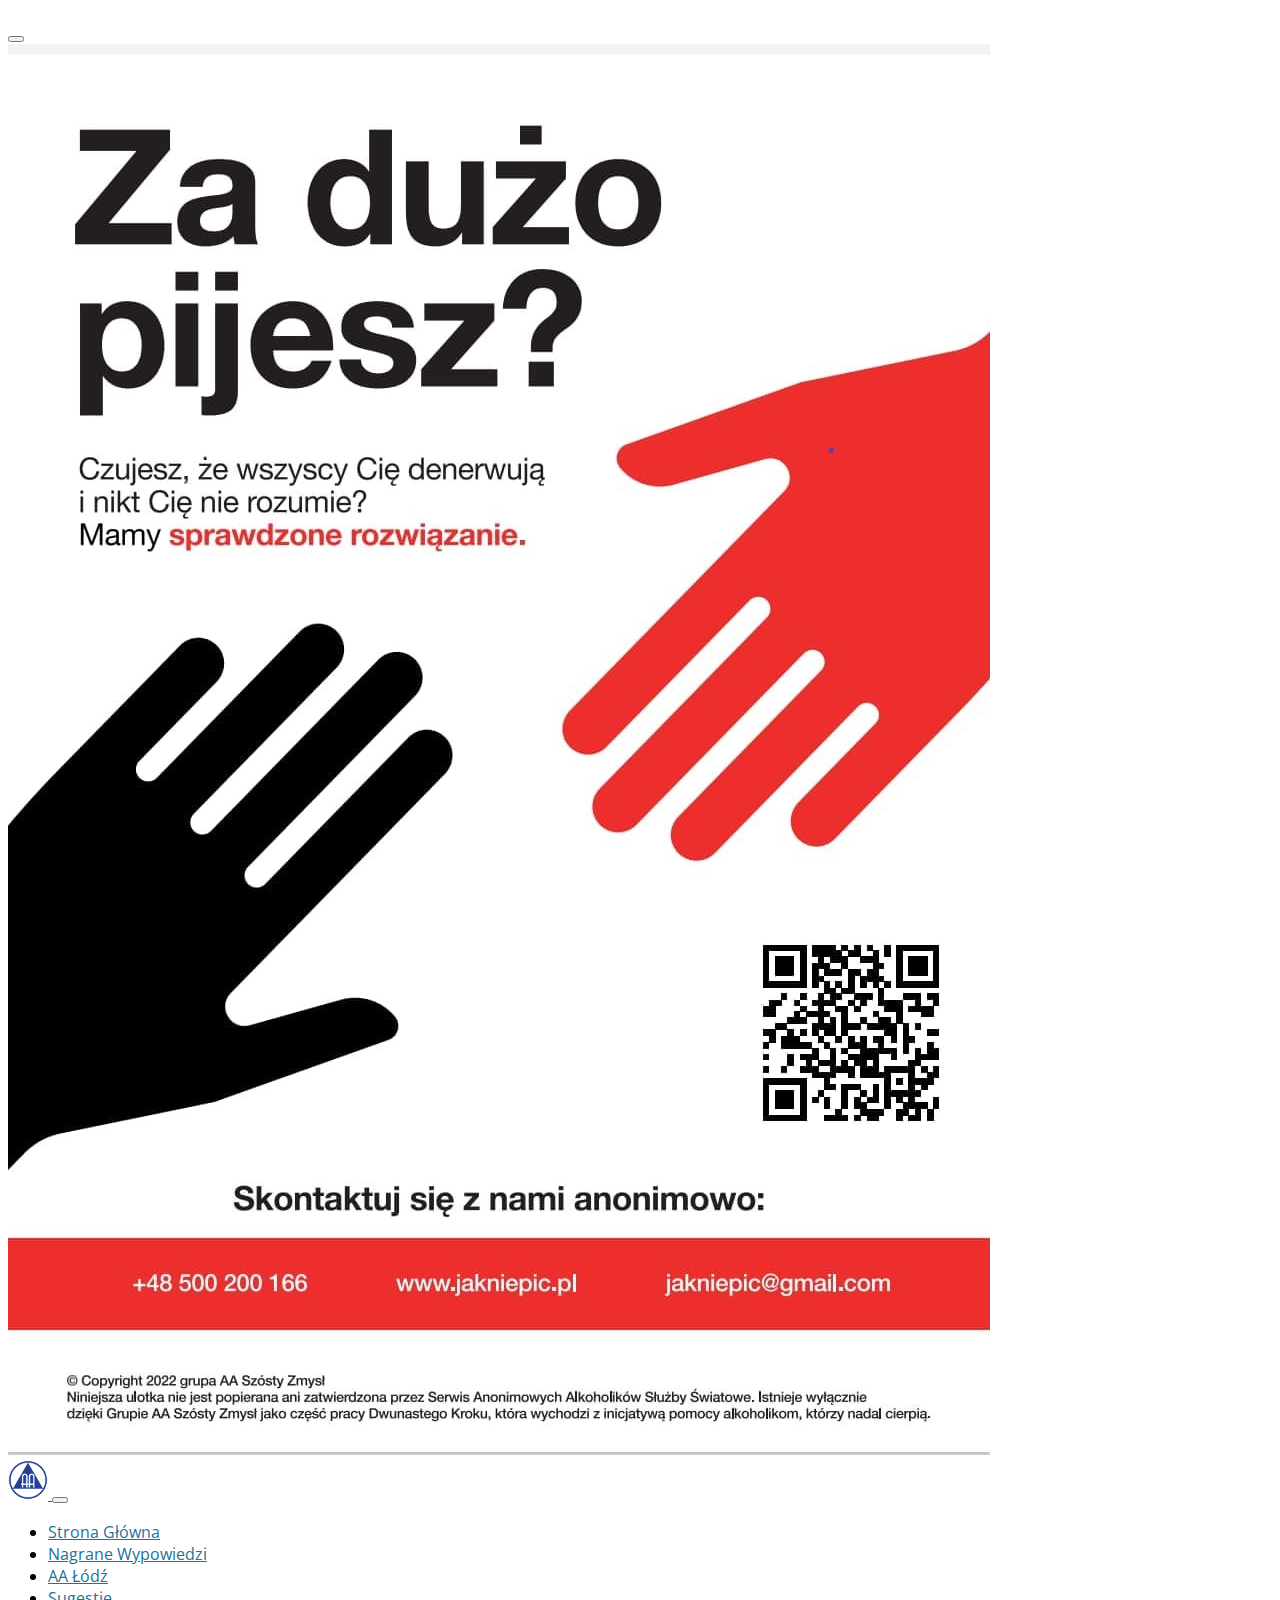
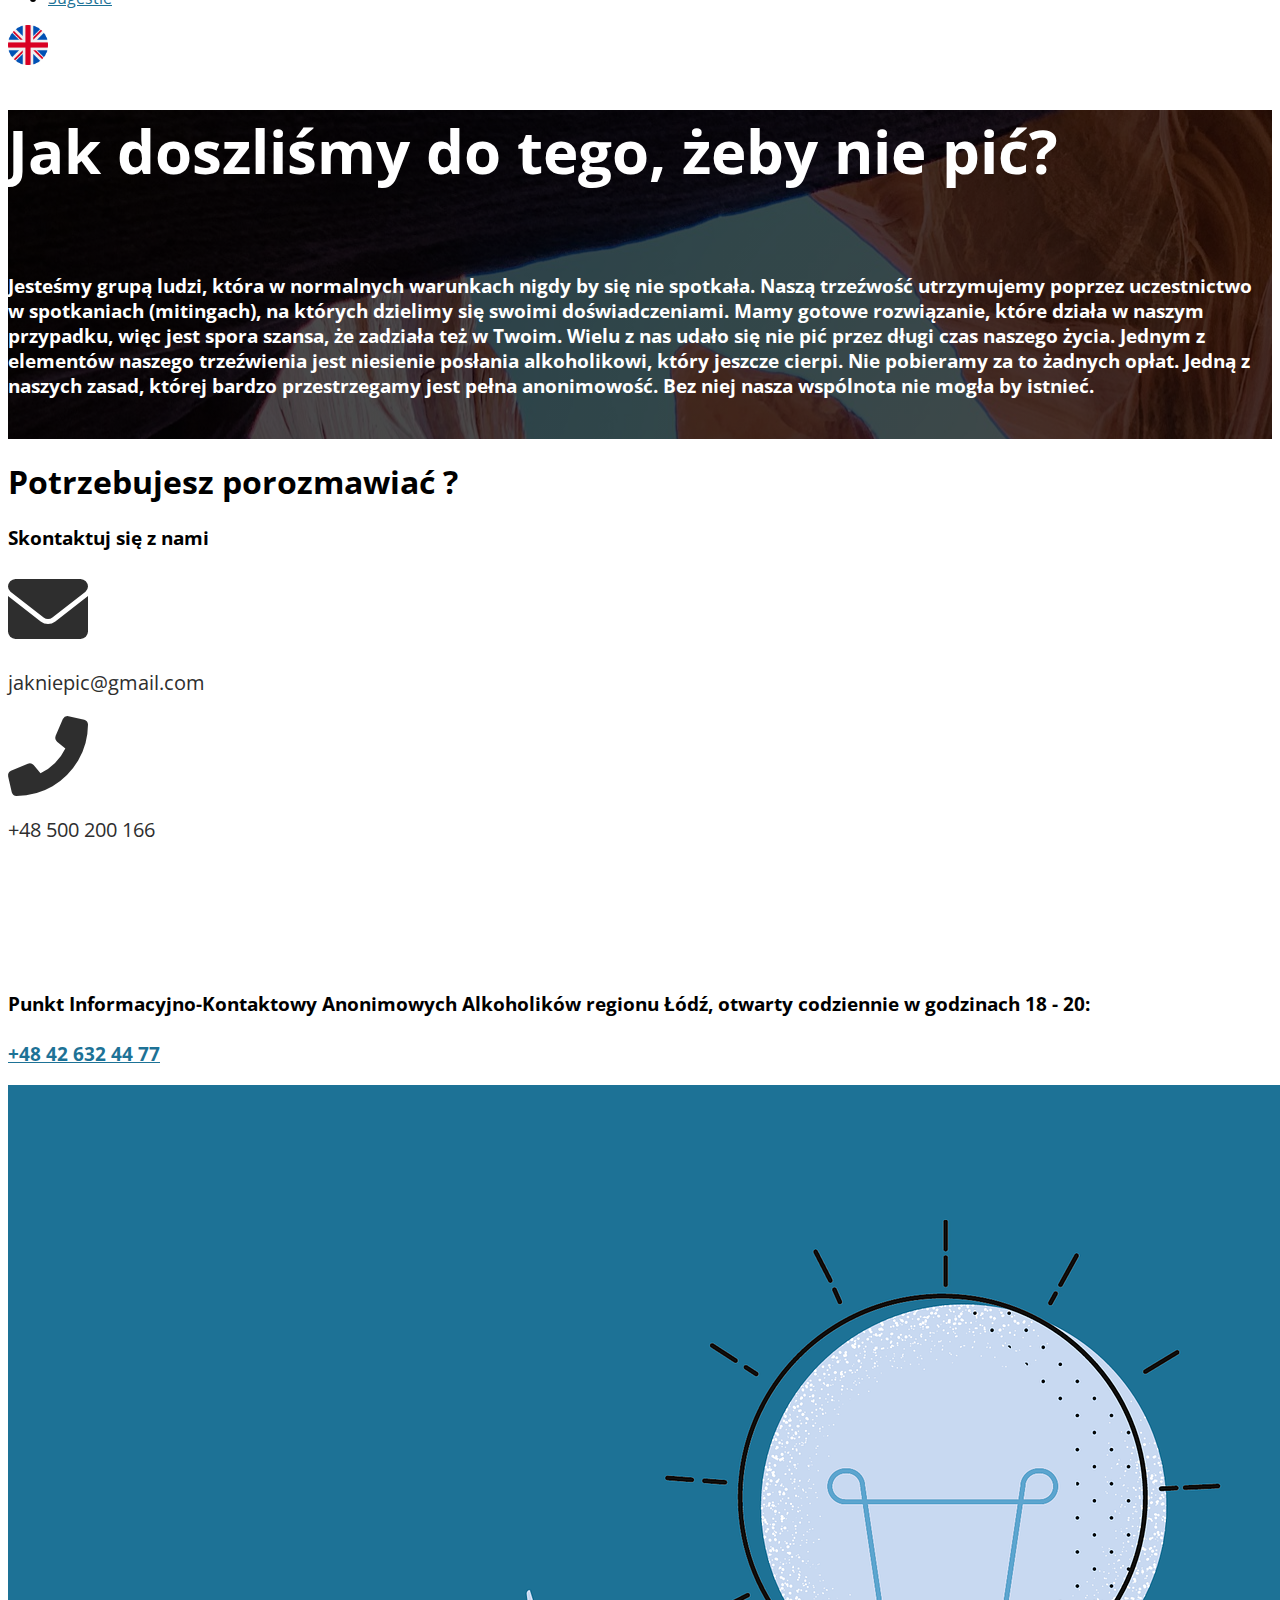
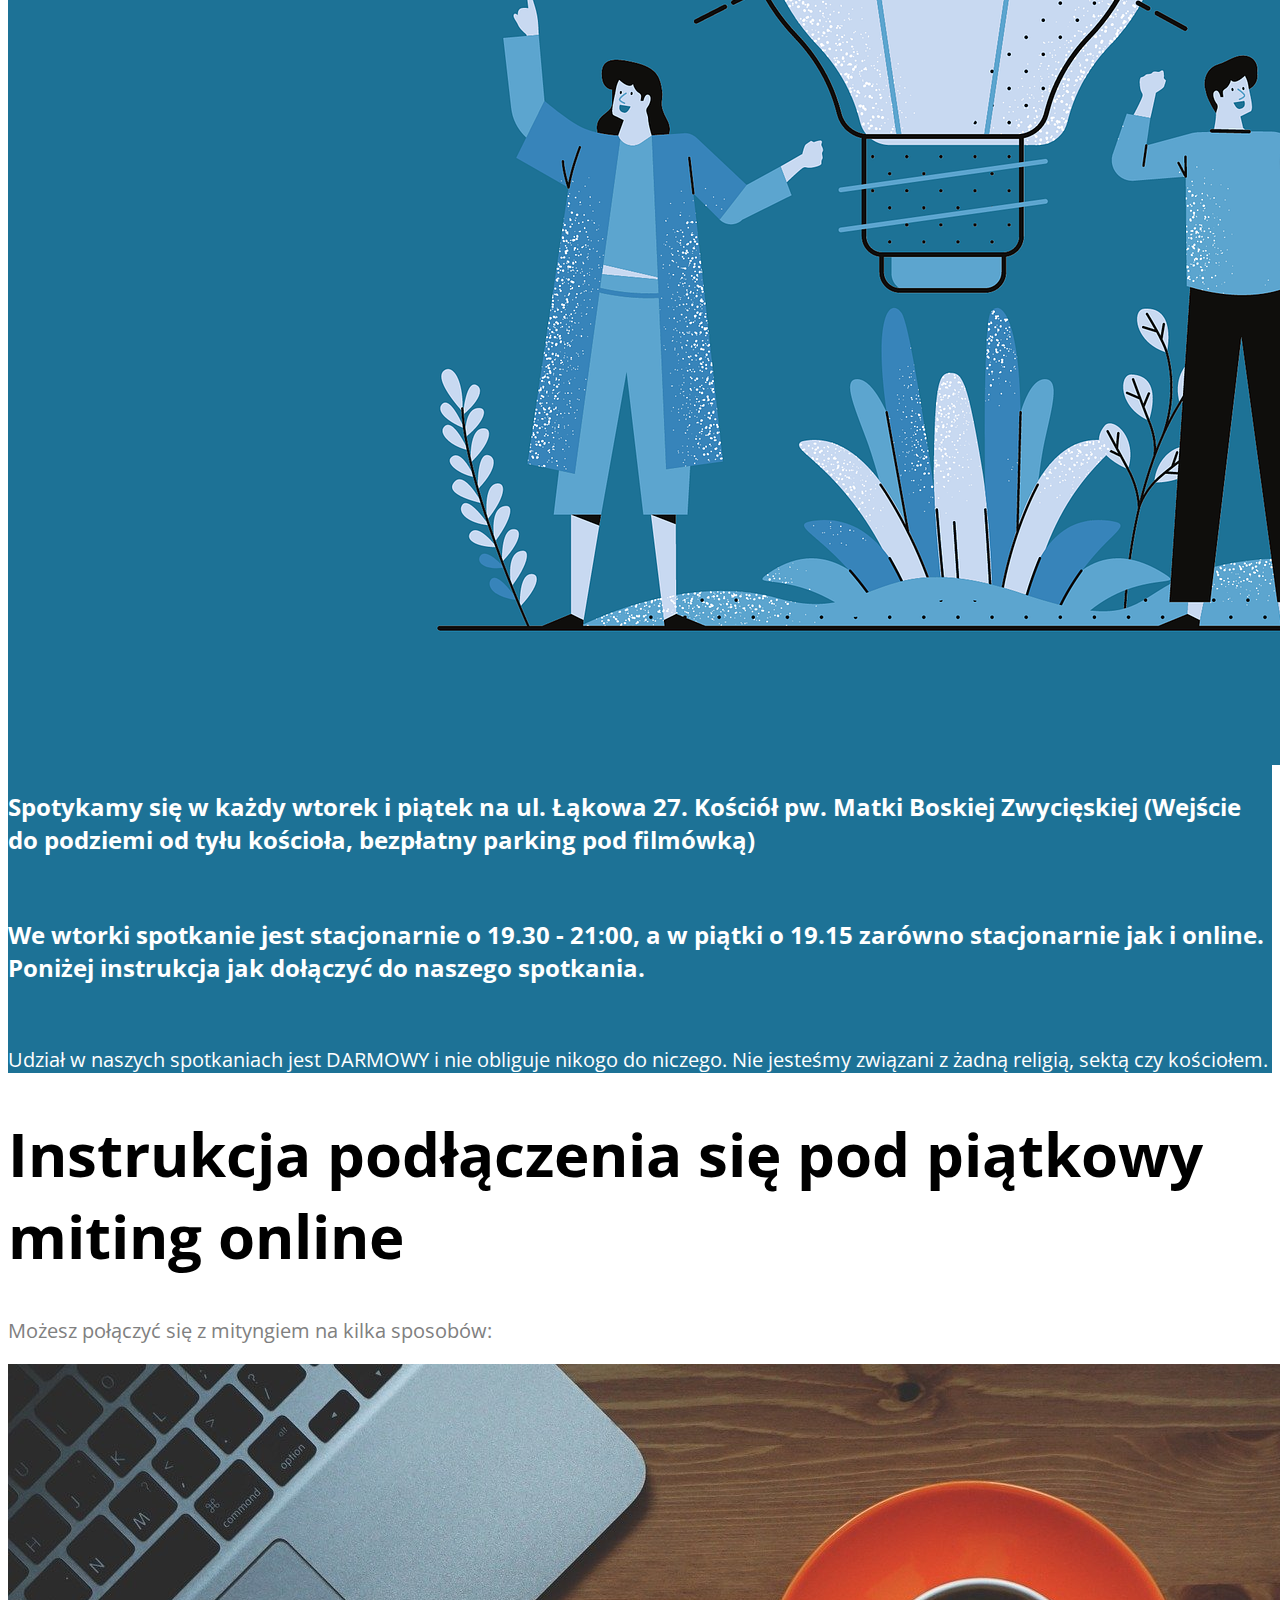
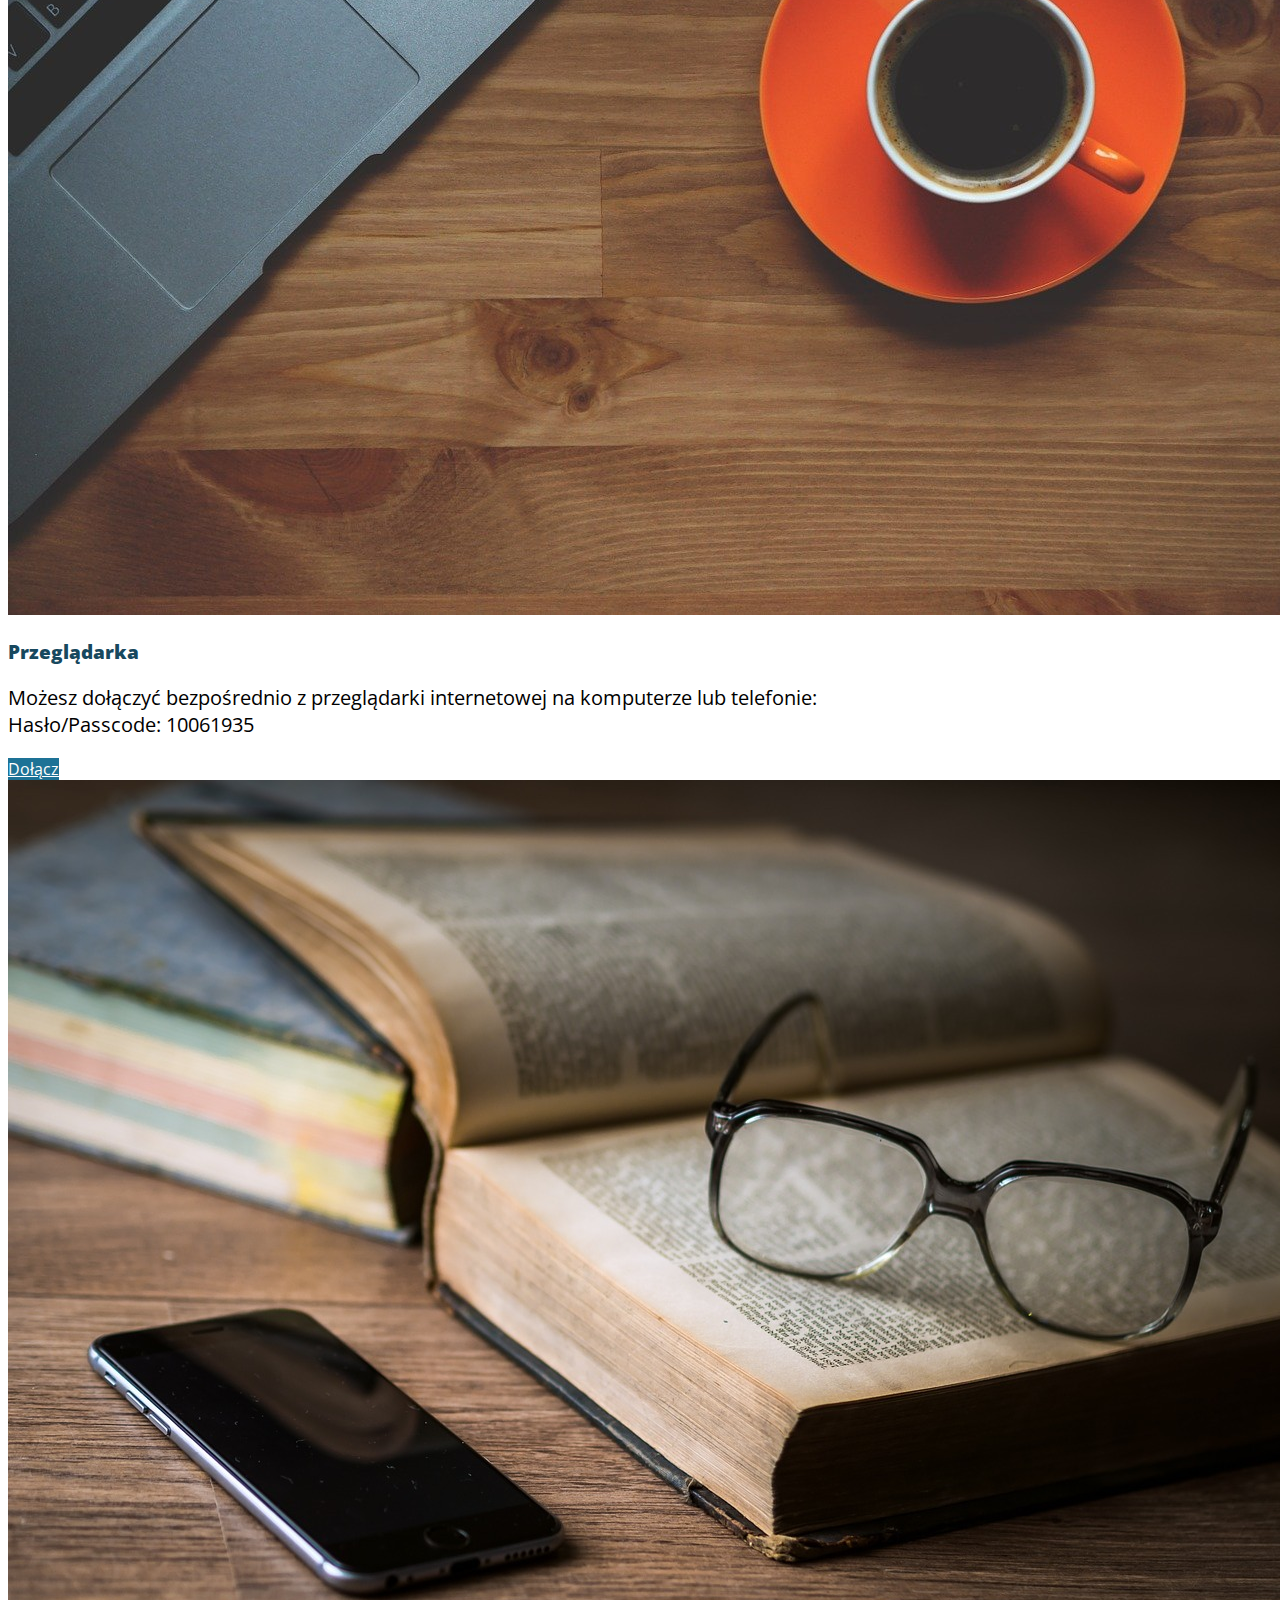
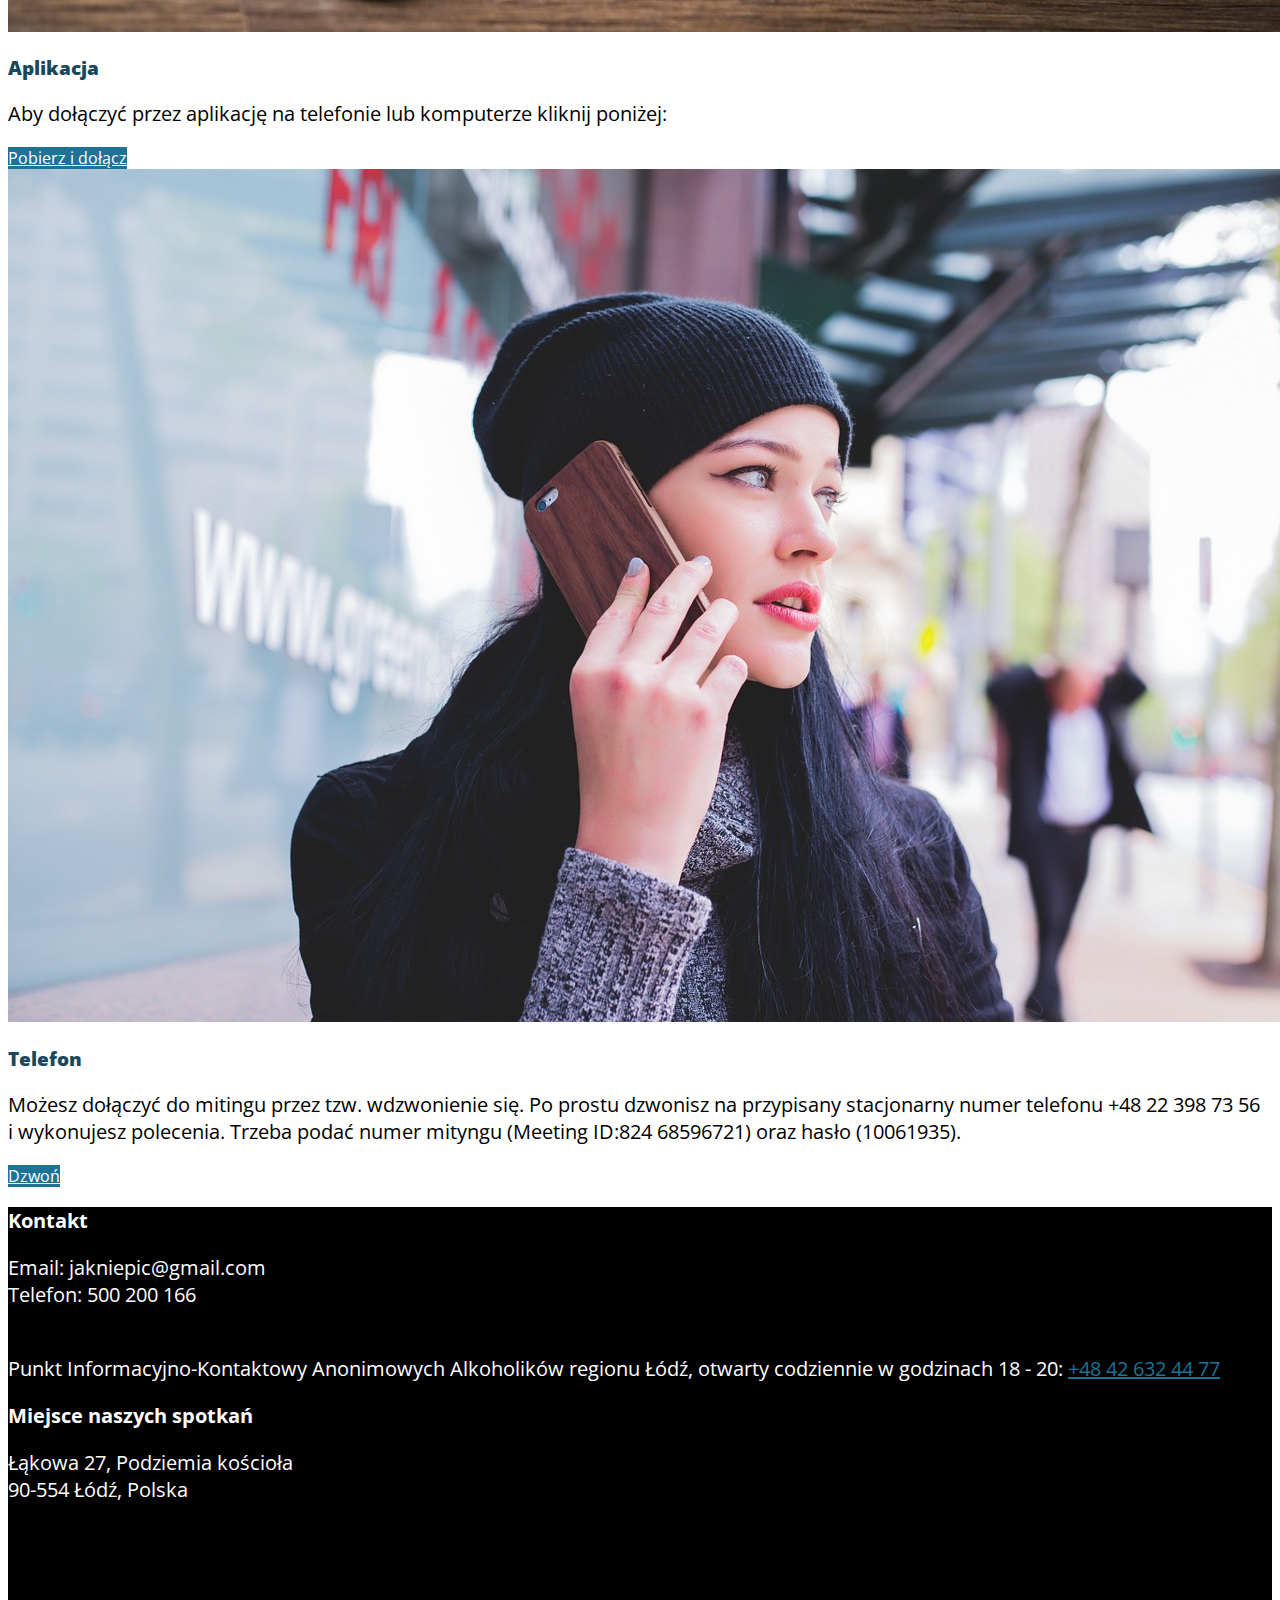
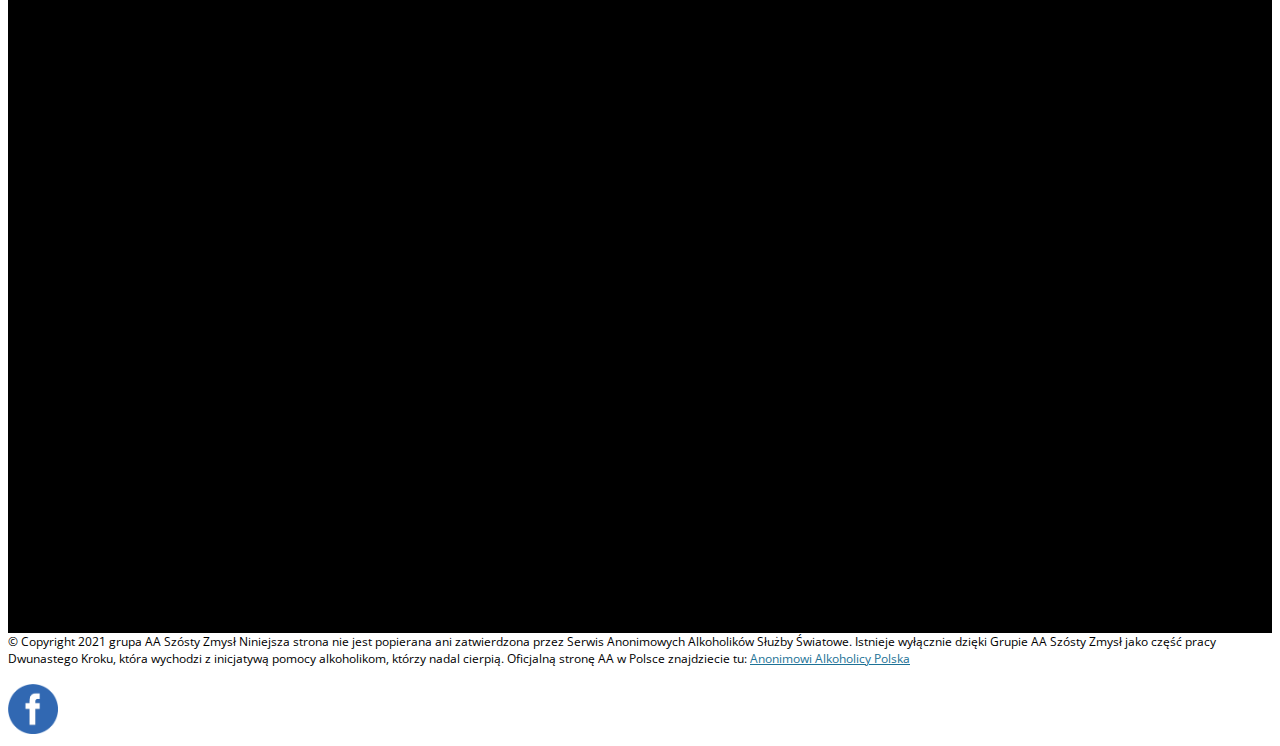
<file: index.html>
<!DOCTYPE html>
<html  >
<head>


  <!-- KRADZIONE - DO POPRAWIENIA -->

  <meta charset="UTF-8">
  <meta http-equiv="X-UA-Compatible" content="IE=edge">
  <meta name="generator" content="Mobirise v5.2.0, mobirise.com">
  <meta name="viewport" content="width=device-width, initial-scale=1, minimum-scale=1">
  <link rel="shortcut icon" href="imgs/logo.png" type="image/x-icon">
  <meta name="description" content="Grupa AA Szósty Zmysł - Łódź AA - Niniejsza strona nie jest popierana ani zatwierdzona przez Serwis Anonimowych Alkoholików Służby Światowe. Istnieje wyłącznie dzięki Grupie AA Szósty Zmysł jako część pracy Dwunastego Kroku, która wychodzi z inicjatywą pomocy alkoholikom, którzy nadal cierpią.">
  
  

  <!-- MOJE -->
  <link rel="shortcut icon" type="image/png" href="imgs/favicon.ico"/>

  <title>Szósty Zmysł</title>
  
  <!-- fonts -->
  <link rel="preconnect" href="https://fonts.googleapis.com">
  <link rel="preconnect" href="https://fonts.gstatic.com" crossorigin>
  <link href="https://fonts.googleapis.com/css2?family=Open+Sans:wght@300&display=swap" rel="stylesheet">
    
  <!-- fa icons -->
  <link rel="stylesheet" href="https://cdnjs.cloudflare.com/ajax/libs/font-awesome/6.0.0-beta2/css/all.min.css">






  <link href="https://cdn.jsdelivr.net/npm/bootstrap@5.0.2/dist/css/bootstrap.min.css" rel="stylesheet" integrity="sha384-EVSTQN3/azprG1Anm3QDgpJLIm9Nao0Yz1ztcQTwFspd3yD65VohhpuuCOmLASjC" crossorigin="anonymous">
  <script src="https://cdn.jsdelivr.net/npm/bootstrap@5.0.2/dist/js/bootstrap.bundle.min.js" integrity="sha384-MrcW6ZMFYlzcLA8Nl+NtUVF0sA7MsXsP1UyJoMp4YLEuNSfAP+JcXn/tWtIaxVXM" crossorigin="anonymous"></script>
  <!-- styles -->
  
  <link rel="stylesheet" href="styles/main.css">
  <link rel="stylesheet" href="styles/bootstrap_overwrites.css">

  
  <script src="https://ajax.googleapis.com/ajax/libs/jquery/3.6.0/jquery.min.js"></script>

  

  
	<meta name="Keywords" content="Leczenie Alkoholizmu, Alkohol Leczenie, Alkoholizm Pomoc, Alkoholizm Pomoc Kraków, Problem Z Alkoholem, Alkohol, AA Kraków, AA Krakow, Anonimowi Alkoholicy Kraków, Anonimowi Alkoholicy Krakow, Pomoc AA Kraków, Mitingi AA Kraków, mitingi AA Krakow, Pomoc AA Kraków, Uzależnienia Kraków, Pomoc Alkohol Krakow, Spotkania AA Kraków, Spotaknia AA Krakow, Intergrupa Małopolska, Intergrupa Malopolska, Alkohol pomoc, uzależnienia pomoc krakow" />

</head>
<body>
  <div id="flierModal" class="modal fade" id="exampleModal" tabindex="-1" aria-labelledby="exampleModalLabel" aria-hidden="true">
    <div class="modal-dialog">
      <div class="modal-content">
       
         <div class="modal-header">
          <h5 class="modal-title" id="exampleModalLabel"></h5>
          <button type="button" class="btn-close" data-bs-dismiss="modal" aria-label="Close"></button>
        </div>
        <div class="modal-body">
              
        </div> 
        <img src="imgs/flier.jpg"/>    
        <div class="modal-footer mb-3">
        </div> 
      </div>
    </div>
  </div>


  


  <nav class="navbar navbar-expand-lg navbar-light bg-light">
    <div class="container-fluid">
        <!-- <a class="navbar-brand" href="#">Navbar</a> -->
      
        <a class="navbar-brand" href="index.html">
          <img src="imgs/logo.png" alt="" width="40" height="40">
        </a>
      
      <button class="navbar-toggler" type="button" data-bs-toggle="collapse" data-bs-target="#navbarSupportedContent" aria-controls="navbarSupportedContent" aria-expanded="false" aria-label="Toggle navigation">
        <span class="navbar-toggler-icon"></span>
      </button>
      <div class="collapse navbar-collapse" id="navbarSupportedContent">
        <ul class="navbar-nav me-auto mb-2 mb-lg-0">
          <li class="nav-item">
            <a class="nav-link active" aria-current="page" href="index.html">Strona Główna</a>
          </li>
          <li class="nav-item">
            <a class="nav-link" href="nagrane_wypowiedzi.html" tabindex="-1" aria-disabled="true">Nagrane Wypowiedzi</a>
          </li>
          <li class="nav-item">
            <a class="nav-link" href="https://aa24.pl/pl/podzial-regionalny/lodz" tabindex="-1" aria-disabled="true">AA Łódź</a>
          </li>
          <li class="nav-item">
            <a class="nav-link" href="sugestie.html" tabindex="-1" aria-disabled="true">Sugestie</a>
          </li>
          <!-- <li class="nav-item">
            <a class="nav-link" href="#">Link</a>
          </li>
          <li class="nav-item dropdown">
            <a class="nav-link dropdown-toggle" href="#" id="navbarScrollingDropdown" role="button" data-bs-toggle="dropdown" aria-expanded="false">
              Dropdown
            </a>
            <ul class="dropdown-menu" aria-labelledby="navbarScrollingDropdown">
              <li><a class="dropdown-item" href="#">Action</a></li>
              <li><a class="dropdown-item" href="#">Another action</a></li>
              <li><hr class="dropdown-divider"></li>
              <li><a class="dropdown-item" href="#">Something else here</a></li>
            </ul>
          </li> -->
        </ul>
        <!-- <form class="d-flex">
          <input class="form-control me-2" type="search" placeholder="Search" aria-label="Search">
          <button class="btn btn-outline-success" type="submit">Search</button>
        </form> -->
      </div>
      <a class="navbar-brand" href="index_en.html">
        <img src="imgs/icon_en.png" alt="" width="40" height="40">
      </a>
    </div>
    
  </nav>

  <div class="" style='background-image: linear-gradient(rgba(0, 0, 0, 0.7),
  rgba(0, 0, 0, 0.7)), url("imgs/antelope.jpg")'>
    <div class="row justify-content-md-center pb-5 pt-5" >
        <div class="col-md-10 text-center pt-5 pb-5" style="color:white;">
          <h1 class="bigger_than_h1 mx-auto p-1">Jak doszliśmy do tego, żeby nie pić?</h1>
          <!-- <h1 class="bigger_than_h1 mx-auto p-1">How did we stop drinking??</h1> -->
          <br>
          <h3 class="p-1"> Jesteśmy grupą ludzi, która w normalnych warunkach nigdy by się nie
             spotkała. Naszą trzeźwość utrzymujemy poprzez uczestnictwo
              w spotkaniach (mitingach), na których dzielimy się swoimi 
              doświadczeniami. Mamy gotowe rozwiązanie, które działa w naszym 
              przypadku, więc jest spora szansa, że zadziała też w&nbsp;Twoim. Wielu
               z&nbsp;nas udało się nie pić przez długi czas naszego życia. Jednym z 
               elementów naszego trzeźwienia jest niesienie posłania alkoholikowi,
                który jeszcze cierpi. Nie pobieramy za to żadnych opłat. Jedną z naszych zasad, której 
                bardzo przestrzegamy jest pełna anonimowość. Bez niej nasza wspólnota nie mogła by istnieć.
          </h3>
          <!-- <h3 class="p-1">Eng eng eng enge nge
         </h3> -->
          <br>
      </div>
    </div>
  </div> 

  <div class="container  pb-5 pt-5">
    <div class=" text-center pb-5">
      <h1>Potrzebujesz porozmawiać ?</h1>
      <h3>Skontaktuj się z nami</h3>
      <div class="row pt-5">
        <div class="col-sm-6">
          <div class="pt-5">
            <a href="mailto:jakniepic@gmail.com" class="contact_link_big">
              <div>
                <i class="fas fa-envelope fa-5x"></i>
              </div>
              <div class="pt-5">
                <p>jakniepic@gmail.com</p>
              </div>
            </a>
          </div>
        </div>
        <div class="col-sm-6">
          <div class="pt-5">
            <a href="tel:500200166" class="contact_link_big">
              <div>
                <i class="fas fa-phone-alt fa-5x"></i>
              </div>
              <div class="pt-5">
                <p>+48 500 200 166</p>
              </div>
            </a>

            
          </div>
        </div>
      </div>
      <br><br><br><br><br>
      <h3>Punkt Informacyjno-Kontaktowy Anonimowych Alkoholików regionu Łódź, otwarty codziennie w godzinach 18&nbsp;-&nbsp;20:<br><br> <a href="tel:426324477">+48&nbsp;42&nbsp;632&nbsp;44&nbsp;77</a></a></h3>
    </div>
  </div>

<div class="pt-5 pb-5" style="background-color: rgb(29,114,150)">  
  <div class="container  pb-5 pt-5">
    <div class="container">
      <div class="row">
        <div class="col-lg-6 my-auto">
          <img class="img-fluid  " src="imgs/idea.png">
        </div>
        <div class="col-lg-6">
          <h2 class="text-lg-right text-center" style="color:white">Spotykamy się w każdy wtorek i
             piątek na ul.&nbsp;Łąkowa&nbsp;27. Kościół 
            pw.&nbsp;Matki Boskiej Zwycięskiej (Wejście do podziemi od tyłu kościoła, 
            bezpłatny parking pod filmówką)
            </h2>
            <br>
            <h2 class="text-lg-right text-center" style="color:white">
              We wtorki spotkanie jest stacjonarnie o 19.30&nbsp;-&nbsp;21:00, a w piątki o 19.15 zarówno
               stacjonarnie jak i 
              online. Poniżej instrukcja jak dołączyć 
            do naszego spotkania.
              </h2><br>
          <p class="text-lg-right text-center" style="color:white">Udział w naszych spotkaniach
             jest DARMOWY i&nbsp;nie obliguje nikogo do niczego. Nie jesteśmy związani 
             z&nbsp;żadną religią, sektą czy kościołem.</p>
        </div>    
      </div>
    </div>
  </div>
</div>

<div class="container pb-5 pt-5">
  <div class="row">
    <div class="text-center">
      <h1 class="bigger_than_h1">Instrukcja podłączenia się pod piątkowy miting online</h1>
      <p style="color: grey">Możesz połączyć się z mityngiem na kilka sposobów:</p>

    </div>
    <div class="col-md-6 col-lg-4 ">
      <div class="text-center p-3">
        <div class="card_wrapper">
          <img class="img-fluid pb-2" src="imgs/computer.jpg"/>   
          <h3 class="blue_text pt-3"><b>Przeglądarka</b></h3>     
          <p>Możesz dołączyć bezpośrednio z przeglądarki internetowej na komputerze lub telefonie:
            <br>Hasło/Passcode: 10061935
          </p>
          <a href="https://zoom.us/wc/join/82468596721" class="btn">Dołącz</a>
        </div>
      </div>
    </div>
    <div class="col-md-6 col-lg-4">
      <div class="text-center p-3">
        <div class="card_wrapper">
          <img class="img-fluid pb-2" src="imgs/phone.jpg"/>      
          <h3 class="blue_text pt-3"><b>Aplikacja</b></h3> 
          <p>Aby dołączyć przez aplikację na telefonie lub komputerze kliknij poniżej:
          </p>
          <a href="https://us02web.zoom.us/j/82468596721?pwd=QnF4TlV1SkVEckdmWExYYzhwWUhvdz09" 
              class="btn">Pobierz i dołącz</a>
        </div>
      </div>
    </div>
    <div class="col-md-6 col-lg-4">
      <div class="card_wrapper text-center p-3">
        <div class="card_wrapper"></div>
          <img class="img-fluid pb-2" src="imgs/phone_call.jpg"/>      
          <h3 class="blue_text pt-3"><b>Telefon</b></h3>  
          <p>
            Możesz dołączyć do mitingu przez tzw. wdzwonienie się. 
            Po prostu dzwonisz na przypisany stacjonarny numer 
            telefonu +48&nbsp;22&nbsp;398&nbsp;73&nbsp;56 i&nbsp;wykonujesz polecenia. 
            Trzeba podać numer mityngu (Meeting ID:824&nbsp;68596721) oraz hasło (10061935). 
          </p>
          <a href="tel:+48223987356" 
              class="btn">Dzwoń</a>
        </div>
    </div>
    </div>
  </div>
</div>

<div style="background-color: black; color: white">
  <div class="container  pb-5 pt-5">
    <div class=" text-center pb-5">
    </div>
    <div class="container">
      <div class="row">
        <p><b>Kontakt</b><br></p>
        <div class="col-md-6 pb-5" style="padding-right: 50px;">
          <p>
          <a href="mailto:jakniepic@gmail.com" class="contact_link_small">Email: jakniepic@gmail.com </a>
          <br><a href="tel:500200166" class="contact_link_small">Telefon: 500 200 166</a>
          <br><br>
          </p>
          
        </div>
        <div class="col-md-6">
          <p>
            Punkt Informacyjno-Kontaktowy Anonimowych Alkoholików regionu Łódź, otwarty codziennie w godzinach 18&nbsp;-&nbsp;20: <a href="tel:426324477">+48&nbsp;42&nbsp;632&nbsp;44&nbsp;77</a></a>
          </p>
        </div>
    
        


      </div>
      <p><b>Miejsce naszych spotkań</b><br></p>
      <div class="row">
        <div class="col-md-6 pb-5" style="padding-right: 50px;">
          <p>
            
            Łąkowa 27, Podziemia kościoła
            <br>90-554 Łódź, Polska
            <br><br>
          </p>
          <div class="map_responsive">
            <iframe src="https://www.google.com/maps/embed?pb=!1m18!1m12!1m3!1d1234.818724024855!2d19.443378658289287!3d51.757952855166934!2m3!1f0!2f0!3f0!3m2!1i1024!2i768!4f13.1!3m3!1m2!1s0x0%3A0xa8b47ab9120891e5!2zNTHCsDQ1JzI4LjYiTiAxOcKwMjYnNDAuMSJF!5e0!3m2!1spl!2spl!4v1642978786189!5m2!1spl!2spl" width="500" height="300" style="border:0;" allowfullscreen="" loading="lazy"></iframe>          </div>
        </div>
      </div>
    </div>
  </div>
</div>




<div class="footer text-center p-3">
  © Copyright 2021 grupa AA Szósty Zmysł
Niniejsza strona nie jest popierana ani zatwierdzona przez Serwis 
Anonimowych Alkoholików Służby Światowe. Istnieje wyłącznie dzięki Grupie AA 
Szósty Zmysł jako część pracy Dwunastego Kroku, która wychodzi z inicjatywą 
pomocy alkoholikom, którzy nadal cierpią. 
Oficjalną stronę AA w Polsce znajdziecie tu: <a href="http://www.aa24.pl/">Anonimowi Alkoholicy Polska</a>
<br><br>  
  <div>
    <a href="https://www.facebook.com/groups/1838914506308925">
      <img src="imgs/fb_icon.png" style="height:50px">
    </a>
  </div>
</div>




</body>

<script>
  $(document).ready(function(){
   $("#flierModal").modal('show');
  });
</script>

</html>
</file>
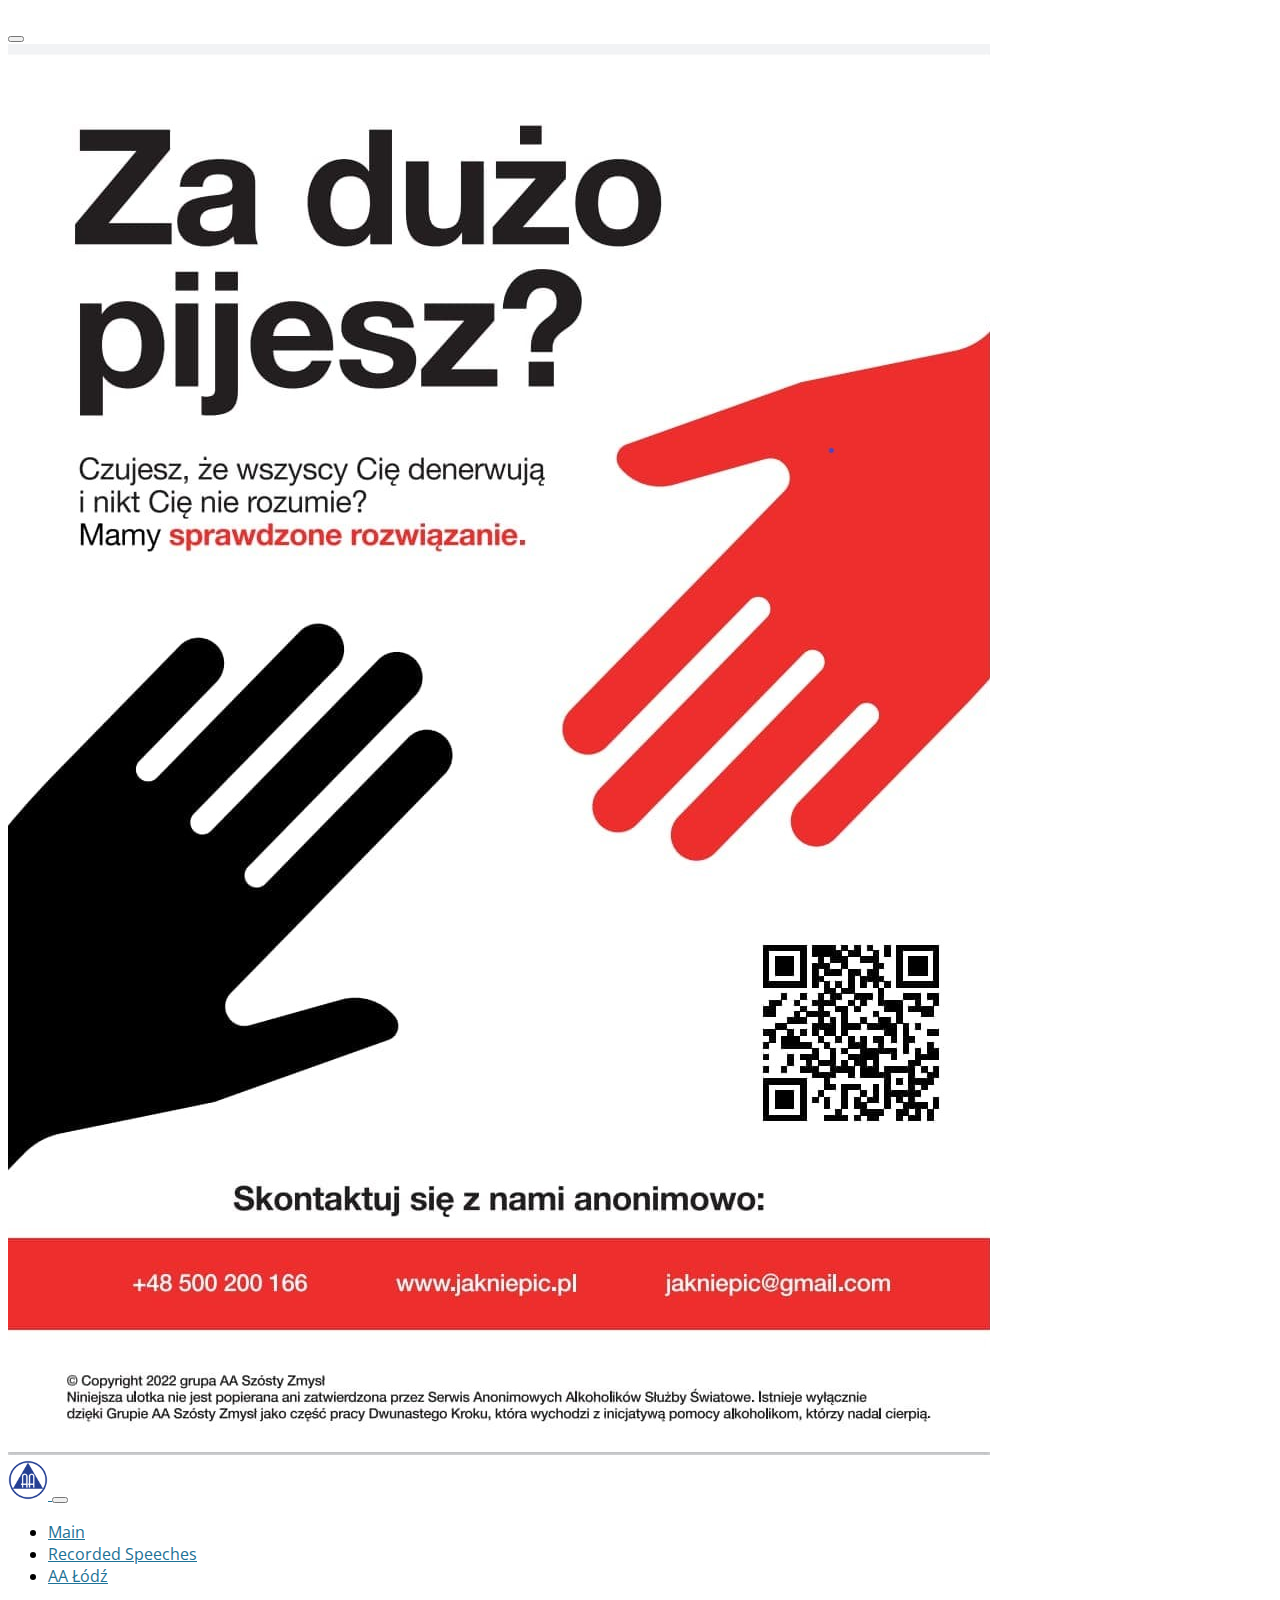
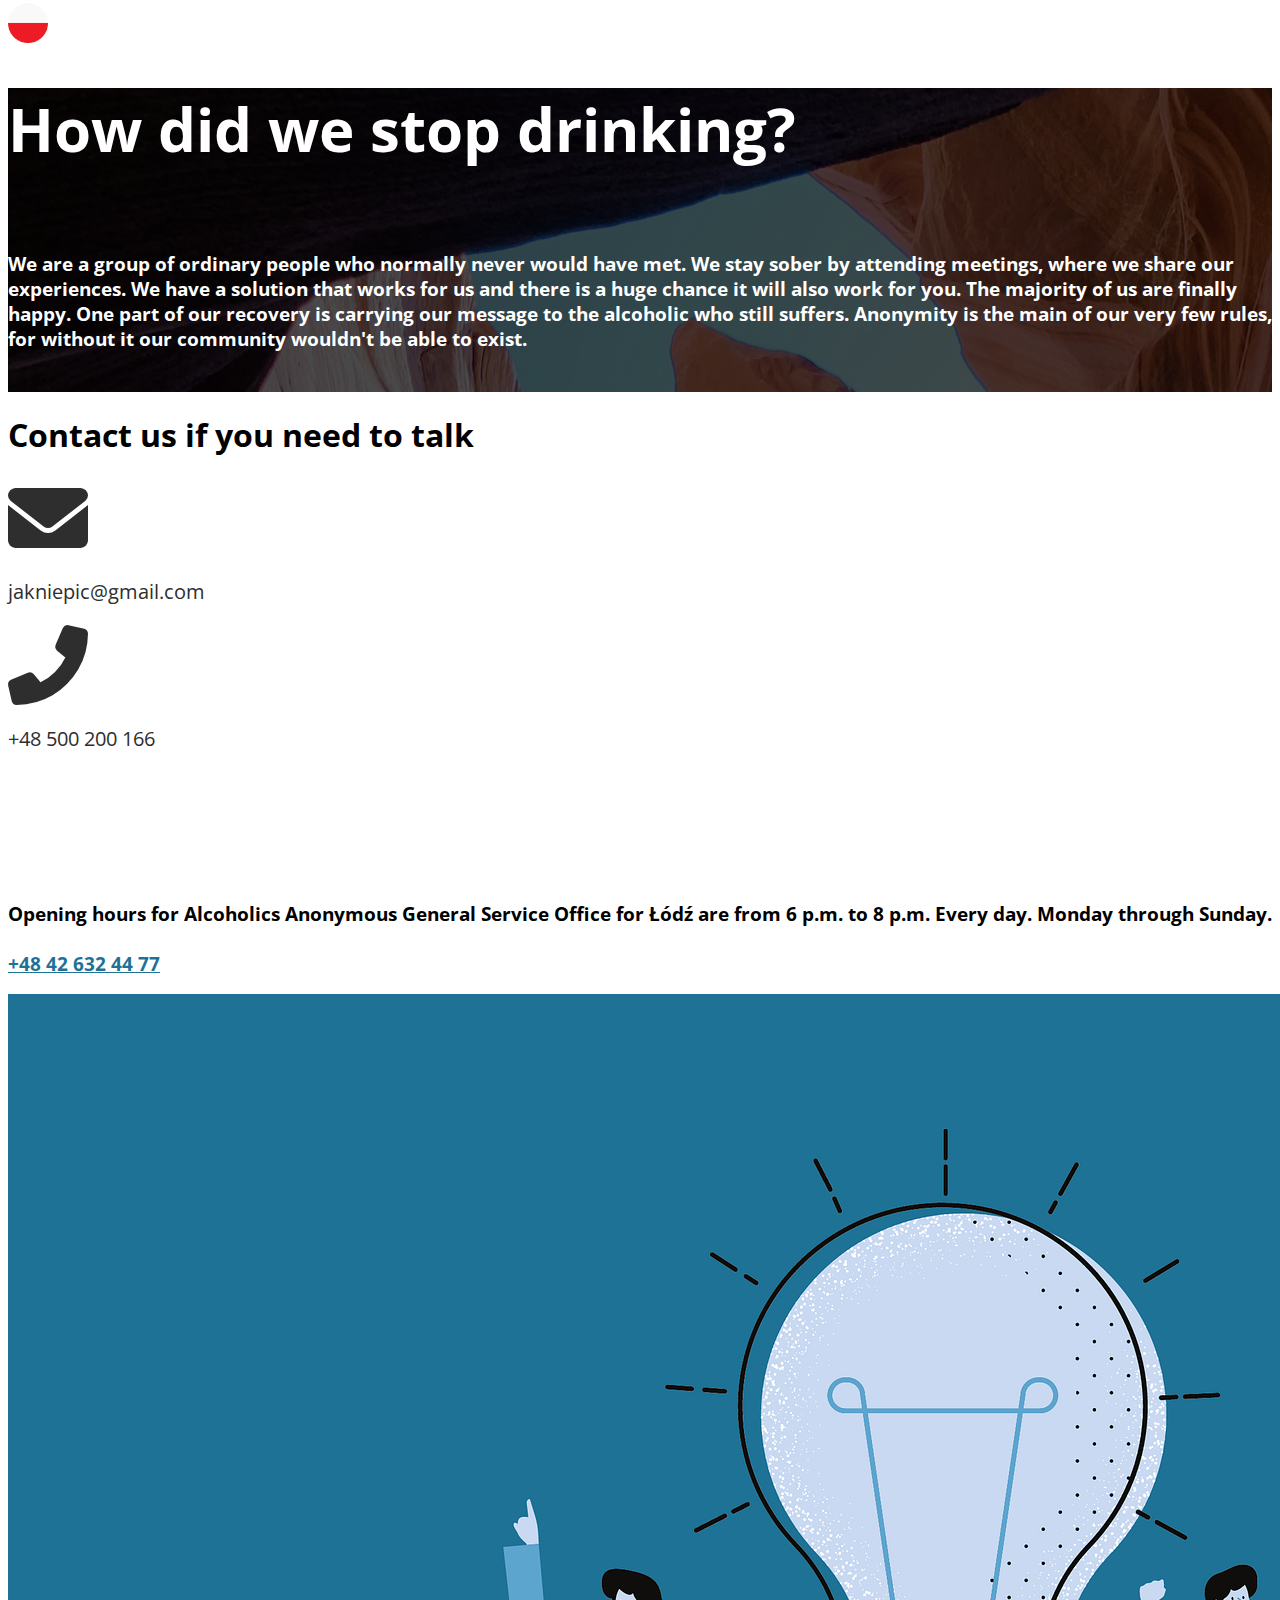
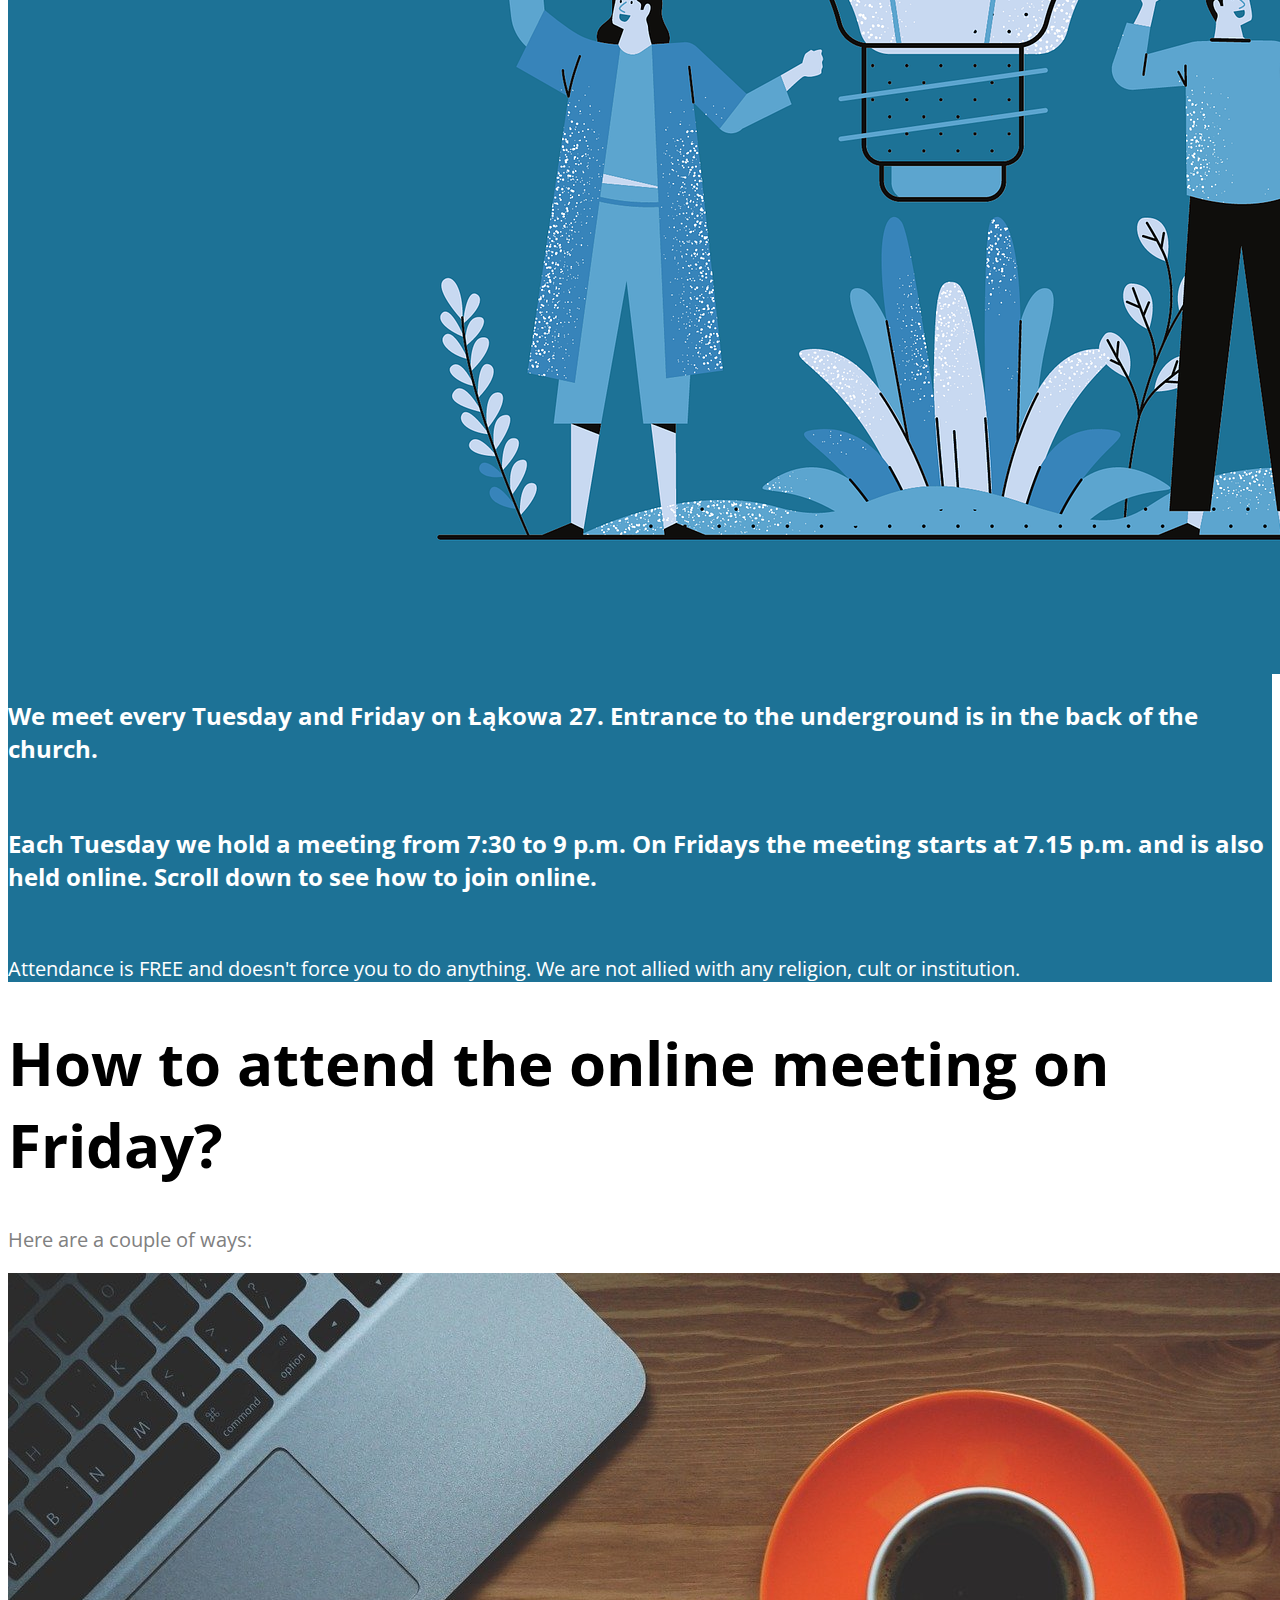
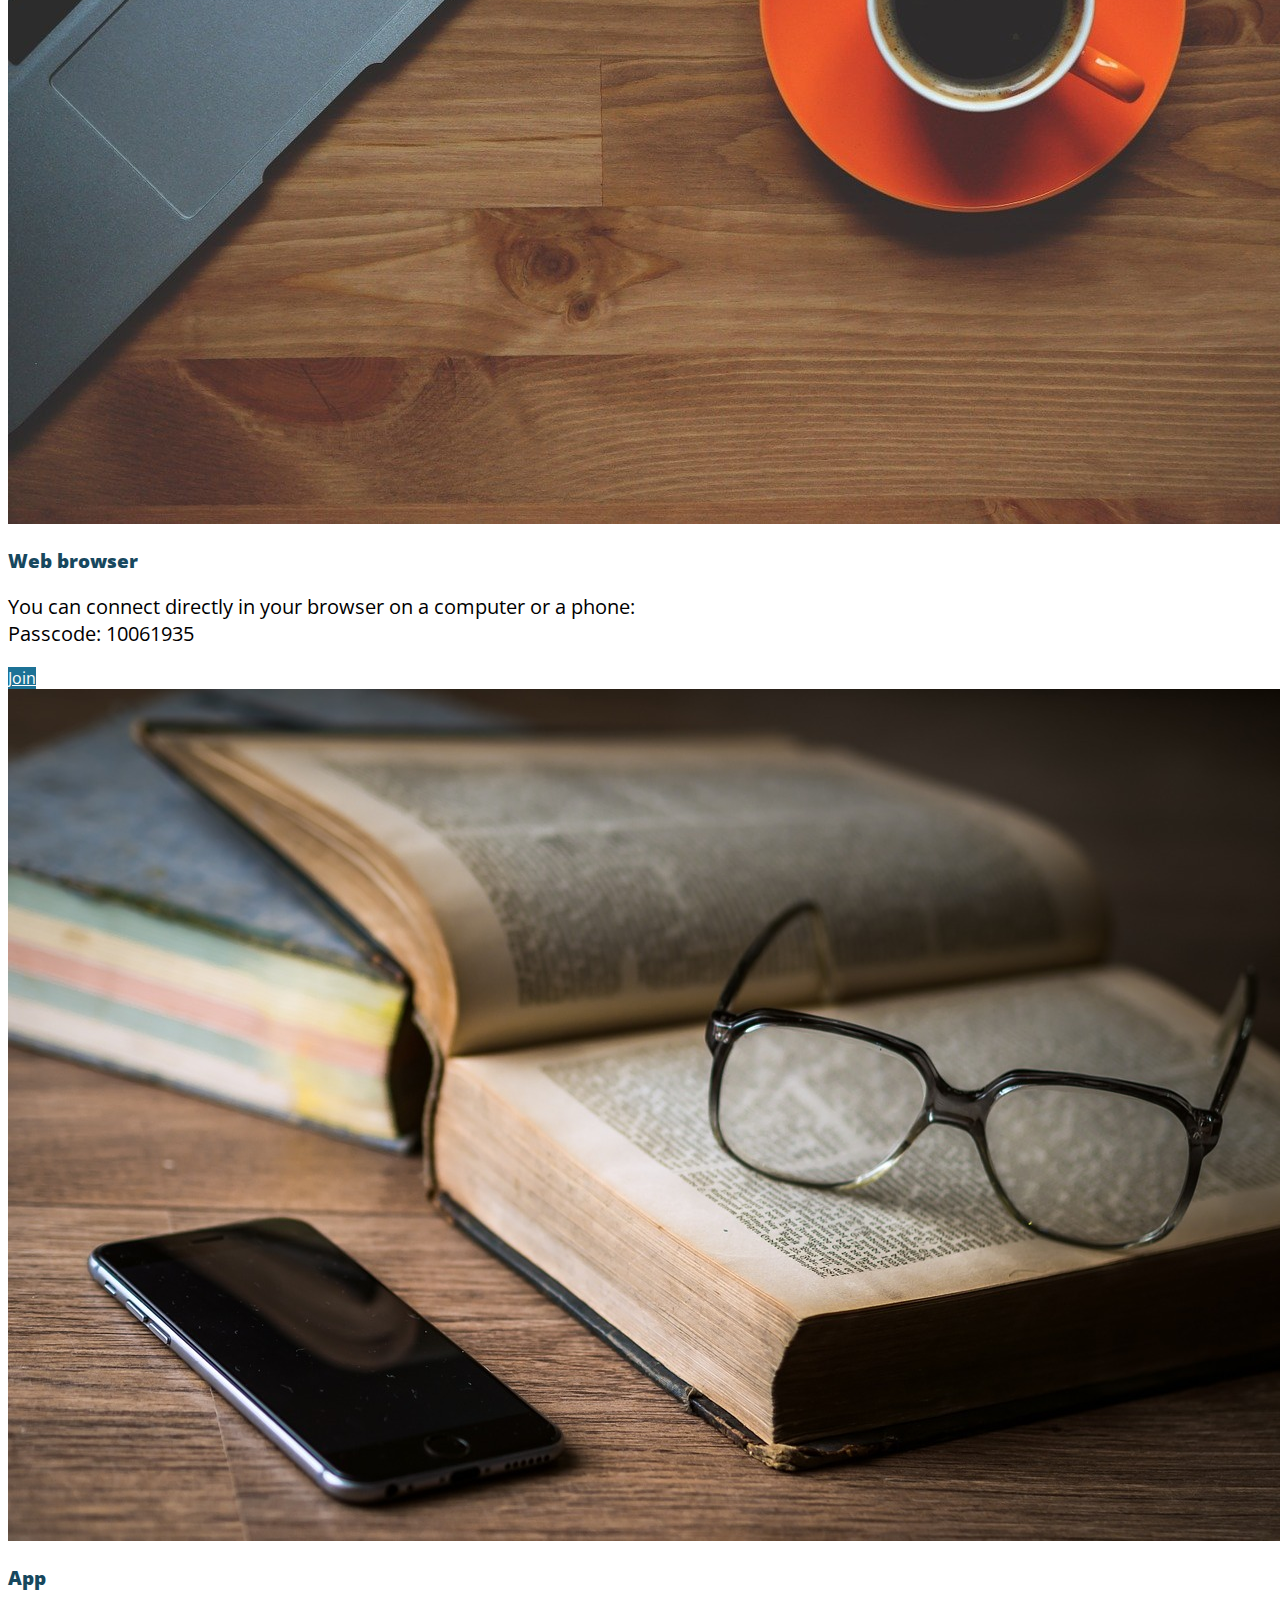
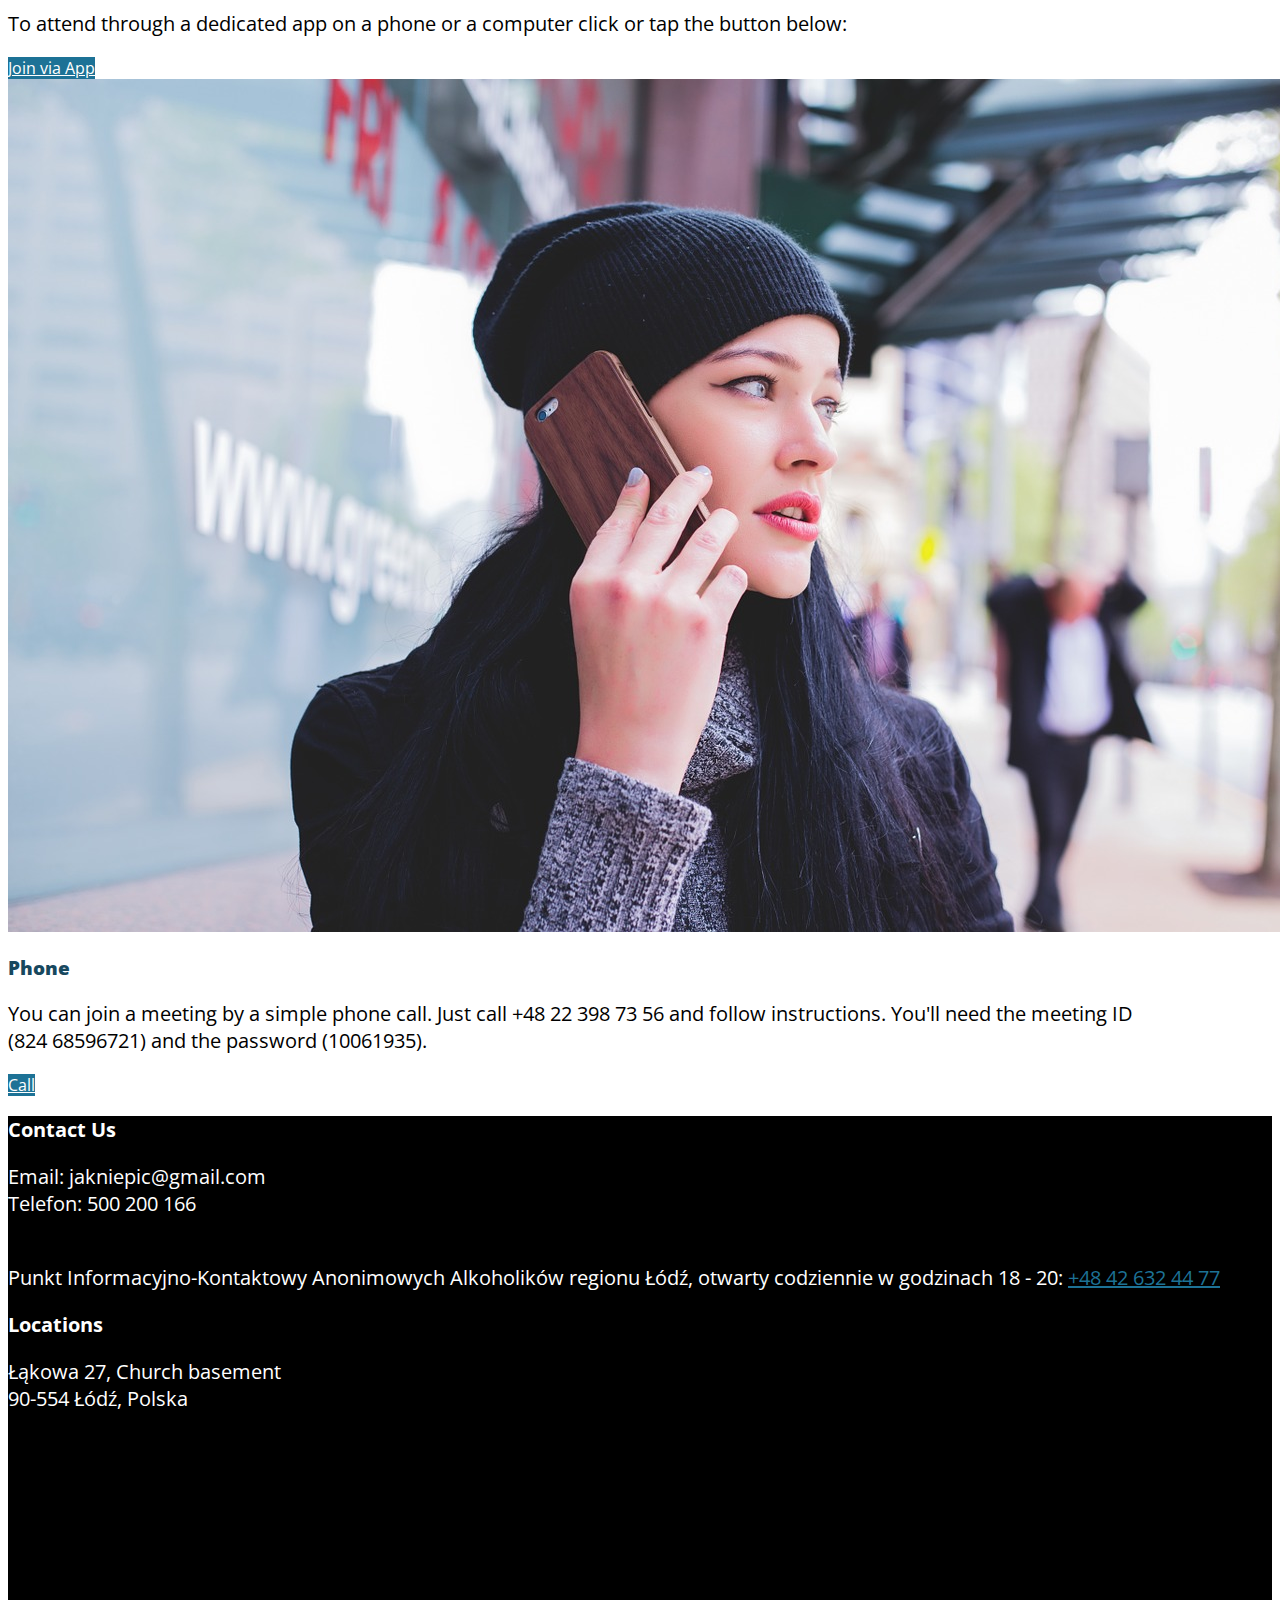
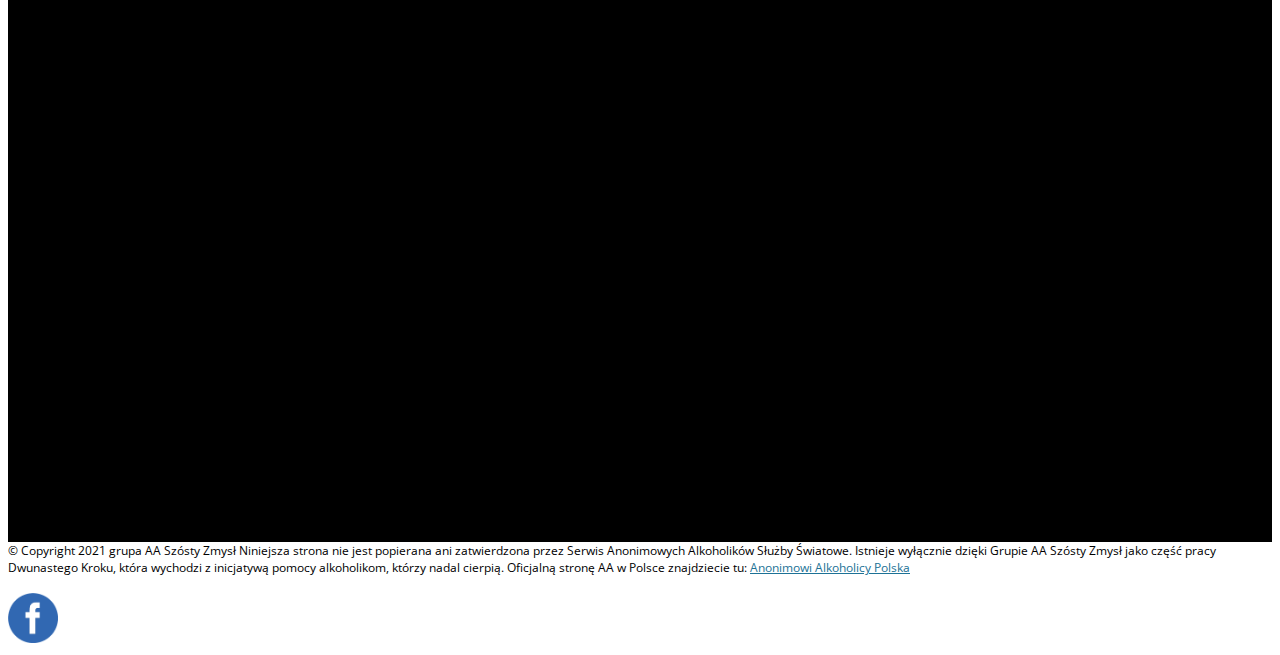
<file: index_en.html>
<!DOCTYPE html>
<html  >
<head>


  <!-- KRADZIONE - DO POPRAWIENIA -->

  <meta charset="UTF-8">
  <meta http-equiv="X-UA-Compatible" content="IE=edge">
  <meta name="generator" content="Mobirise v5.2.0, mobirise.com">
  <meta name="viewport" content="width=device-width, initial-scale=1, minimum-scale=1">
  <link rel="shortcut icon" href="imgs/logo.png" type="image/x-icon">
  <meta name="description" content="Grupa AA Szósty Zmysł - Łódź AA - Niniejsza strona nie jest popierana ani zatwierdzona przez Serwis Anonimowych Alkoholików Służby Światowe. Istnieje wyłącznie dzięki Grupie AA Szósty Zmysł jako część pracy Dwunastego Kroku, która wychodzi z inicjatywą pomocy alkoholikom, którzy nadal cierpią.">
  
  

  <!-- MOJE -->
  <link rel="shortcut icon" type="image/png" href="imgs/favicon.ico"/>

  <title>Szósty Zmysł</title>
  
  <!-- fonts -->
  <link rel="preconnect" href="https://fonts.googleapis.com">
  <link rel="preconnect" href="https://fonts.gstatic.com" crossorigin>
  <link href="https://fonts.googleapis.com/css2?family=Open+Sans:wght@300&display=swap" rel="stylesheet">
    
  <!-- fa icons -->
  <link rel="stylesheet" href="https://cdnjs.cloudflare.com/ajax/libs/font-awesome/6.0.0-beta2/css/all.min.css">






  <link href="https://cdn.jsdelivr.net/npm/bootstrap@5.0.2/dist/css/bootstrap.min.css" rel="stylesheet" integrity="sha384-EVSTQN3/azprG1Anm3QDgpJLIm9Nao0Yz1ztcQTwFspd3yD65VohhpuuCOmLASjC" crossorigin="anonymous">
  <script src="https://cdn.jsdelivr.net/npm/bootstrap@5.0.2/dist/js/bootstrap.bundle.min.js" integrity="sha384-MrcW6ZMFYlzcLA8Nl+NtUVF0sA7MsXsP1UyJoMp4YLEuNSfAP+JcXn/tWtIaxVXM" crossorigin="anonymous"></script>
  
  <script src="https://cdn.jsdelivr.net/npm/bootstrap@5.0.2/dist/js/bootstrap.bundle.min.js" integrity="sha384-MrcW6ZMFYlzcLA8Nl+NtUVF0sA7MsXsP1UyJoMp4YLEuNSfAP+JcXn/tWtIaxVXM" crossorigin="anonymous"></script>

  <!-- styles -->
  
  <link rel="stylesheet" href="styles/main.css">
  <link rel="stylesheet" href="styles/bootstrap_overwrites.css">

  
  <script src="https://ajax.googleapis.com/ajax/libs/jquery/3.6.0/jquery.min.js"></script>

  

  
	<meta name="Keywords" content="Leczenie Alkoholizmu, Alkohol Leczenie, Alkoholizm Pomoc, Alkoholizm Pomoc Kraków, Problem Z Alkoholem, Alkohol, AA Kraków, AA Krakow, Anonimowi Alkoholicy Kraków, Anonimowi Alkoholicy Krakow, Pomoc AA Kraków, Mitingi AA Kraków, mitingi AA Krakow, Pomoc AA Kraków, Uzależnienia Kraków, Pomoc Alkohol Krakow, Spotkania AA Kraków, Spotaknia AA Krakow, Intergrupa Małopolska, Intergrupa Malopolska, Alkohol pomoc, uzależnienia pomoc krakow" />

  
</head>
<body>
  <div id="flierModal" class="modal fade" id="exampleModal" tabindex="-1" aria-labelledby="exampleModalLabel" aria-hidden="true">
    <div class="modal-dialog">
      <div class="modal-content">
       
         <div class="modal-header">
          <h5 class="modal-title" id="exampleModalLabel"></h5>
          <button type="button" class="btn-close" data-bs-dismiss="modal" aria-label="Close"></button>
        </div>
        <div class="modal-body">
              
        </div> 
        <img src="imgs/flier.jpg"/>    
        <div class="modal-footer mb-3">
          <!-- <button type="button" class="btn btn-secondary" data-bs-dismiss="modal"></button>
          <button type="button" class="btn btn-primary"></button> -->
        </div> 
      </div>
    </div>
  </div>

  


  <nav class="navbar navbar-expand-lg navbar-light bg-light">
    <div class="container-fluid">
        <!-- <a class="navbar-brand" href="#">Navbar</a> -->
      
        <a class="navbar-brand" href="index.html">
          <img src="imgs/logo.png" alt="" width="40" height="40">
        </a>
      
      <button class="navbar-toggler" type="button" data-bs-toggle="collapse" data-bs-target="#navbarSupportedContent" aria-controls="navbarSupportedContent" aria-expanded="false" aria-label="Toggle navigation">
        <span class="navbar-toggler-icon"></span>
      </button>
      <div class="collapse navbar-collapse" id="navbarSupportedContent">
        <ul class="navbar-nav me-auto mb-2 mb-lg-0">
          <li class="nav-item">
            <a class="nav-link active" aria-current="page" href="index_en.html">Main</a>
          </li>
          <li class="nav-item">
            <a class="nav-link" href="nagrane_wypowiedzi_en.html" tabindex="-1" aria-disabled="true">Recorded Speeches</a>
          </li>
          <li class="nav-item">
            <a class="nav-link" href="https://aa24.pl/pl/podzial-regionalny/lodz" tabindex="-1" aria-disabled="true">AA Łódź</a>
          </li>
          <!-- <li class="nav-item">
            <a class="nav-link" href="#">Link</a>
          </li>
          <li class="nav-item dropdown">
            <a class="nav-link dropdown-toggle" href="#" id="navbarScrollingDropdown" role="button" data-bs-toggle="dropdown" aria-expanded="false">
              Dropdown
            </a>
            <ul class="dropdown-menu" aria-labelledby="navbarScrollingDropdown">
              <li><a class="dropdown-item" href="#">Action</a></li>
              <li><a class="dropdown-item" href="#">Another action</a></li>
              <li><hr class="dropdown-divider"></li>
              <li><a class="dropdown-item" href="#">Something else here</a></li>
            </ul>
          </li> -->
        </ul>
        <!-- <form class="d-flex">
          <input class="form-control me-2" type="search" placeholder="Search" aria-label="Search">
          <button class="btn btn-outline-success" type="submit">Search</button>
        </form> -->
      </div>
      <a class="navbar-brand" href="index.html">
        <img src="imgs/icon_pl.png" alt="" width="40" height="40">
      </a>
    </div>
  </nav>

  <div class="" style='background-image: linear-gradient(rgba(0, 0, 0, 0.7),
  rgba(0, 0, 0, 0.7)), url("imgs/antelope.jpg")'>
    <div class="row justify-content-md-center pb-5 pt-5" >
        <div class="col-md-10 text-center pt-5 pb-5" style="color:white;">
          <h1 class="bigger_than_h1 mx-auto p-1">How did we stop drinking?</h1>
          <!-- <h1 class="bigger_than_h1 mx-auto p-1">How did we stop drinking??</h1> -->
          <br>
          <h3 class="p-1"> 
            We are a group of ordinary people who normally never would have met. We stay sober by 
            attending meetings, 
            where we share our experiences. We have a&nbsp;solution that works for us and
            there is a&nbsp;huge chance it will also work for you. The majority of us are finally happy. 
            One part of our recovery is carrying our message to the alcoholic who still suffers. 
            Anonymity is the main of our very few rules, for without it our community wouldn't be able to exist.
          </h3>
          <!-- <h3 class="p-1">Eng eng eng enge nge
         </h3> -->
          <br>
      </div>
    </div>
  </div> 

  <div class="container  pb-5 pt-5">
    <div class=" text-center pb-5">
      <h1>Contact us if you need to talk</h1>
      <div class="row pt-5">
        <div class="col-sm-6">
          <div class="pt-5">
            <a href="mailto:jakniepic@gmail.com" class="contact_link_big">
              <div>
                <i class="fas fa-envelope fa-5x"></i>
              </div>
              <div class="pt-5">
                <p>jakniepic@gmail.com</p>
              </div>
            </a>
          </div>
        </div>
        <div class="col-sm-6">
          <div class="pt-5">
            <a href="tel:500200166" class="contact_link_big">
              <div>
                <i class="fas fa-phone-alt fa-5x"></i>
              </div>
              <div class="pt-5">
                <p>+48 500 200 166</p>
              </div>
            </a>

            
          </div>
        </div>
      </div>
      <br><br><br><br><br>
      <h3>Opening hours for Alcoholics Anonymous General Service Office for Łódź
         are from 6&nbsp;p.m. to 8&nbsp;p.m. Every day. Monday through Sunday.
        <br><br> <a href="tel:426324477">+48&nbsp;42&nbsp;632&nbsp;44&nbsp;77</a></a></h3>
    </div>
  </div>

<div class="pt-5 pb-5" style="background-color: rgb(29,114,150)">  
  <div class="container  pb-5 pt-5">
    <div class="container">
      <div class="row">
        <div class="col-lg-6 my-auto">
          <img class="img-fluid  " src="imgs/idea.png">
        </div>
        <div class="col-lg-6">
          <h2 class="text-lg-right text-center" style="color:white">
            
            We meet every Tuesday and Friday on Łąkowa&nbsp;27. 
            Entrance to the underground is in the back of the church.
            
             
          </h2>
            <br>
            <h2 class="text-lg-right text-center" style="color:white">
              Each Tuesday we hold a meeting from 7:30 to 9&nbsp;p.m.
              On Fridays the meeting starts at 7.15 p.m. and is also held online.
              Scroll down to see how to join online.
            </h2><br>
          <p class="text-lg-right text-center" style="color:white">
            Attendance is FREE and doesn't force you to do anything. We are not 
            allied with any religion, cult or institution.
          </p>
        </div>    
      </div>
    </div>
  </div>
</div>

<div class="container pb-5 pt-5">
  <div class="row">
    <div class="text-center">
      <h1 class="bigger_than_h1">How to attend the online meeting on Friday?</h1>
      <p style="color: grey">Here are a couple of ways:</p>

    </div>
    <div class="col-md-6 col-lg-4 ">
      <div class="text-center p-3">
        <div class="card_wrapper">
          <img class="img-fluid pb-2" src="imgs/computer.jpg"/>   
          <h3 class="blue_text pt-3"><b>Web browser</b></h3>     
          <p>You can connect directly in your browser on a computer or a phone:            
            <br>Passcode: 10061935
          </p>
          <a href="https://zoom.us/wc/join/82468596721" class="btn">Join</a>
        </div>
      </div>
    </div>
    <div class="col-md-6 col-lg-4">
      <div class="text-center p-3">
        <div class="card_wrapper">
          <img class="img-fluid pb-2" src="imgs/phone.jpg"/>      
          <h3 class="blue_text pt-3"><b>App</b></h3> 
          <p>To attend through a dedicated app on a phone or a computer click or tap the button below:
          </p>
          <a href="https://us02web.zoom.us/j/82468596721?pwd=QnF4TlV1SkVEckdmWExYYzhwWUhvdz09" 
              class="btn">Join via App</a>
        </div>
      </div>
    </div>
    <div class="col-md-6 col-lg-4">
      <div class="card_wrapper text-center p-3">
        <div class="card_wrapper"></div>
          <img class="img-fluid pb-2" src="imgs/phone_call.jpg"/>      
          <h3 class="blue_text pt-3"><b>Phone</b></h3>  
          <p>
            You can join a meeting by a simple phone call. Just call
            +48&nbsp;22&nbsp;398&nbsp;73&nbsp;56 and follow instructions. 
             You'll need the meeting ID (824&nbsp;68596721) and the 
             password (10061935). 
          </p>
          <a href="tel:+48223987356" 
              class="btn">Call</a>
        </div>
    </div>
    </div>
  </div>
</div>

<div style="background-color: black; color: white">
  <div class="container  pb-5 pt-5">
    <div class=" text-center pb-5">
    </div>
    <div class="container">
      <div class="row">
        <p><b>Contact Us</b><br></p>
        <div class="col-md-6 pb-5" style="padding-right: 50px;">
          <p>
          <a href="mailto:jakniepic@gmail.com" class="contact_link_small">Email: jakniepic@gmail.com </a>
          <br><a href="tel:500200166" class="contact_link_small">Telefon: 500 200 166</a>
          <br><br>
          </p>
          
        </div>
        <div class="col-md-6">
          <p>
            Punkt Informacyjno-Kontaktowy Anonimowych Alkoholików regionu Łódź, otwarty codziennie w godzinach 18&nbsp;-&nbsp;20: <a href="tel:426324477">+48&nbsp;42&nbsp;632&nbsp;44&nbsp;77</a></a>
          </p>
        </div>
    
        


      </div>
      <p><b>Locations</b><br></p>
      <div class="row">
        
        <div class="col-md-6 pb-5" style="padding-right: 50px;">
          <p>
            
            Łąkowa 27, Church basement
            <br>90-554 Łódź, Polska
            <br><br>
          </p>
          <div class="map_responsive">
            <iframe src="https://www.google.com/maps/embed?pb=!1m18!1m12!1m3!1d1234.818724024855!2d19.443378658289287!3d51.757952855166934!2m3!1f0!2f0!3f0!3m2!1i1024!2i768!4f13.1!3m3!1m2!1s0x0%3A0xa8b47ab9120891e5!2zNTHCsDQ1JzI4LjYiTiAxOcKwMjYnNDAuMSJF!5e0!3m2!1spl!2spl!4v1642978786189!5m2!1spl!2spl" width="500" height="300" style="border:0;" allowfullscreen="" loading="lazy"></iframe>          </div>
        </div>
      </div>
    </div>
  </div>
</div>




<div class="footer text-center p-3">
  © Copyright 2021 grupa AA Szósty Zmysł
Niniejsza strona nie jest popierana ani zatwierdzona przez Serwis 
Anonimowych Alkoholików Służby Światowe. Istnieje wyłącznie dzięki Grupie AA 
Szósty Zmysł jako część pracy Dwunastego Kroku, która wychodzi z inicjatywą 
pomocy alkoholikom, którzy nadal cierpią. 
Oficjalną stronę AA w Polsce znajdziecie tu: <a href="http://www.aa24.pl/">Anonimowi Alkoholicy Polska</a>

<br><br>  
  <div>
    <a href="https://www.facebook.com/groups/1838914506308925">
      <img src="imgs/fb_icon.png" style="height:50px">
    </a>
  </div>
</div>


</body>

<script>
   $(document).ready(function(){
    $("#flierModal").modal('show');
   });
</script>



</html>
</file>
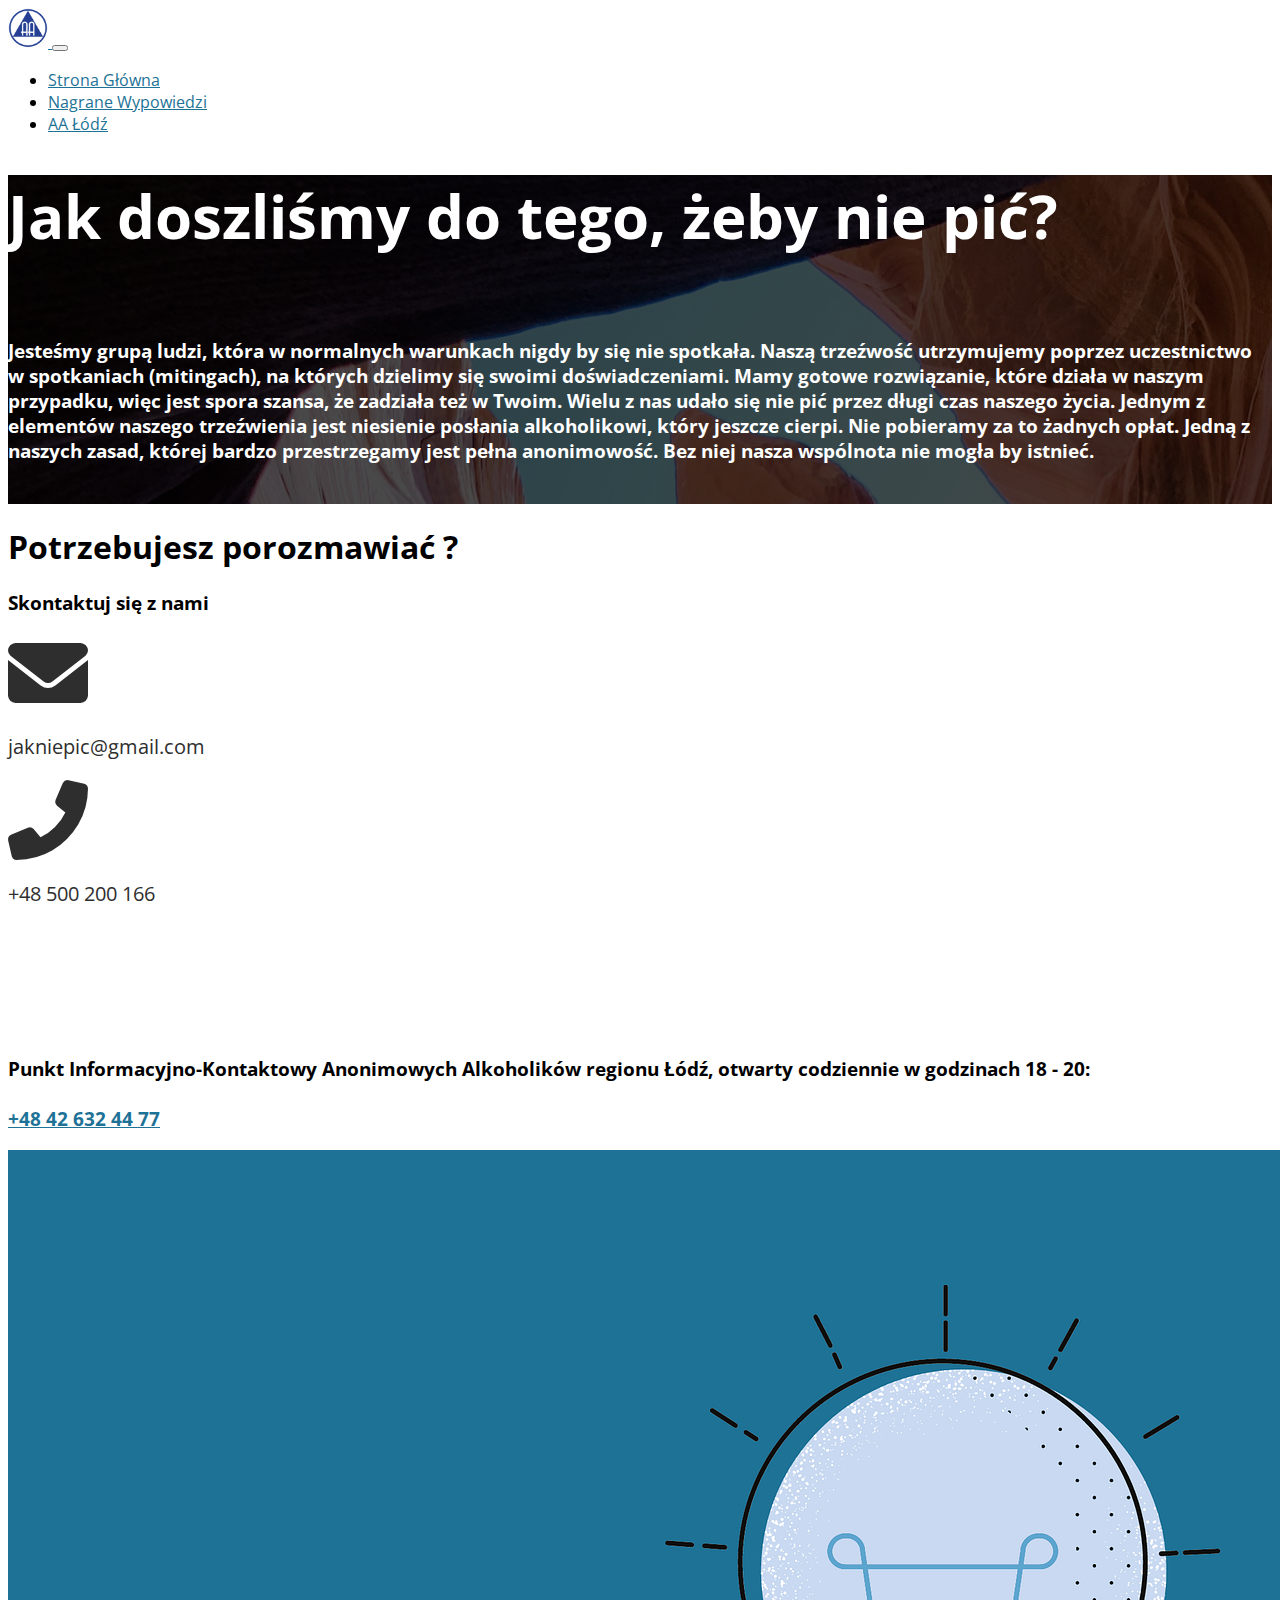
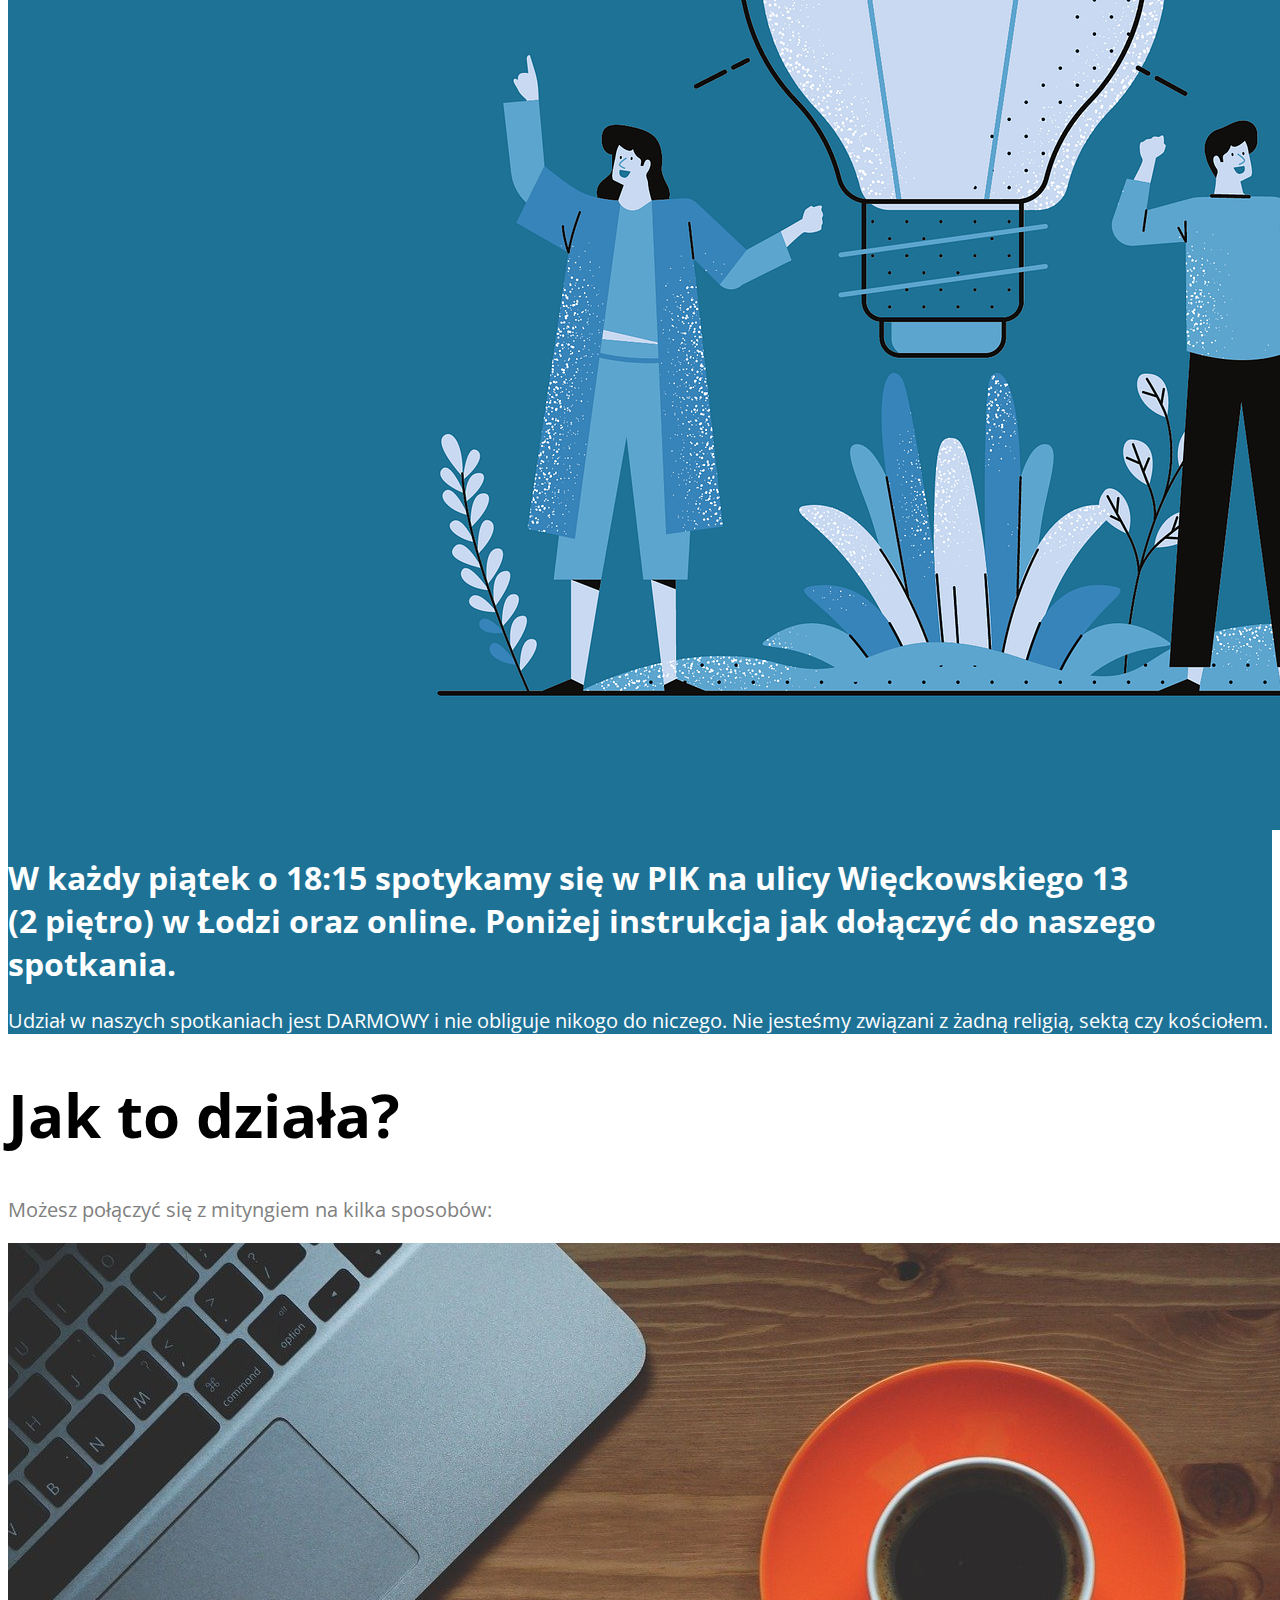
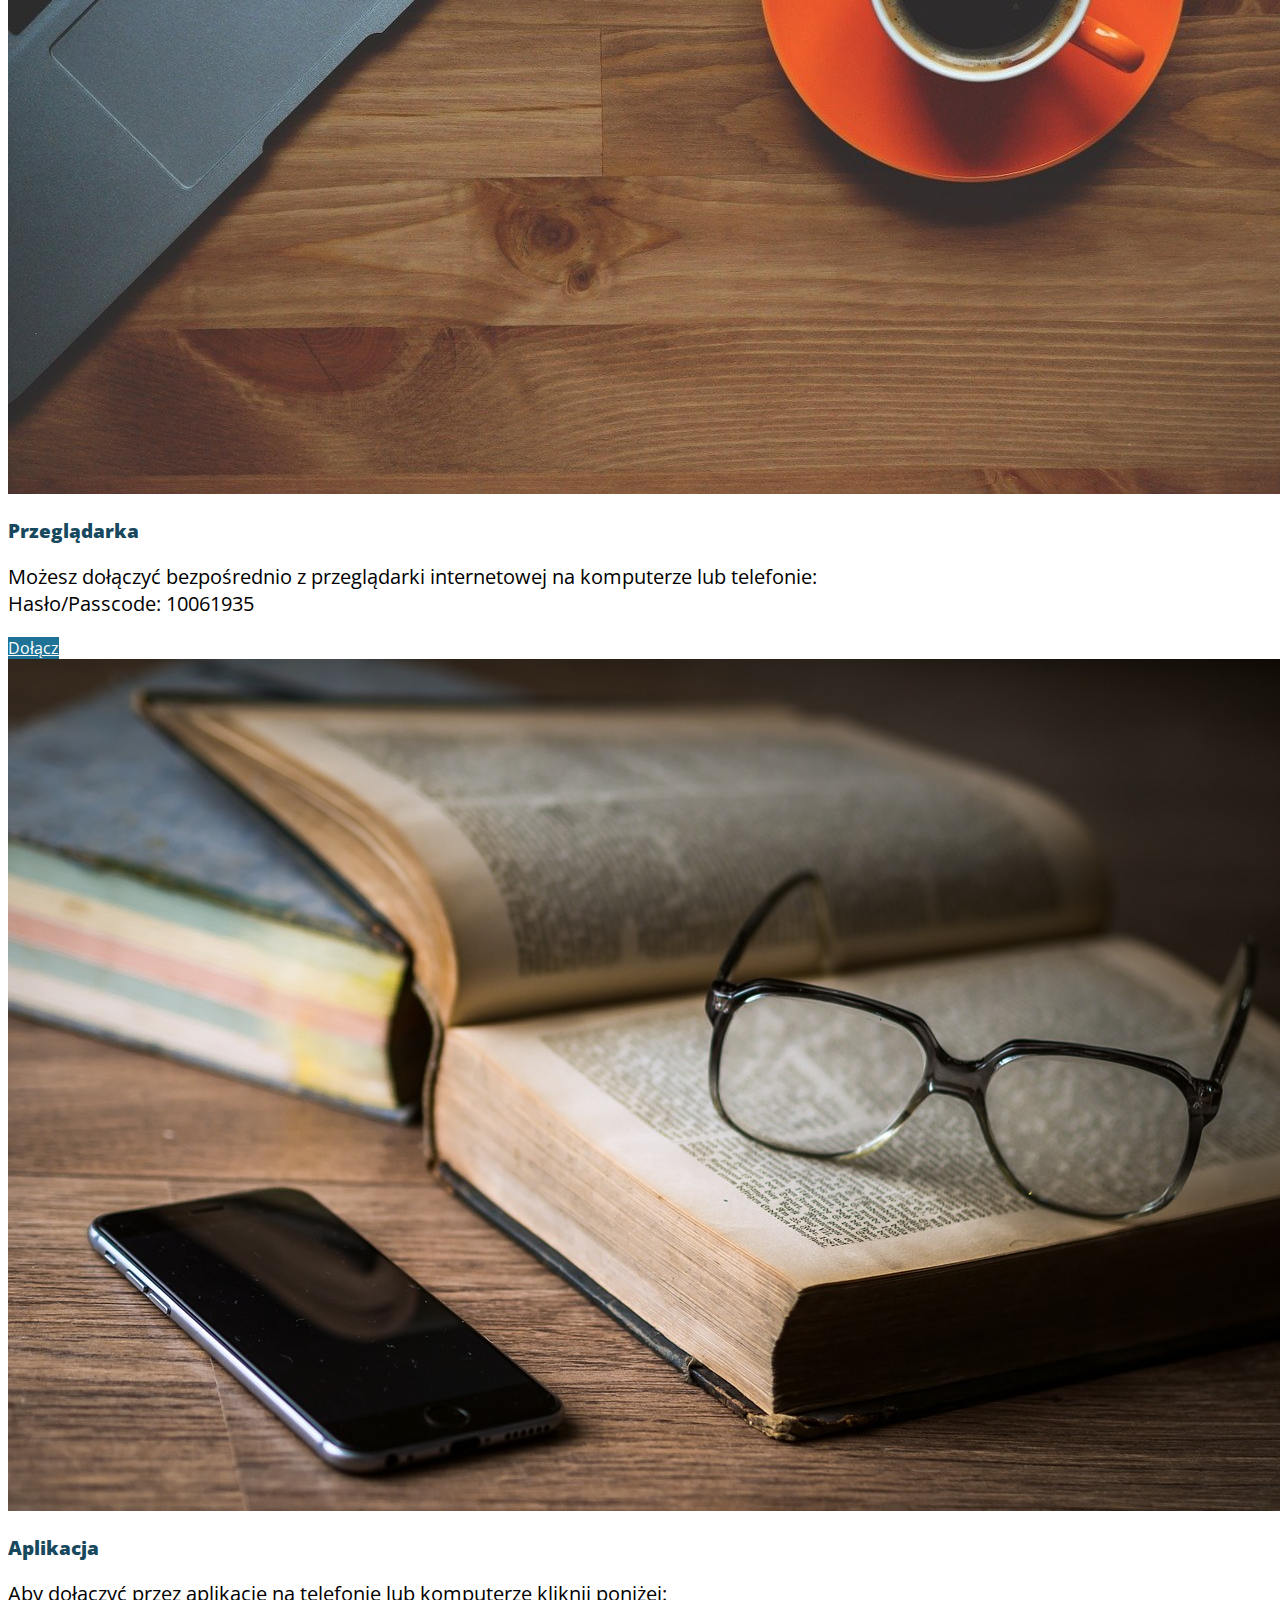
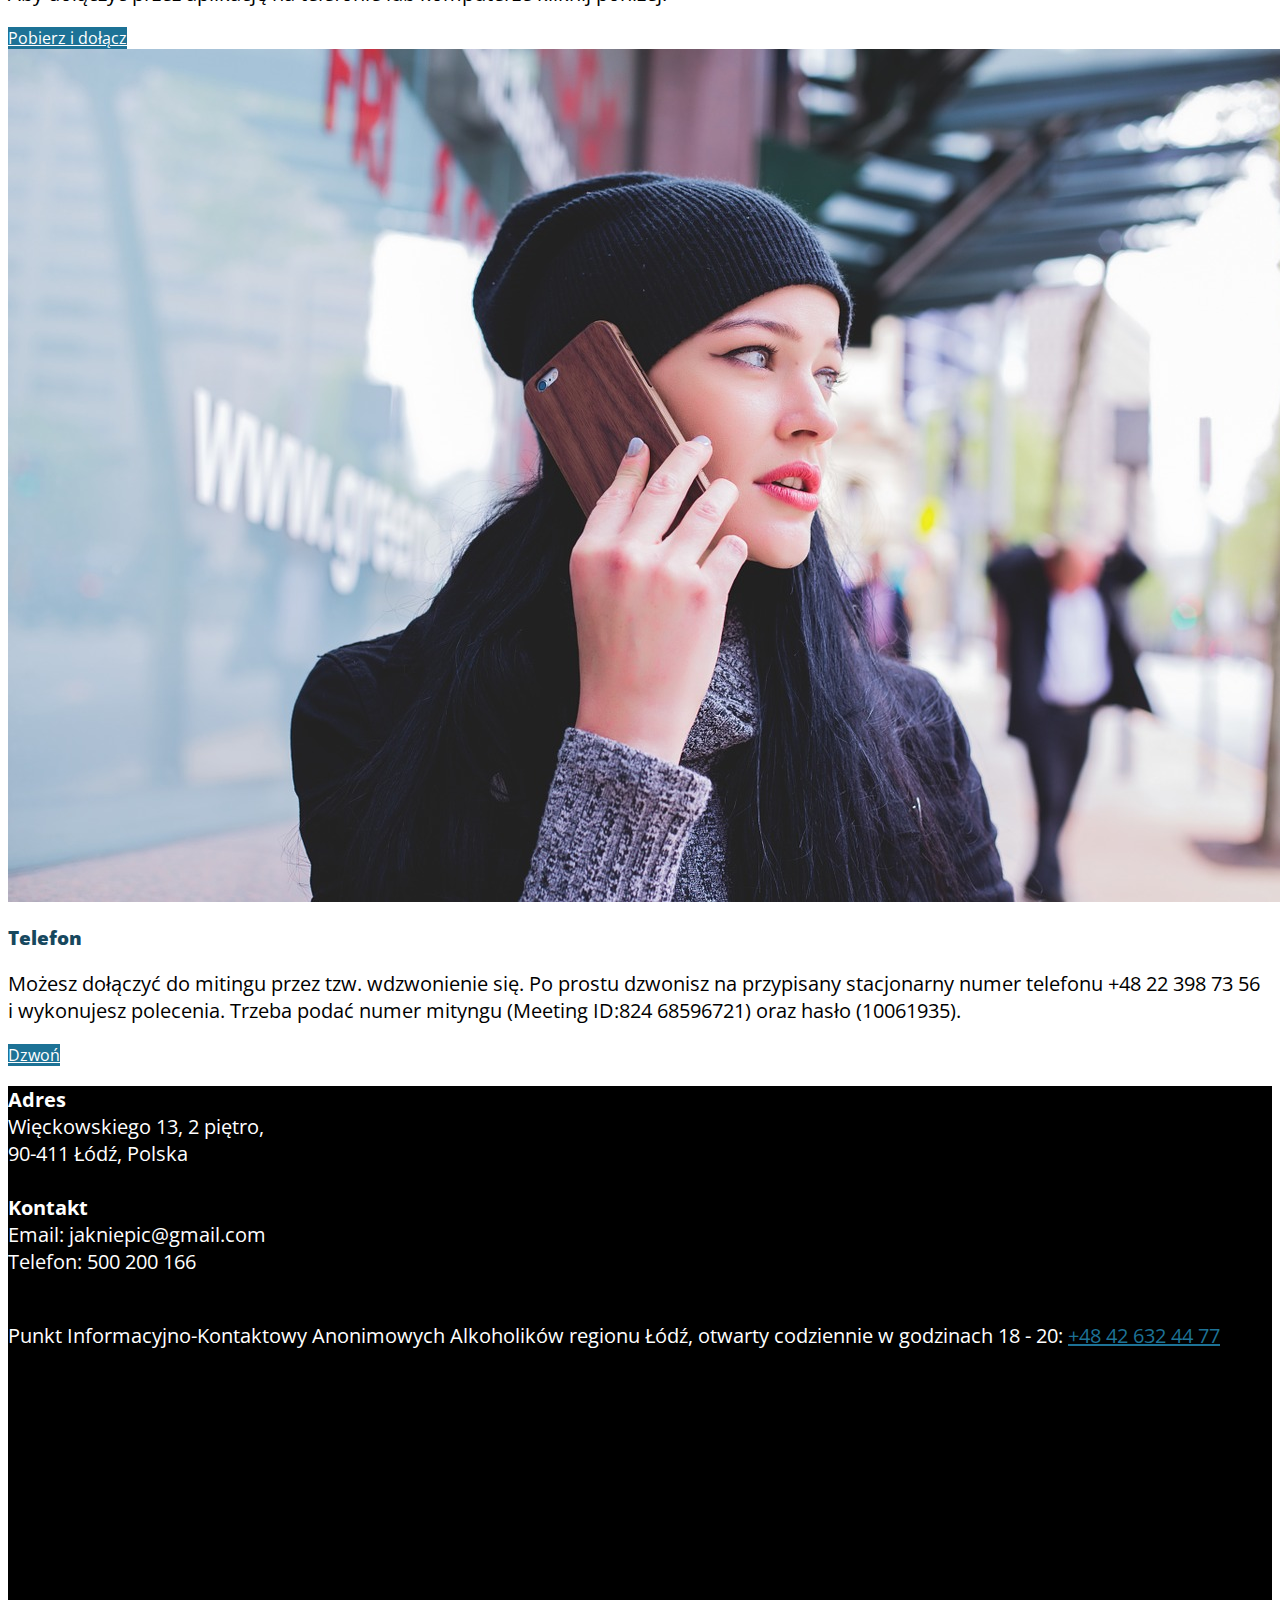
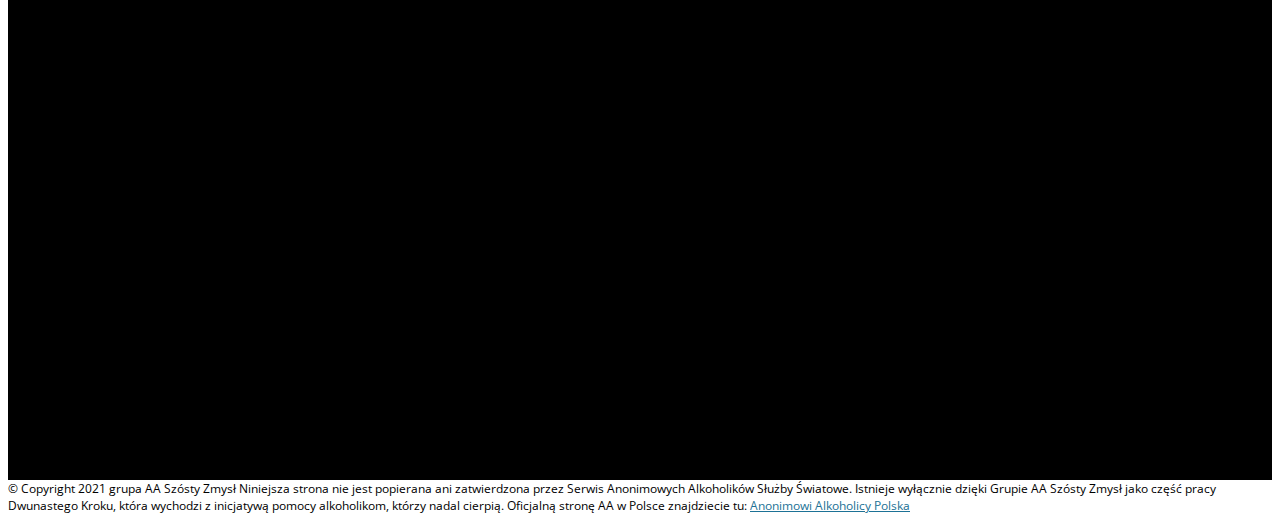
<file: index_old.html>
<!DOCTYPE html>
<html  >
<head>


  <!-- KRADZIONE - DO POPRAWIENIA -->

  <!-- Site made with Mobirise Website Builder v5.2.0, https://mobirise.com -->
  <meta charset="UTF-8">
  <meta http-equiv="X-UA-Compatible" content="IE=edge">
  <meta name="generator" content="Mobirise v5.2.0, mobirise.com">
  <meta name="viewport" content="width=device-width, initial-scale=1, minimum-scale=1">
  <link rel="shortcut icon" href="imgs/logo.png" type="image/x-icon">
  <meta name="description" content="Grupa AA Szósty Zmysł - Łódź AA - Niniejsza strona nie jest popierana ani zatwierdzona przez Serwis Anonimowych Alkoholików Służby Światowe. Istnieje wyłącznie dzięki Grupie AA Szósty Zmysł jako część pracy Dwunastego Kroku, która wychodzi z inicjatywą pomocy alkoholikom, którzy nadal cierpią.">
  
  

  <!-- MOJE -->
  <link rel="shortcut icon" type="image/png" href="imgs/favicon.ico"/>

  <title>Szósty Zmysł</title>
  
  <!-- fonts -->
  <link rel="preconnect" href="https://fonts.googleapis.com">
  <link rel="preconnect" href="https://fonts.gstatic.com" crossorigin>
  <link href="https://fonts.googleapis.com/css2?family=Open+Sans:wght@300&display=swap" rel="stylesheet">
    
  <!-- fa icons -->
  <link rel="stylesheet" href="https://cdnjs.cloudflare.com/ajax/libs/font-awesome/6.0.0-beta2/css/all.min.css">






  <link href="https://cdn.jsdelivr.net/npm/bootstrap@5.0.2/dist/css/bootstrap.min.css" rel="stylesheet" integrity="sha384-EVSTQN3/azprG1Anm3QDgpJLIm9Nao0Yz1ztcQTwFspd3yD65VohhpuuCOmLASjC" crossorigin="anonymous">
  <script src="https://cdn.jsdelivr.net/npm/bootstrap@5.0.2/dist/js/bootstrap.bundle.min.js" integrity="sha384-MrcW6ZMFYlzcLA8Nl+NtUVF0sA7MsXsP1UyJoMp4YLEuNSfAP+JcXn/tWtIaxVXM" crossorigin="anonymous"></script>

  <link rel="stylesheet" href="styles/main.css">
  <link rel="stylesheet" href="styles/bootstrap_overwrites.css">
    

  
  
	<meta name="Keywords" content="Leczenie Alkoholizmu, Alkohol Leczenie, Alkoholizm Pomoc, Alkoholizm Pomoc Kraków, Problem Z Alkoholem, Alkohol, AA Kraków, AA Krakow, Anonimowi Alkoholicy Kraków, Anonimowi Alkoholicy Krakow, Pomoc AA Kraków, Mitingi AA Kraków, mitingi AA Krakow, Pomoc AA Kraków, Uzależnienia Kraków, Pomoc Alkohol Krakow, Spotkania AA Kraków, Spotaknia AA Krakow, Intergrupa Małopolska, Intergrupa Malopolska, Alkohol pomoc, uzależnienia pomoc krakow" />

</head>
<body>

  <nav class="navbar navbar-expand-lg navbar-light bg-light">
    <div class="container-fluid">
        <!-- <a class="navbar-brand" href="#">Navbar</a> -->
      
        <a class="navbar-brand" href="index.html">
          <img src="imgs/logo.png" alt="" width="40" height="40">
        </a>
      
      <button class="navbar-toggler" type="button" data-bs-toggle="collapse" data-bs-target="#navbarSupportedContent" aria-controls="navbarSupportedContent" aria-expanded="false" aria-label="Toggle navigation">
        <span class="navbar-toggler-icon"></span>
      </button>
      <div class="collapse navbar-collapse" id="navbarSupportedContent">
        <ul class="navbar-nav me-auto mb-2 mb-lg-0">
          <li class="nav-item">
            <a class="nav-link active" aria-current="page" href="index.html">Strona Główna</a>
          </li>
          <li class="nav-item">
            <a class="nav-link" href="nagrane_wypowiedzi.html" tabindex="-1" aria-disabled="true">Nagrane Wypowiedzi</a>
          </li>
          <li class="nav-item">
            <a class="nav-link" href="https://aa24.pl/pl/podzial-regionalny/lodz" tabindex="-1" aria-disabled="true">AA Łódź</a>
          </li>
          <!-- <li class="nav-item">
            <a class="nav-link" href="#">Link</a>
          </li>
          <li class="nav-item dropdown">
            <a class="nav-link dropdown-toggle" href="#" id="navbarScrollingDropdown" role="button" data-bs-toggle="dropdown" aria-expanded="false">
              Dropdown
            </a>
            <ul class="dropdown-menu" aria-labelledby="navbarScrollingDropdown">
              <li><a class="dropdown-item" href="#">Action</a></li>
              <li><a class="dropdown-item" href="#">Another action</a></li>
              <li><hr class="dropdown-divider"></li>
              <li><a class="dropdown-item" href="#">Something else here</a></li>
            </ul>
          </li> -->
        </ul>
        <!-- <form class="d-flex">
          <input class="form-control me-2" type="search" placeholder="Search" aria-label="Search">
          <button class="btn btn-outline-success" type="submit">Search</button>
        </form> -->
      </div>
    </div>
  </nav>

  <div class="" style='background-image: linear-gradient(rgba(0, 0, 0, 0.7),
  rgba(0, 0, 0, 0.7)), url("imgs/antelope.jpg")'>
    <div class="row justify-content-md-center pb-5 pt-5" >
        <div class="col-md-10 text-center pt-5 pb-5" style="color:white;">
          <h1 class="bigger_than_h1 mx-auto p-1">Jak doszliśmy do tego, żeby nie pić?</h1>
          <br>
          <h3 class="p-1"> Jesteśmy grupą ludzi, która w normalnych warunkach nigdy by się nie
             spotkała. Naszą trzeźwość utrzymujemy poprzez uczestnictwo
              w spotkaniach (mitingach), na których dzielimy się swoimi 
              doświadczeniami. Mamy gotowe rozwiązanie, które działa w naszym 
              przypadku, więc jest spora szansa, że zadziała też w&nbsp;Twoim. Wielu
               z&nbsp;nas udało się nie pić przez długi czas naszego życia. Jednym z 
               elementów naszego trzeźwienia jest niesienie posłania alkoholikowi,
                który jeszcze cierpi. Nie pobieramy za to żadnych opłat. Jedną z naszych zasad, której 
                bardzo przestrzegamy jest pełna anonimowość. Bez niej nasza wspólnota nie mogła by istnieć.
          </h3>
          <br>
      </div>
    </div>
  </div> 

  <div class="container  pb-5 pt-5">
    <div class=" text-center pb-5">
      <h1>Potrzebujesz porozmawiać ?</h1>
      <h3>Skontaktuj się z nami</h3>
      <div class="row pt-5">
        <div class="col-sm-6">
          <div class="pt-5">
            <a href="mailto:jakniepic@gmail.com" class="contact_link_big">
              <div>
                <i class="fas fa-envelope fa-5x"></i>
              </div>
              <div class="pt-5">
                <p>jakniepic@gmail.com</p>
              </div>
            </a>
          </div>
        </div>
        <div class="col-sm-6">
          <div class="pt-5">
            <a href="tel:500200166" class="contact_link_big">
              <div>
                <i class="fas fa-phone-alt fa-5x"></i>
              </div>
              <div class="pt-5">
                <p>+48 500 200 166</p>
              </div>
            </a>

            
          </div>
        </div>
      </div>
      <br><br><br><br><br>
      <h3>Punkt Informacyjno-Kontaktowy Anonimowych Alkoholików regionu Łódź, otwarty codziennie w godzinach 18&nbsp;-&nbsp;20:<br><br> <a href="tel:426324477">+48&nbsp;42&nbsp;632&nbsp;44&nbsp;77</a></a></h3>
    </div>
  </div>

<div class="pt-5 pb-5" style="background-color: rgb(29,114,150)">  
  <div class="container  pb-5 pt-5">
    <div class="container">
      <div class="row">
        <div class="col-lg-6 my-auto">
          <img class="img-fluid  " src="imgs/idea.png">
        </div>
        <div class="col-lg-6">
          <h1 class="text-lg-right text-center" style="color:white">W każdy piątek o 18:15 
            spotykamy się w PIK na ulicy Więckowskiego 13 (2&nbsp;piętro) w Łodzi oraz online. 
            Poniżej instrukcja jak dołączyć 
            do naszego spotkania.</h1>
          <p class="text-lg-right text-center" style="color:white">Udział w naszych spotkaniach
             jest DARMOWY i&nbsp;nie obliguje nikogo do niczego. Nie jesteśmy związani 
             z&nbsp;żadną religią, sektą czy kościołem.</p>
        </div>    
      </div>
    </div>
  </div>
</div>

<div class="container pb-5 pt-5">
  <div class="row">
    <div class="text-center">
      <h1 class="bigger_than_h1">Jak to działa?</h1>
      <p style="color: grey">Możesz połączyć się z mityngiem na kilka sposobów:</p>

    </div>
    <div class="col-md-6 col-lg-4 ">
      <div class="text-center p-3">
        <div class="card_wrapper">
          <img class="img-fluid pb-2" src="imgs/computer.jpg"/>   
          <h3 class="blue_text pt-3"><b>Przeglądarka</b></h3>     
          <p>Możesz dołączyć bezpośrednio z przeglądarki internetowej na komputerze lub telefonie:
            <br>Hasło/Passcode: 10061935
          </p>
          <a href="https://zoom.us/wc/join/82468596721" class="btn">Dołącz</a>
        </div>
      </div>
    </div>
    <div class="col-md-6 col-lg-4">
      <div class="text-center p-3">
        <div class="card_wrapper">
          <img class="img-fluid pb-2" src="imgs/phone.jpg"/>      
          <h3 class="blue_text pt-3"><b>Aplikacja</b></h3> 
          <p>Aby dołączyć przez aplikację na telefonie lub komputerze kliknij poniżej:
          </p>
          <a href="https://us02web.zoom.us/j/82468596721?pwd=QnF4TlV1SkVEckdmWExYYzhwWUhvdz09" 
              class="btn">Pobierz i dołącz</a>
        </div>
      </div>
    </div>
    <div class="col-md-6 col-lg-4">
      <div class="card_wrapper text-center p-3">
        <div class="card_wrapper"></div>
          <img class="img-fluid pb-2" src="imgs/phone_call.jpg"/>      
          <h3 class="blue_text pt-3"><b>Telefon</b></h3>  
          <p>
            Możesz dołączyć do mitingu przez tzw. wdzwonienie się. 
            Po prostu dzwonisz na przypisany stacjonarny numer 
            telefonu +48&nbsp;22&nbsp;398&nbsp;73&nbsp;56 i&nbsp;wykonujesz polecenia. 
            Trzeba podać numer mityngu (Meeting ID:824&nbsp;68596721) oraz hasło (10061935). 
          </p>
          <a href="tel:+48223987356" 
              class="btn">Dzwoń</a>
        </div>
    </div>
    </div>
  </div>
</div>

<div style="background-color: black; color: white">
  <div class="container  pb-5 pt-5">
    <div class=" text-center pb-5">
    </div>
    <div class="container">
      <div class="row">
        <div class="col-md-6 pb-5" style="padding-right: 50px;">
          <p>
            <b>Adres</b><br>
          Więckowskiego 13, 2 piętro,
          <br>90-411 Łódź, Polska
          <br><br>
          <b>Kontakt</b><br>
          <a href="mailto:jakniepic@gmail.com" class="contact_link_small">Email: jakniepic@gmail.com </a>
          <br><a href="tel:500200166" class="contact_link_small">Telefon: 500 200 166</a>
          <br><br>
          </p>
          <p>
            Punkt Informacyjno-Kontaktowy Anonimowych Alkoholików regionu Łódź, otwarty codziennie w godzinach 18&nbsp;-&nbsp;20: <a href="tel:426324477">+48&nbsp;42&nbsp;632&nbsp;44&nbsp;77</a></a>
          </p>
        </div>
        <div class="col-md-6">
          <div class="map_responsive">
            <iframe src="https://www.google.com/maps/embed?pb=!1m18!1m12!1m3!1d2468.840609906108!2d19.45039841589865!3d51.77252097967963!2m3!1f0!2f0!3f0!3m2!1i1024!2i768!4f13.1!3m3!1m2!1s0x471bcad137dcf63b%3A0x6d7d42c8d9aa5cad!2sPunkt%20Informacyjno-Kontaktowy%20Anonimowych%20Alkoholik%C3%B3w%20Regionu%20%C5%81%C3%B3d%C5%BA!5e0!3m2!1spl!2spl!4v1634167467957!5m2!1spl!2spl" width="500" height="300" style="border:0;" allowfullscreen="" loading="lazy"></iframe>
          </div>
        </div>
    
      </div>
    </div>
  </div>
</div>




<div class="footer text-center p-3">
  © Copyright 2021 grupa AA Szósty Zmysł
Niniejsza strona nie jest popierana ani zatwierdzona przez Serwis 
Anonimowych Alkoholików Służby Światowe. Istnieje wyłącznie dzięki Grupie AA 
Szósty Zmysł jako część pracy Dwunastego Kroku, która wychodzi z inicjatywą 
pomocy alkoholikom, którzy nadal cierpią. 
Oficjalną stronę AA w Polsce znajdziecie tu: <a href="http://www.aa24.pl/">Anonimowi Alkoholicy Polska</a>
</div>

</body>
</html>
</file>
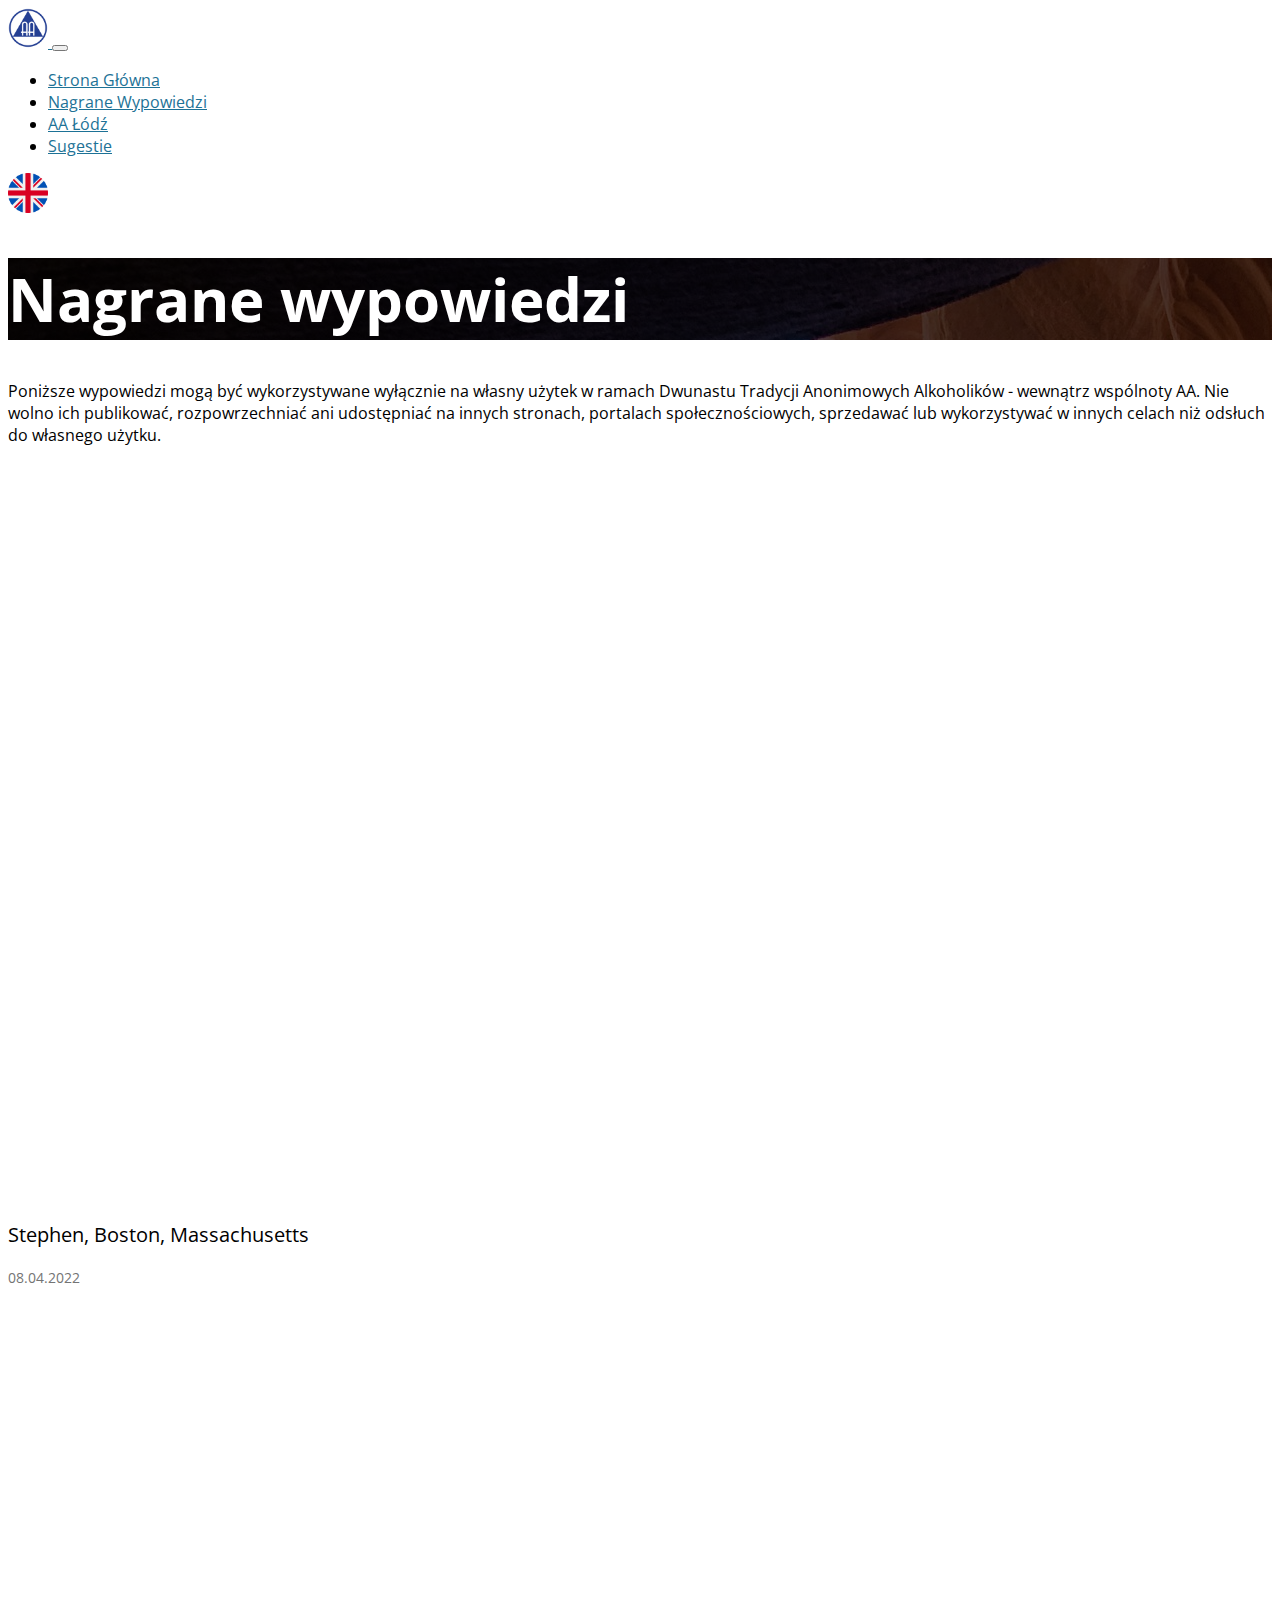
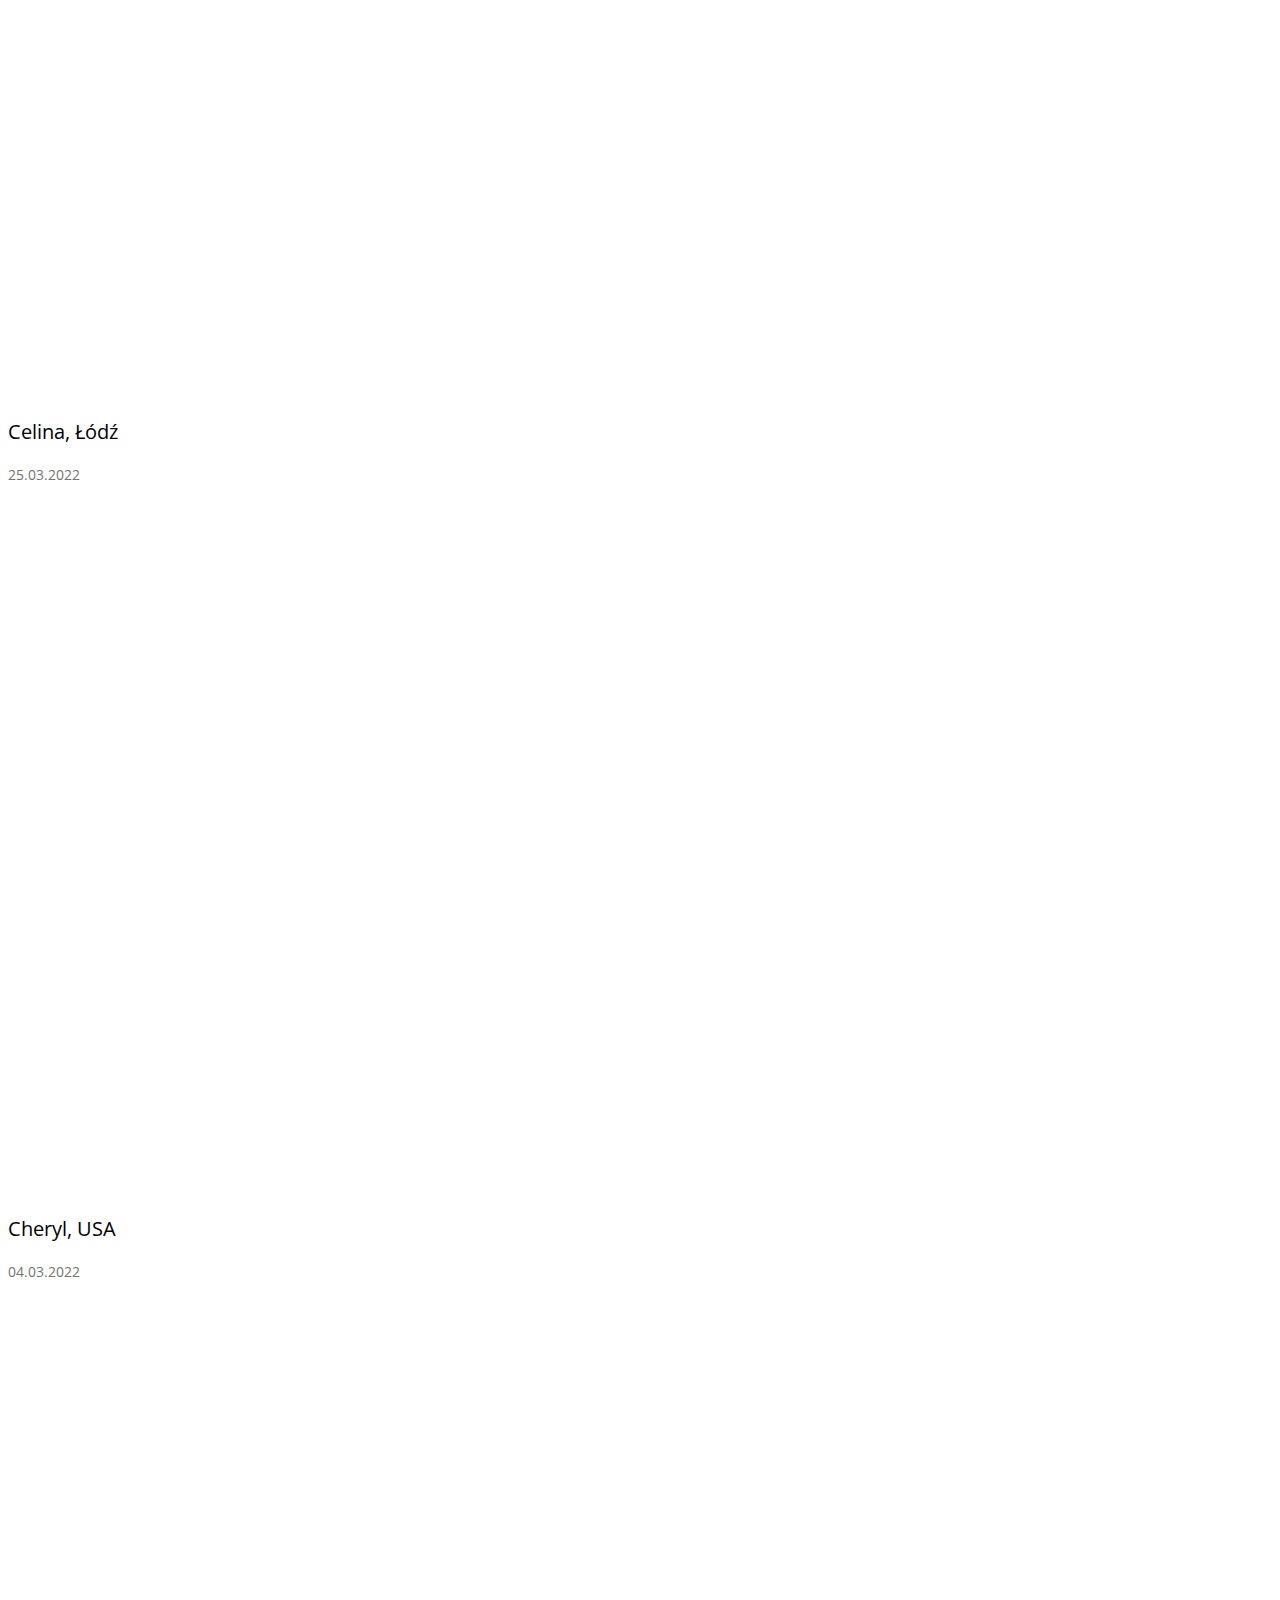
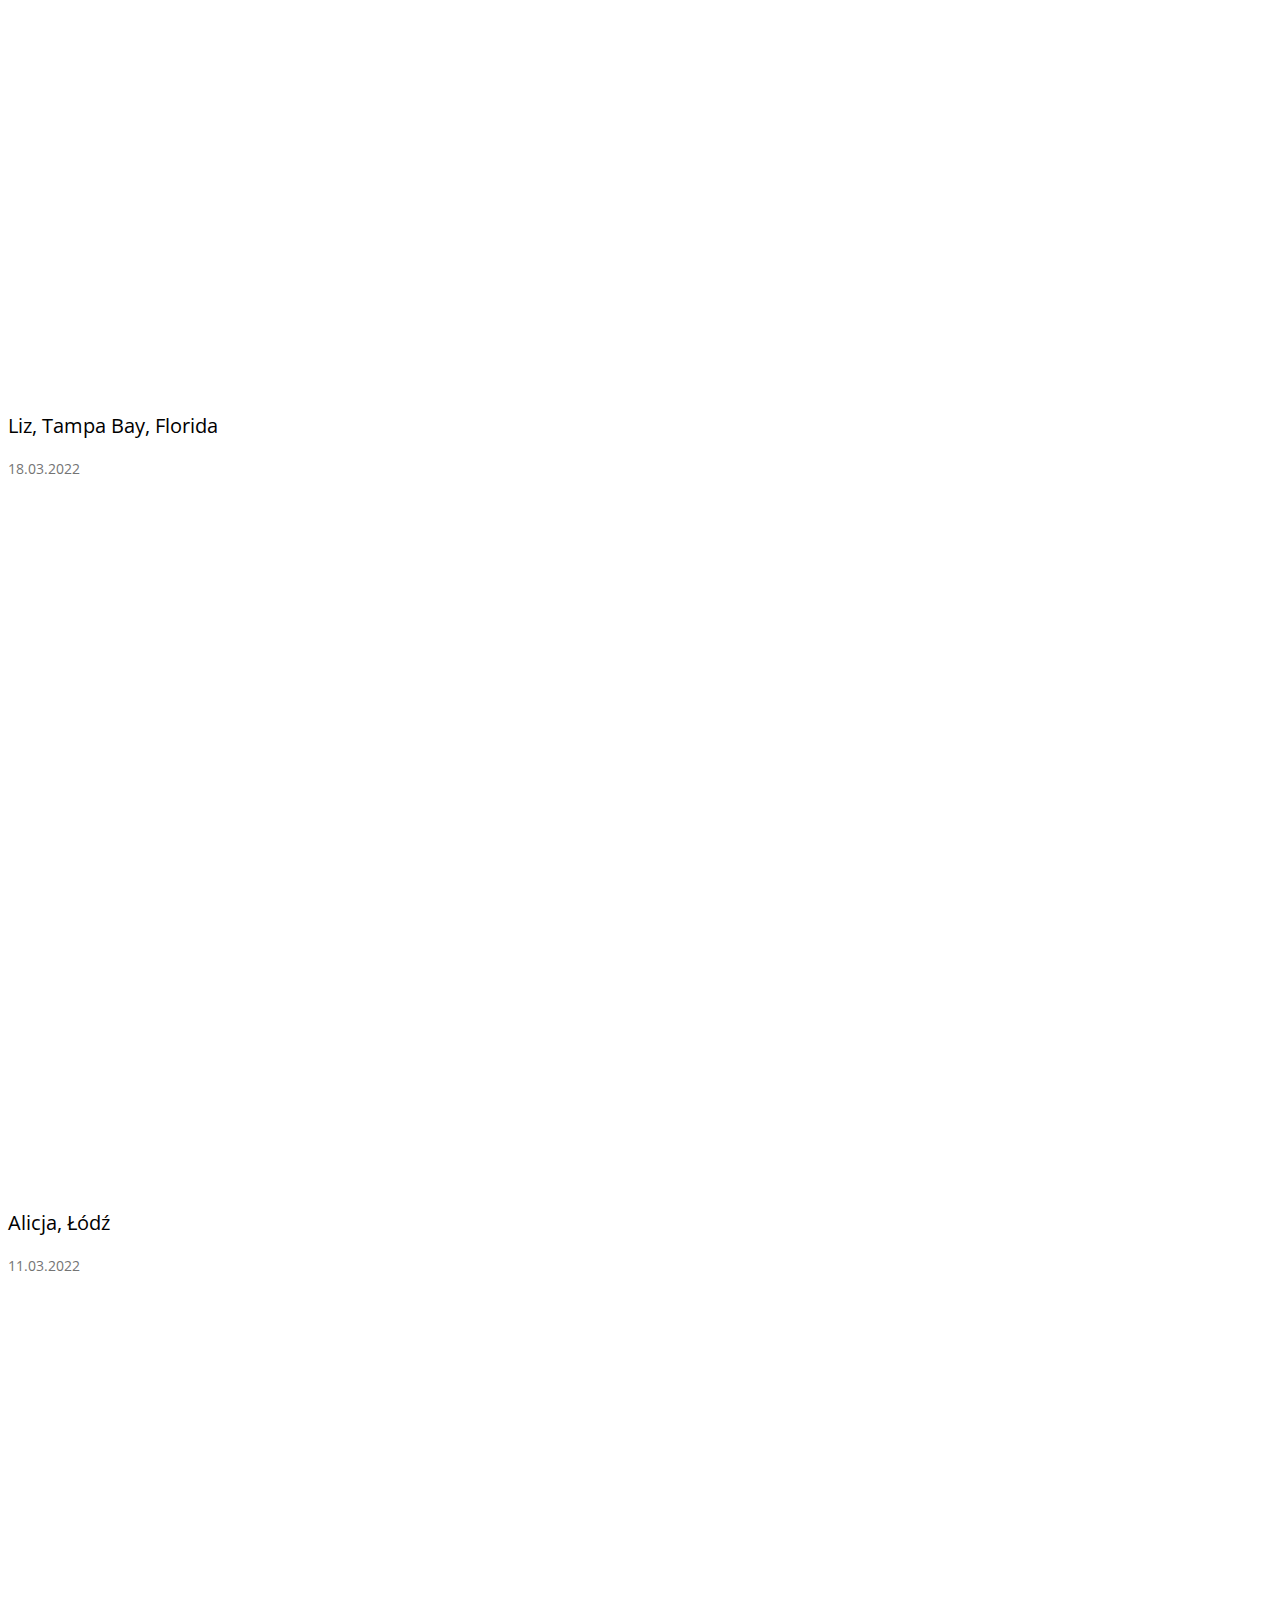
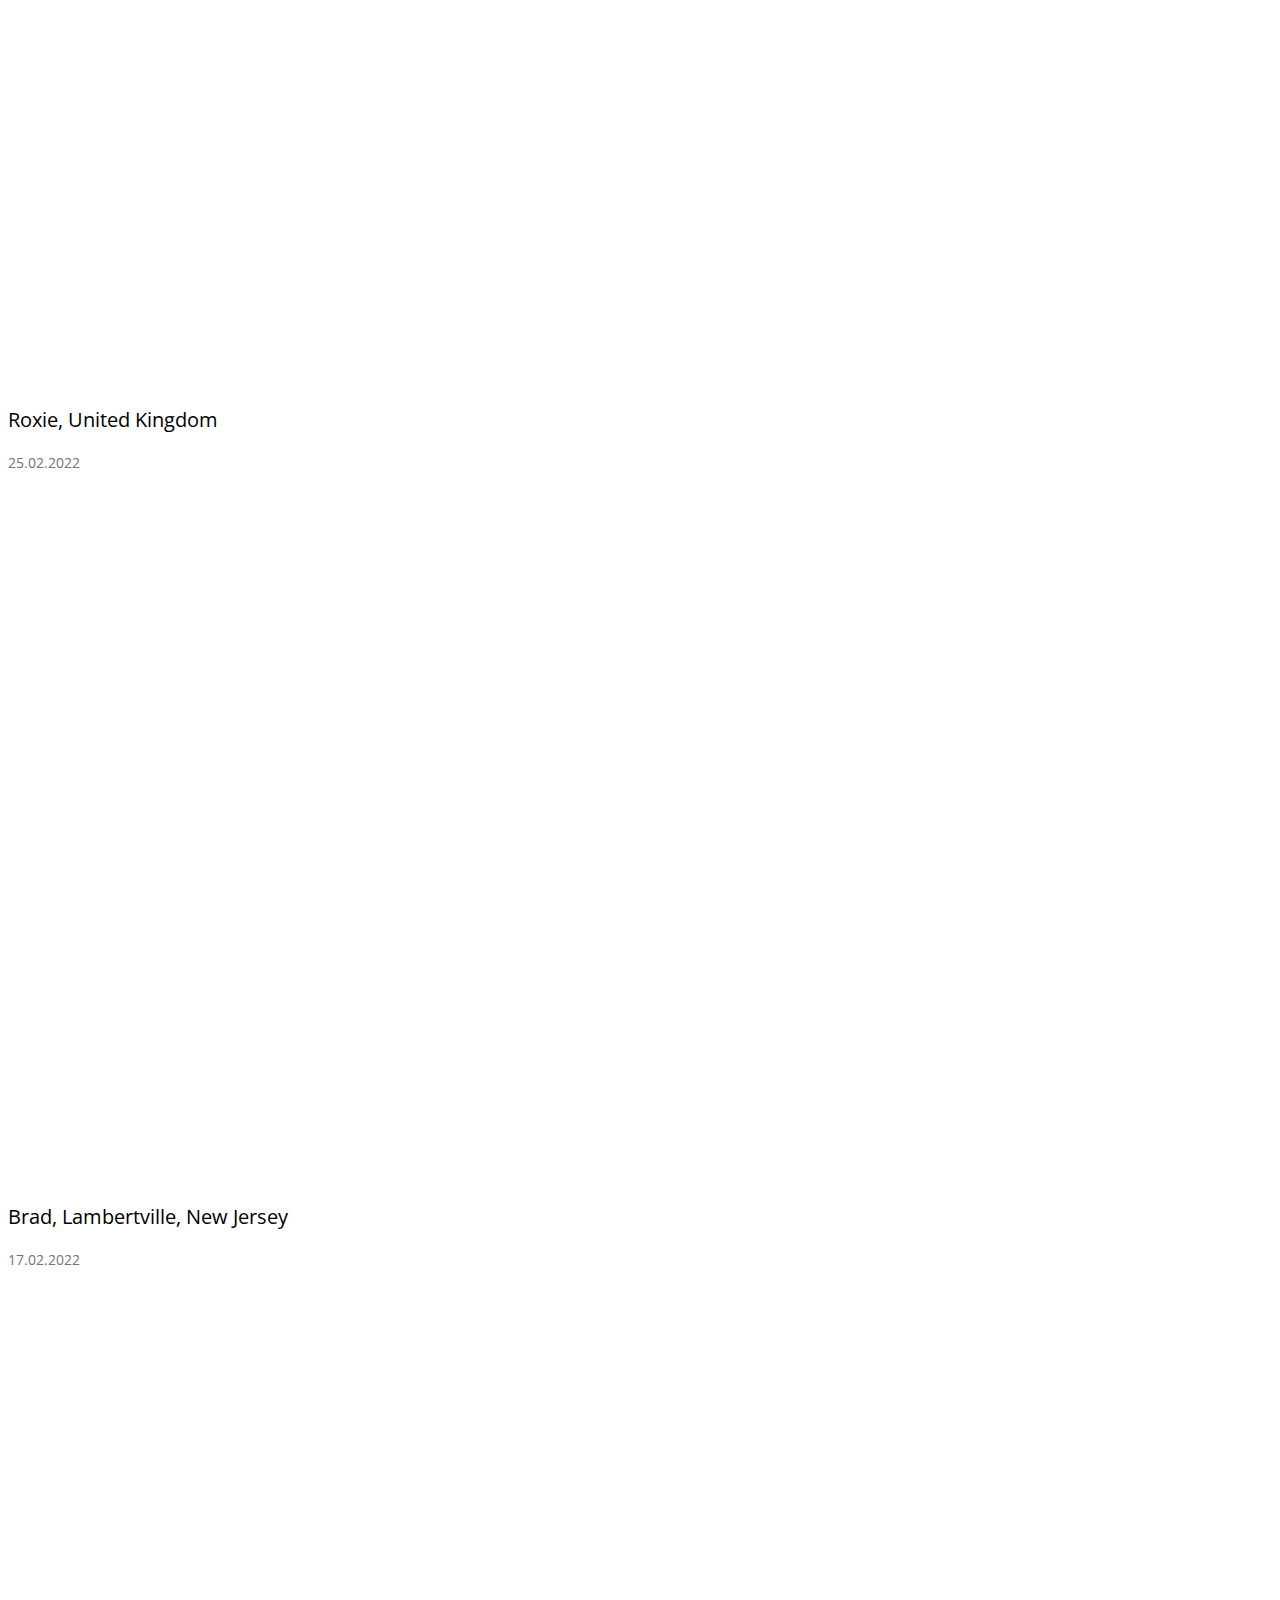
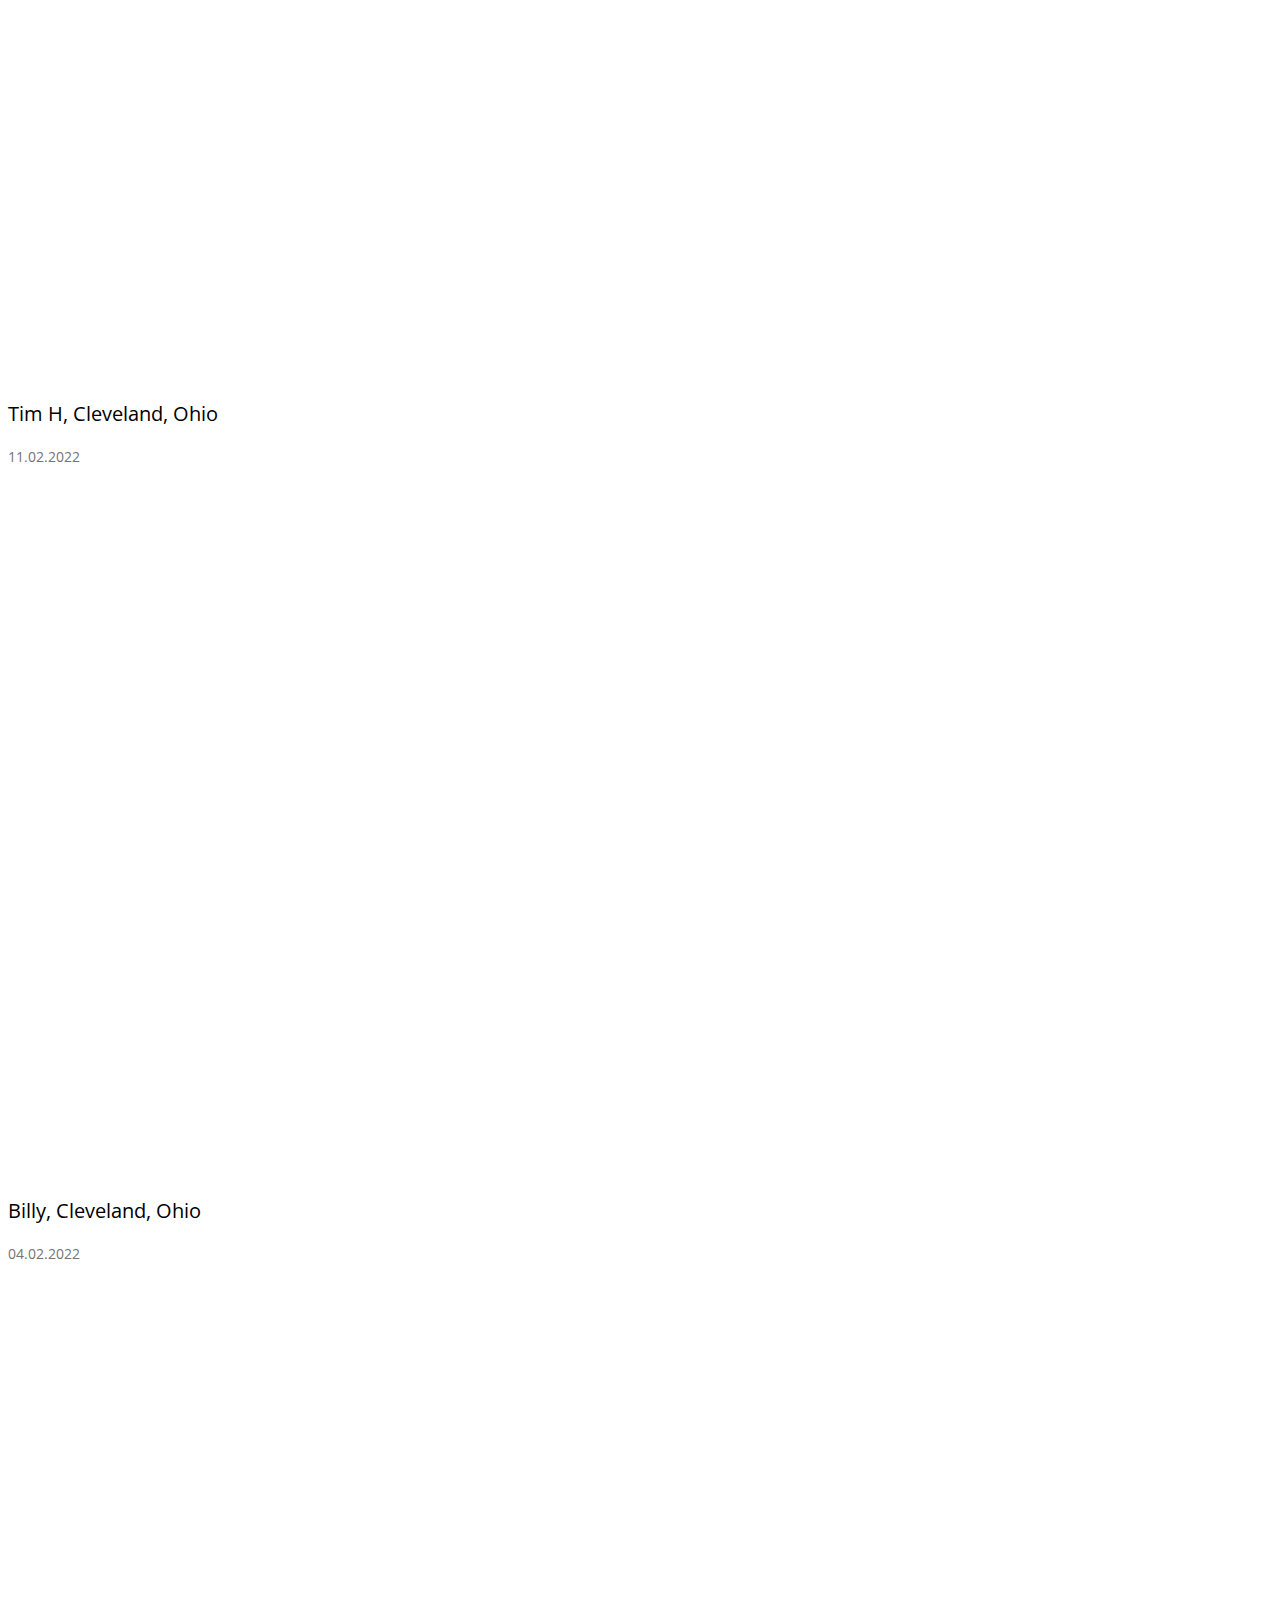
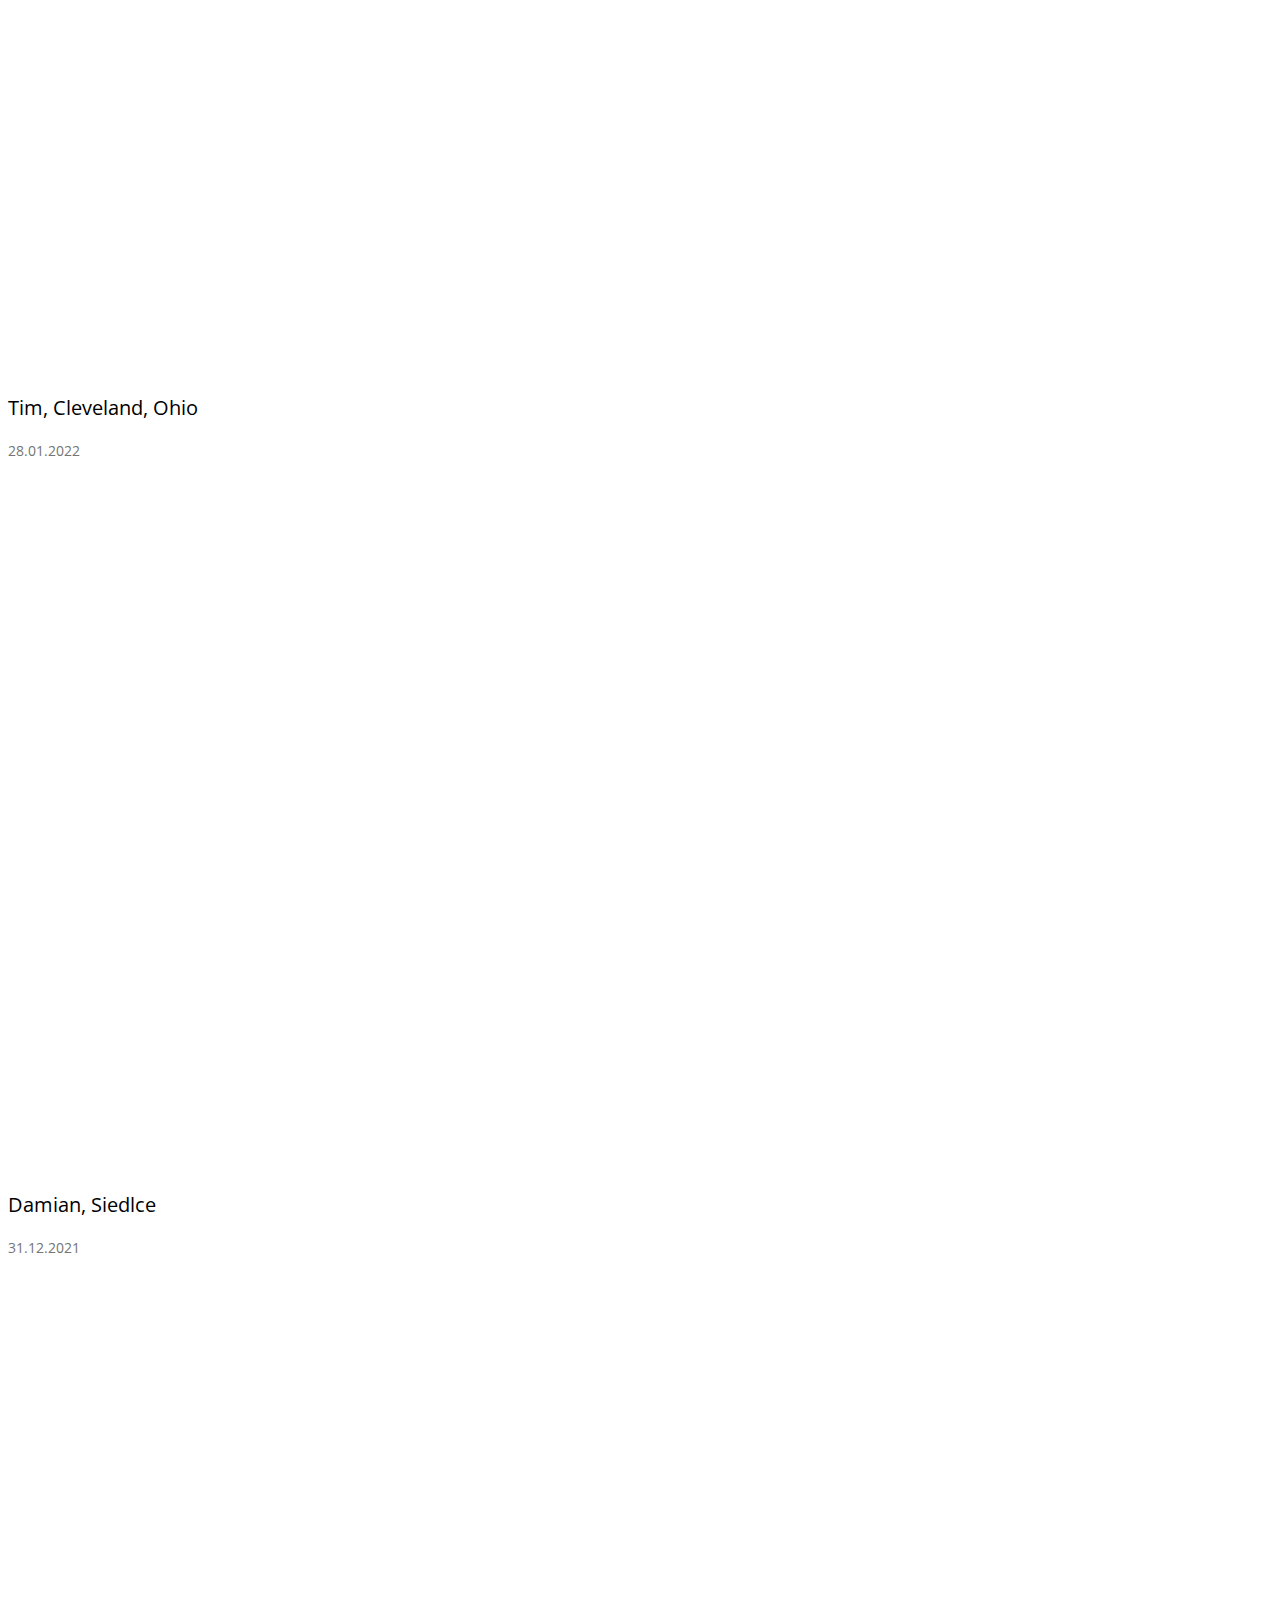
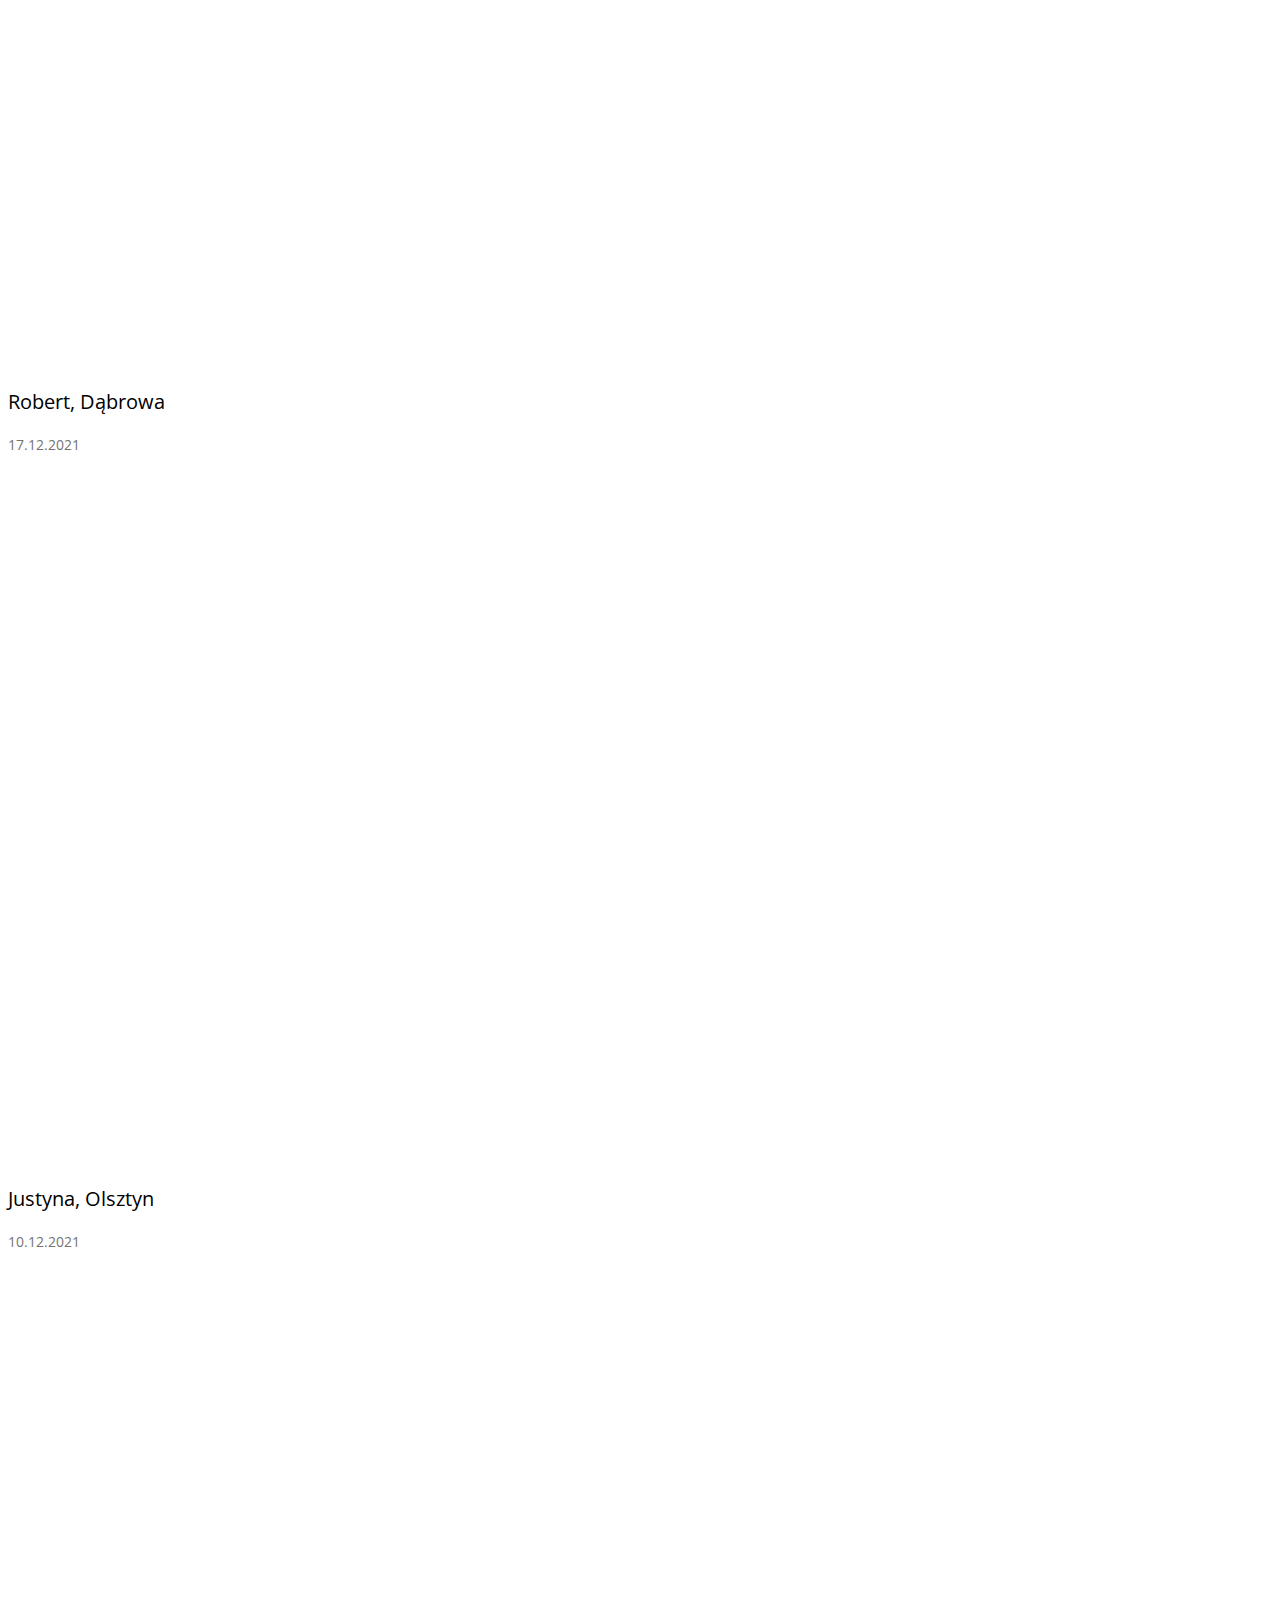
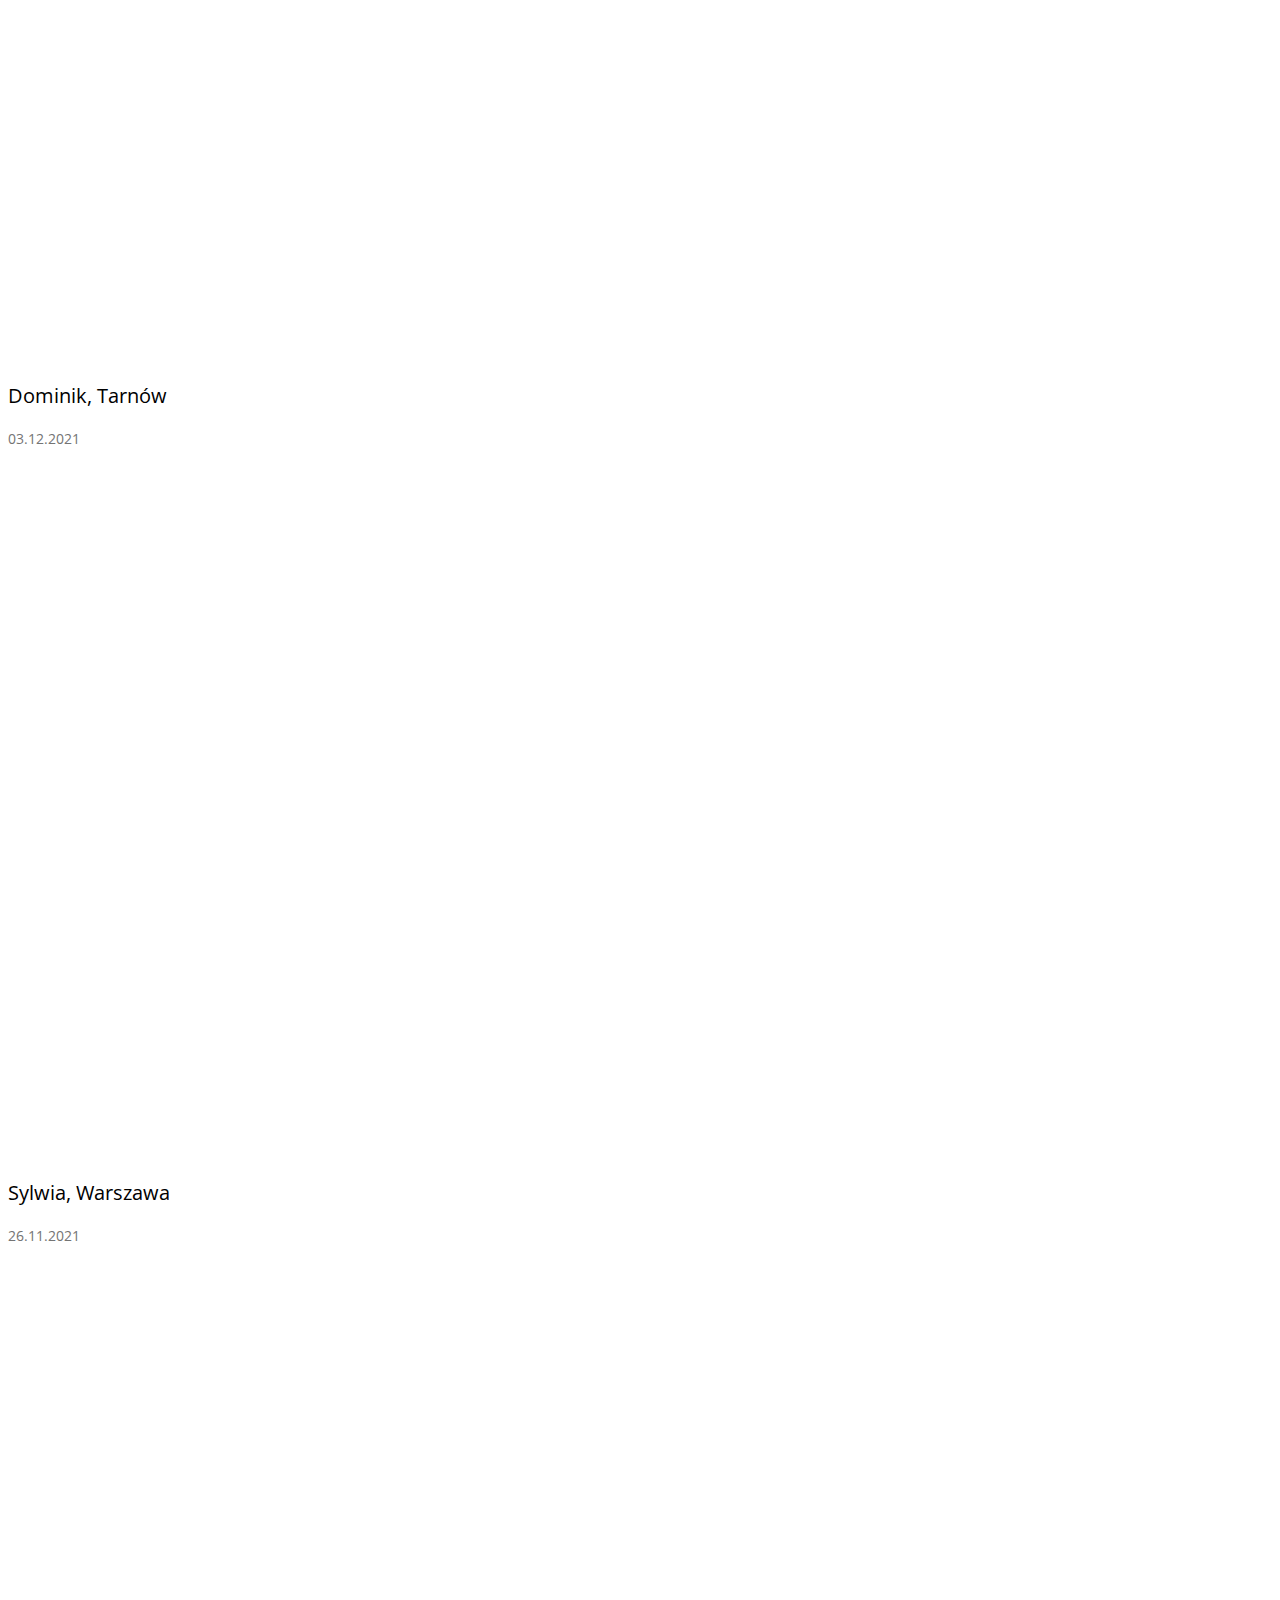
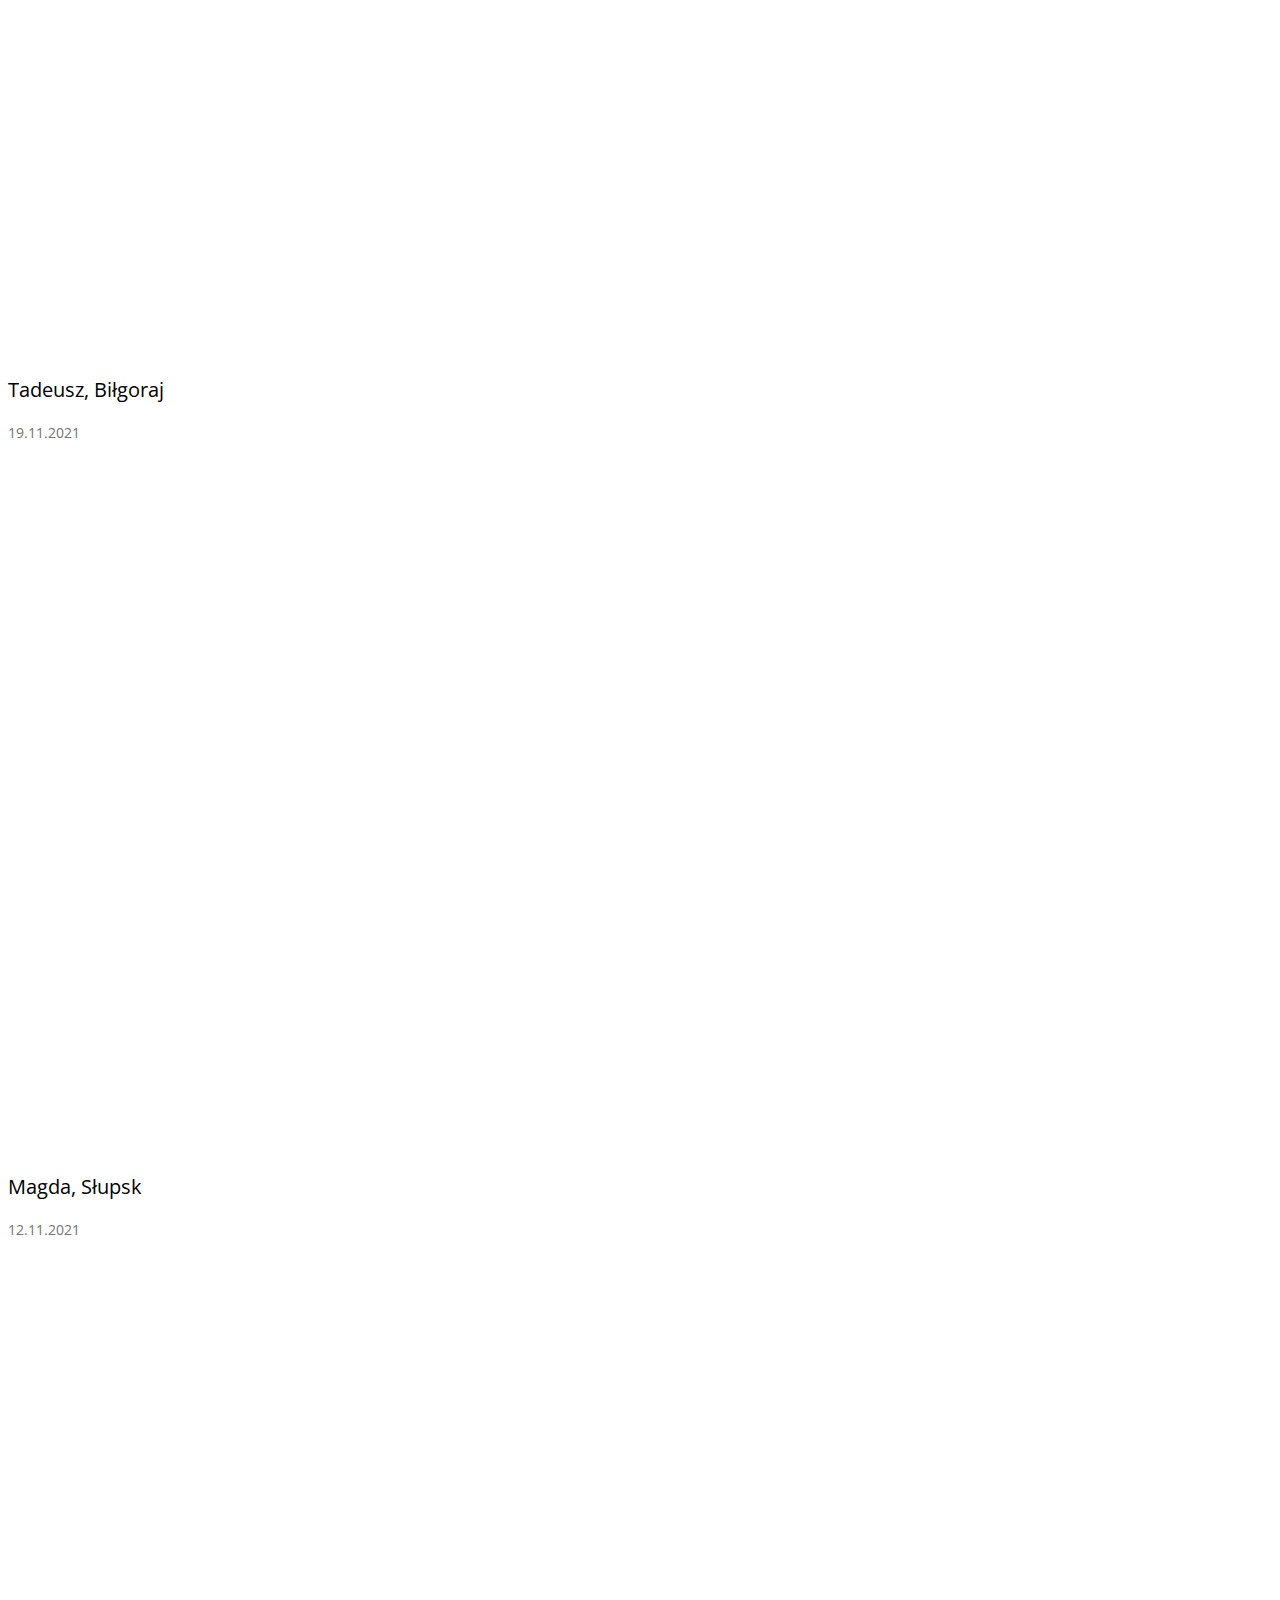
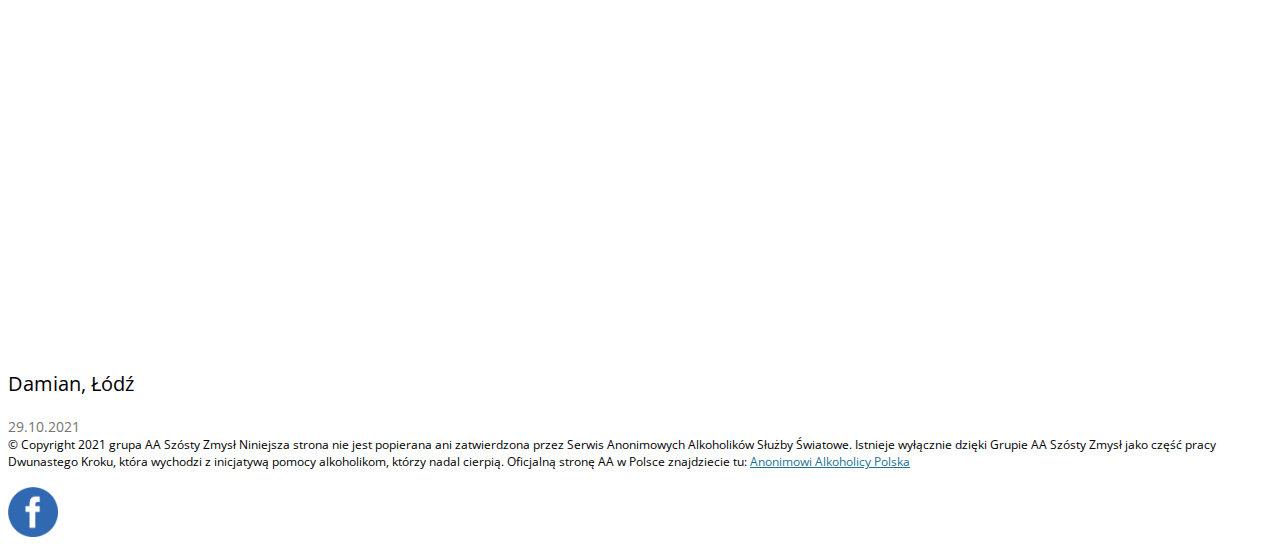
<file: nagrane_wypowiedzi.html>
<!DOCTYPE html>
<html  >
<head>


  <!-- KRADZIONE - DO POPRAWIENIA -->

  <!-- Site made with Mobirise Website Builder v5.2.0, https://mobirise.com -->
  <meta charset="UTF-8">
  <meta http-equiv="X-UA-Compatible" content="IE=edge">
  <meta name="generator" content="Mobirise v5.2.0, mobirise.com">
  <meta name="viewport" content="width=device-width, initial-scale=1, minimum-scale=1">
  <link rel="shortcut icon" href="imgs/logo.png" type="image/x-icon">
  <meta name="description" content="Grupa AA Szósty Zmysł - Kraków AA - Niniejsza strona nie jest popierana ani zatwierdzona przez Serwis Anonimowych Alkoholików Służby Światowe. Istnieje wyłącznie dzięki Grupie AA Szósty Zmysł jako część pracy Dwunastego Kroku, która wychodzi z inicjatywą pomocy alkoholikom, którzy nadal cierpią.">
  
  

  <!-- MOJE -->

  <title>Szósty Zmysł</title>
  
  <!-- fonts -->
  <link rel="preconnect" href="https://fonts.googleapis.com">
  <link rel="preconnect" href="https://fonts.gstatic.com" crossorigin>
  <link href="https://fonts.googleapis.com/css2?family=Open+Sans:wght@300&display=swap" rel="stylesheet">
    
  <!-- fa icons -->
  <link rel="stylesheet" href="https://cdnjs.cloudflare.com/ajax/libs/font-awesome/6.0.0-beta2/css/all.min.css">






  <link href="https://cdn.jsdelivr.net/npm/bootstrap@5.0.2/dist/css/bootstrap.min.css" rel="stylesheet" integrity="sha384-EVSTQN3/azprG1Anm3QDgpJLIm9Nao0Yz1ztcQTwFspd3yD65VohhpuuCOmLASjC" crossorigin="anonymous">
  <script src="https://cdn.jsdelivr.net/npm/bootstrap@5.0.2/dist/js/bootstrap.bundle.min.js" integrity="sha384-MrcW6ZMFYlzcLA8Nl+NtUVF0sA7MsXsP1UyJoMp4YLEuNSfAP+JcXn/tWtIaxVXM" crossorigin="anonymous"></script>

  <link rel="stylesheet" href="styles/main.css">
  <link rel="stylesheet" href="styles/bootstrap_overwrites.css">
    

  
  
	<meta name="Keywords" content="Leczenie Alkoholizmu, Alkohol Leczenie, Alkoholizm Pomoc, Alkoholizm Pomoc Kraków, Problem Z Alkoholem, Alkohol, AA Kraków, AA Krakow, Anonimowi Alkoholicy Kraków, Anonimowi Alkoholicy Krakow, Pomoc AA Kraków, Mitingi AA Kraków, mitingi AA Krakow, Pomoc AA Kraków, Uzależnienia Kraków, Pomoc Alkohol Krakow, Spotkania AA Kraków, Spotaknia AA Krakow, Intergrupa Małopolska, Intergrupa Malopolska, Alkohol pomoc, uzależnienia pomoc krakow" />

</head>
<body>

  <nav class="navbar navbar-expand-lg navbar-light bg-light">
    <div class="container-fluid">
        <!-- <a class="navbar-brand" href="#">Navbar</a> -->
      
        <a class="navbar-brand" href="index.html">
          <img src="imgs/logo.png" alt="" width="40" height="40">
        </a>
      
      <button class="navbar-toggler" type="button" data-bs-toggle="collapse" data-bs-target="#navbarSupportedContent" aria-controls="navbarSupportedContent" aria-expanded="false" aria-label="Toggle navigation">
        <span class="navbar-toggler-icon"></span>
      </button>
      <div class="collapse navbar-collapse" id="navbarSupportedContent">
        <ul class="navbar-nav me-auto mb-2 mb-lg-0">
          <li class="nav-item">
            <a class="nav-link active" aria-current="page" href="index.html">Strona Główna</a>
          </li>
          <li class="nav-item">
            <a class="nav-link" href="nagrane_wypowiedzi.html" tabindex="-1" aria-disabled="true">Nagrane Wypowiedzi</a>
          </li>
          <li class="nav-item">
            <a class="nav-link" href="https://aa24.pl/pl/podzial-regionalny/lodz" tabindex="-1" aria-disabled="true">AA Łódź</a>
          </li>
          <li class="nav-item">
            <a class="nav-link" href="sugestie.html" tabindex="-1" aria-disabled="true">Sugestie</a>
          </li>
          <!-- <li class="nav-item">
            <a class="nav-link" href="#">Link</a>
          </li>
          <li class="nav-item dropdown">
            <a class="nav-link dropdown-toggle" href="#" id="navbarScrollingDropdown" role="button" data-bs-toggle="dropdown" aria-expanded="false">
              Dropdown
            </a>
            <ul class="dropdown-menu" aria-labelledby="navbarScrollingDropdown">
              <li><a class="dropdown-item" href="#">Action</a></li>
              <li><a class="dropdown-item" href="#">Another action</a></li>
              <li><hr class="dropdown-divider"></li>
              <li><a class="dropdown-item" href="#">Something else here</a></li>
            </ul>
          </li> -->
        </ul>
        <!-- <form class="d-flex">
          <input class="form-control me-2" type="search" placeholder="Search" aria-label="Search">
          <button class="btn btn-outline-success" type="submit">Search</button>
        </form> -->
      </div>
      <a class="navbar-brand" href="nagrane_wypowiedzi_en.html">
        <img src="imgs/icon_en.png" alt="" width="40" height="40">
      </a>
    </div>
    
  </nav>

  <div class="mb-5" style='background-image: linear-gradient(rgba(0, 0, 0, 0.7),
  rgba(0, 0, 0, 0.7)), url("imgs/antelope.jpg")'>
    <div class="row justify-content-md-center pb-5 pt-5" >
        <div class="col-md-10 text-center" style="color:white;">
          <h1 class="bigger_than_h1 mx-auto p-1">Nagrane wypowiedzi</h1>
        
      </div>
    </div>
  </div> 

<!-- <div class="container"><h1 style="color:rgba(rgb(54, 54, 54), green, blue, alpha)">Na dany moment brak spikerek. Pierwsza ukarze się w przyszłym tygodniu.</h1></div> -->


<div class="container" style="color:rgba(rgb(54, 54, 54), green, blue, alpha)">
  Poniższe wypowiedzi mogą być wykorzystywane wyłącznie na własny użytek w ramach Dwunastu Tradycji
   Anonimowych Alkoholików - wewnątrz wspólnoty AA. Nie wolno ich publikować, rozpowrzechniać ani
    udostępniać na innych stronach, portalach społecznościowych, sprzedawać lub
wykorzystywać w innych celach niż odsłuch do własnego użytku.</div>

<br><br>



<div class="container">
    <div class="row">
      <div class="col-lg-4 col-md-6 p-1">
        <div>
          <div class="video_responsive">
              <iframe width="540" height="315" src="https://www.youtube.com/embed/jhn6fwZFm4w" title="YouTube video player" frameborder="0" allow="accelerometer; autoplay; clipboard-write; encrypted-media; gyroscope; picture-in-picture" allowfullscreen></iframe>
          </div>
          <p>Stephen, Boston, Massachusetts</p>
          <div class="text-uppercase date_font pb-3">08.04.2022</div>
        </div>
      </div>
      <div class="col-lg-4 col-md-6 p-1">
        <div>
          <div class="video_responsive">
              <iframe width="540" height="315" src="https://www.youtube.com/embed/zlFM4N7NOX0" title="YouTube video player" frameborder="0" allow="accelerometer; autoplay; clipboard-write; encrypted-media; gyroscope; picture-in-picture" allowfullscreen></iframe>
          </div>
          <p>Celina, Łódź</p>
          <div class="text-uppercase date_font pb-3">25.03.2022</div>
        </div>
      </div>
      <div class="col-lg-4 col-md-6 p-1">
        <div>
          <div class="video_responsive">
              <iframe width="540" height="315" src="https://www.youtube.com/embed/tuHUifM7h8A" title="YouTube video player" frameborder="0" allow="accelerometer; autoplay; clipboard-write; encrypted-media; gyroscope; picture-in-picture" allowfullscreen></iframe>
          </div>
          <p>Cheryl, USA</p>
          <div class="text-uppercase date_font pb-3">04.03.2022</div>
        </div>
      </div>
      <div class="col-lg-4 col-md-6 p-1">
        <div>
          <div class="video_responsive">
              <iframe width="540" height="315" src="https://www.youtube.com/embed/URAVuzUxcPU" title="YouTube video player" frameborder="0" allow="accelerometer; autoplay; clipboard-write; encrypted-media; gyroscope; picture-in-picture" allowfullscreen></iframe>
          </div>
          <p>Liz, Tampa Bay, Florida</p>
          <div class="text-uppercase date_font pb-3">18.03.2022</div>
        </div>
      </div>
      <div class="col-lg-4 col-md-6 p-1">
        <div>
          <div class="video_responsive">
              <iframe width="540" height="315" src="https://www.youtube.com/embed/932Q60Bf83o" title="YouTube video player" frameborder="0" allow="accelerometer; autoplay; clipboard-write; encrypted-media; gyroscope; picture-in-picture" allowfullscreen></iframe>
          </div>
          <p>Alicja, Łódź</p>
          <div class="text-uppercase date_font pb-3">11.03.2022</div>
        </div>
      </div>
      <!-- <div class="col-lg-4 col-md-6 p-1">
        <div>
          <div class="video_responsive">
              <iframe width="540" height="315" src="https://www.youtube.com/embed/" title="YouTube video player" frameborder="0" allow="accelerometer; autoplay; clipboard-write; encrypted-media; gyroscope; picture-in-picture" allowfullscreen></iframe>
          </div>
          <p>Cheryl, Denver, Colorado</p>
          <div class="text-uppercase date_font pb-3">04.03.2022</div>
        </div>
      </div> -->
      <div class="col-lg-4 col-md-6 p-1">
        <div>
          <div class="video_responsive">
              <iframe width="540" height="315" src="https://www.youtube.com/embed/I_Xc733BDQQ" title="YouTube video player" frameborder="0" allow="accelerometer; autoplay; clipboard-write; encrypted-media; gyroscope; picture-in-picture" allowfullscreen></iframe>
          </div>
          <p>Roxie, United Kingdom</p>
          <div class="text-uppercase date_font pb-3">25.02.2022</div>
        </div>
      </div>
      <div class="col-lg-4 col-md-6 p-1">
        <div>
          <div class="video_responsive">
              <iframe width="540" height="315" src="https://www.youtube.com/embed/DrfnrQ8mhUc" title="YouTube video player" frameborder="0" allow="accelerometer; autoplay; clipboard-write; encrypted-media; gyroscope; picture-in-picture" allowfullscreen></iframe>
          </div>
          <p>Brad, Lambertville, New Jersey</p>
          <div class="text-uppercase date_font pb-3">17.02.2022</div>
        </div>
      </div>
      <div class="col-lg-4 col-md-6 p-1">
        <div>
          <div class="video_responsive">
              <iframe width="540" height="315" src="https://www.youtube.com/embed/UdOYz4BQemo" title="YouTube video player" frameborder="0" allow="accelerometer; autoplay; clipboard-write; encrypted-media; gyroscope; picture-in-picture" allowfullscreen></iframe>
          </div>
          <p>Tim H, Cleveland, Ohio</p>
          <div class="text-uppercase date_font pb-3">11.02.2022</div>
        </div>
      </div>
      <div class="col-lg-4 col-md-6 p-1">
        <div>
          <div class="video_responsive">
              <iframe width="540" height="315" src="https://www.youtube.com/embed/Akinumz5V6M" title="YouTube video player" frameborder="0" allow="accelerometer; autoplay; clipboard-write; encrypted-media; gyroscope; picture-in-picture" allowfullscreen></iframe>
          </div>
          <p>Billy, Cleveland, Ohio</p>
          <div class="text-uppercase date_font pb-3">04.02.2022</div>
        </div>
      </div>
      <div class="col-lg-4 col-md-6 p-1">
        <div>
          <div class="video_responsive">
              <iframe width="540" height="315" src="https://www.youtube.com/embed/FfZblIRDC_I" title="YouTube video player" frameborder="0" allow="accelerometer; autoplay; clipboard-write; encrypted-media; gyroscope; picture-in-picture" allowfullscreen></iframe>
          </div>
          <p>Tim, Cleveland, Ohio</p>
          <div class="text-uppercase date_font pb-3">28.01.2022</div>
        </div>
      </div>
      <div class="col-lg-4 col-md-6 p-1">
        <div>
          <div class="video_responsive">
              <iframe width="540" height="315" src="https://www.youtube.com/embed/hG7YRGB6otA" title="YouTube video player" frameborder="0" allow="accelerometer; autoplay; clipboard-write; encrypted-media; gyroscope; picture-in-picture" allowfullscreen></iframe>
          </div>
          <p>Damian, Siedlce</p>
          <div class="text-uppercase date_font pb-3">31.12.2021</div>
        </div>
      </div>
      <div class="col-lg-4 col-md-6 p-1">
        <div>
          <div class="video_responsive">
              <iframe width="540" height="315" src="https://www.youtube.com/embed/wJ63uBu-c5c" title="YouTube video player" frameborder="0" allow="accelerometer; autoplay; clipboard-write; encrypted-media; gyroscope; picture-in-picture" allowfullscreen></iframe>
          </div>
          <p>Robert, Dąbrowa</p>
          <div class="text-uppercase date_font pb-3">17.12.2021</div>
        </div>
      </div>
      <div class="col-lg-4 col-md-6 p-1">
        <div>
          <div class="video_responsive">
              <iframe width="540" height="315" src="https://www.youtube.com/embed/k5D9KRNweW0" title="YouTube video player" frameborder="0" allow="accelerometer; autoplay; clipboard-write; encrypted-media; gyroscope; picture-in-picture" allowfullscreen></iframe>
          </div>
          <p>Justyna, Olsztyn</p>
          <div class="text-uppercase date_font pb-3">10.12.2021</div>
        </div>
      </div>
      <div class="col-lg-4 col-md-6 p-1">
        <div>
          <div class="video_responsive">
              <iframe width="540" height="315" src="https://www.youtube.com/embed/g2v-5ogY7eY" title="YouTube video player" frameborder="0" allow="accelerometer; autoplay; clipboard-write; encrypted-media; gyroscope; picture-in-picture" allowfullscreen></iframe>
          </div>
          <p>Dominik, Tarnów</p>
          <div class="text-uppercase date_font pb-3">03.12.2021</div>
        </div>
      </div>
      <div class="col-lg-4 col-md-6 p-1">
        <div>
          <div class="video_responsive">
              <iframe width="540" height="315" src="https://www.youtube.com/embed/zFd4m8PzcMg" title="YouTube video player" frameborder="0" allow="accelerometer; autoplay; clipboard-write; encrypted-media; gyroscope; picture-in-picture" allowfullscreen></iframe>
          </div>
          <p>Sylwia, Warszawa</p>
          <div class="text-uppercase date_font pb-3">26.11.2021</div>
        </div>
      </div>
        <div class="col-lg-4 col-md-6 p-1">
            <div>
              <div class="video_responsive">
                  <iframe width="540" height="315" src="https://www.youtube.com/embed/DkoRyesKJdA" title="YouTube video player" frameborder="0" allow="accelerometer; autoplay; clipboard-write; encrypted-media; gyroscope; picture-in-picture" allowfullscreen></iframe>
              </div>
              <p>Tadeusz, Biłgoraj</p>
              <div class="text-uppercase date_font pb-3">19.11.2021</div>
          </div>
        </div>
         <div class="col-lg-4 col-md-6 p-1">
            <div>
                <div class="video_responsive">
                    <iframe width="540" height="315" src="https://www.youtube.com/embed/r17zSITriq4" title="YouTube video player" frameborder="0" allow="accelerometer; autoplay; clipboard-write; encrypted-media; gyroscope; picture-in-picture" allowfullscreen></iframe>
                </div>
                <p>Magda, Słupsk</p>
                <div class="text-uppercase date_font pb-3">12.11.2021</div>
            </div>
        </div>
        <div class="col-lg-4 col-md-6 p-1">
          <div>
              <div class="video_responsive">
                  <iframe width="540" height="315" src="https://www.youtube.com/embed/vFbG9ClLvH8" title="YouTube video player" frameborder="0" allow="accelerometer; autoplay; clipboard-write; encrypted-media; gyroscope; picture-in-picture" allowfullscreen></iframe>
              </div>
              <p>Damian, Łódź</p>
              <div class="text-uppercase date_font pb-3">29.10.2021</div>
          </div>
      </div>
    </div>
</div>






<div class="footer text-center p-3">
  © Copyright 2021 grupa AA Szósty Zmysł
Niniejsza strona nie jest popierana ani zatwierdzona przez Serwis 
Anonimowych Alkoholików Służby Światowe. Istnieje wyłącznie dzięki Grupie AA 
Szósty Zmysł jako część pracy Dwunastego Kroku, która wychodzi z inicjatywą 
pomocy alkoholikom, którzy nadal cierpią. 
Oficjalną stronę AA w Polsce znajdziecie tu: <a href="http://www.aa24.pl/">Anonimowi Alkoholicy Polska</a>

<br><br>  
  <div>
    <a href="https://www.facebook.com/groups/1838914506308925">
      <img src="imgs/fb_icon.png" style="height:50px">
    </a>
  </div>

</div>

</body>
</html>
</file>
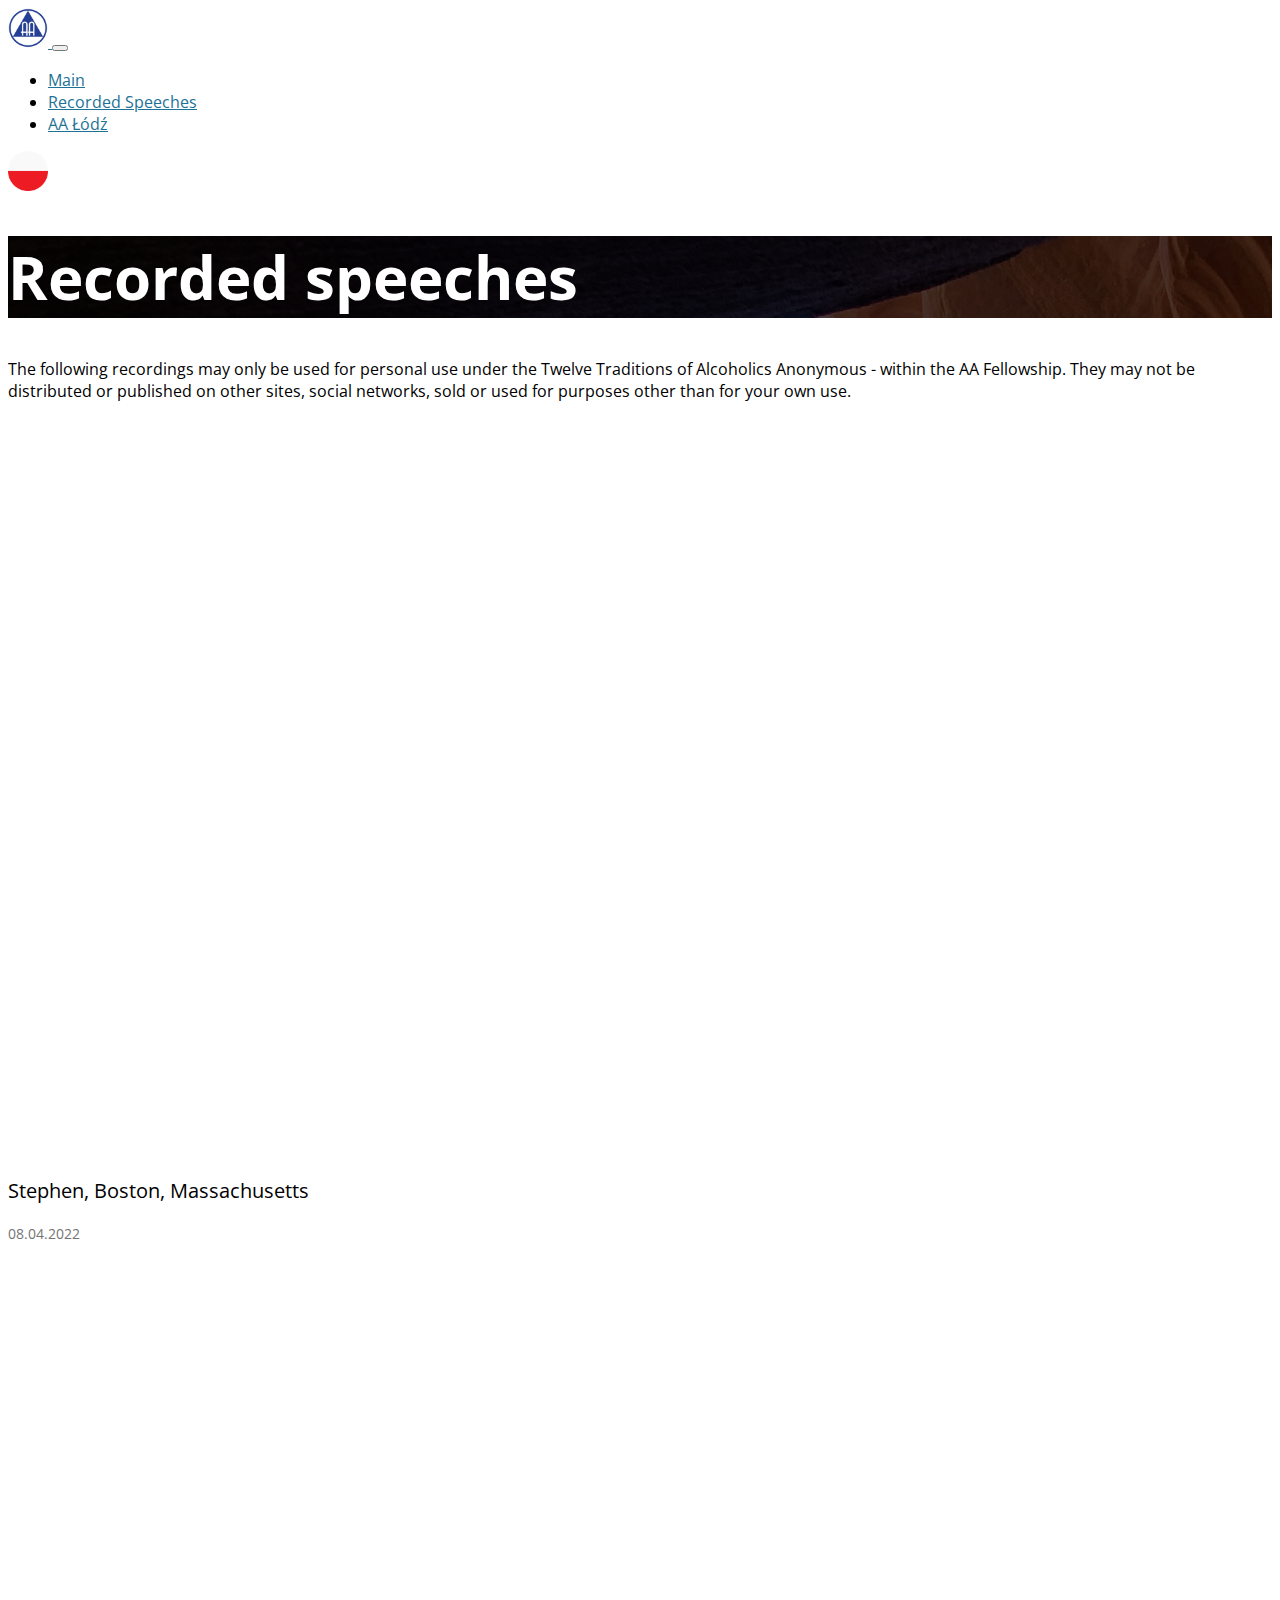
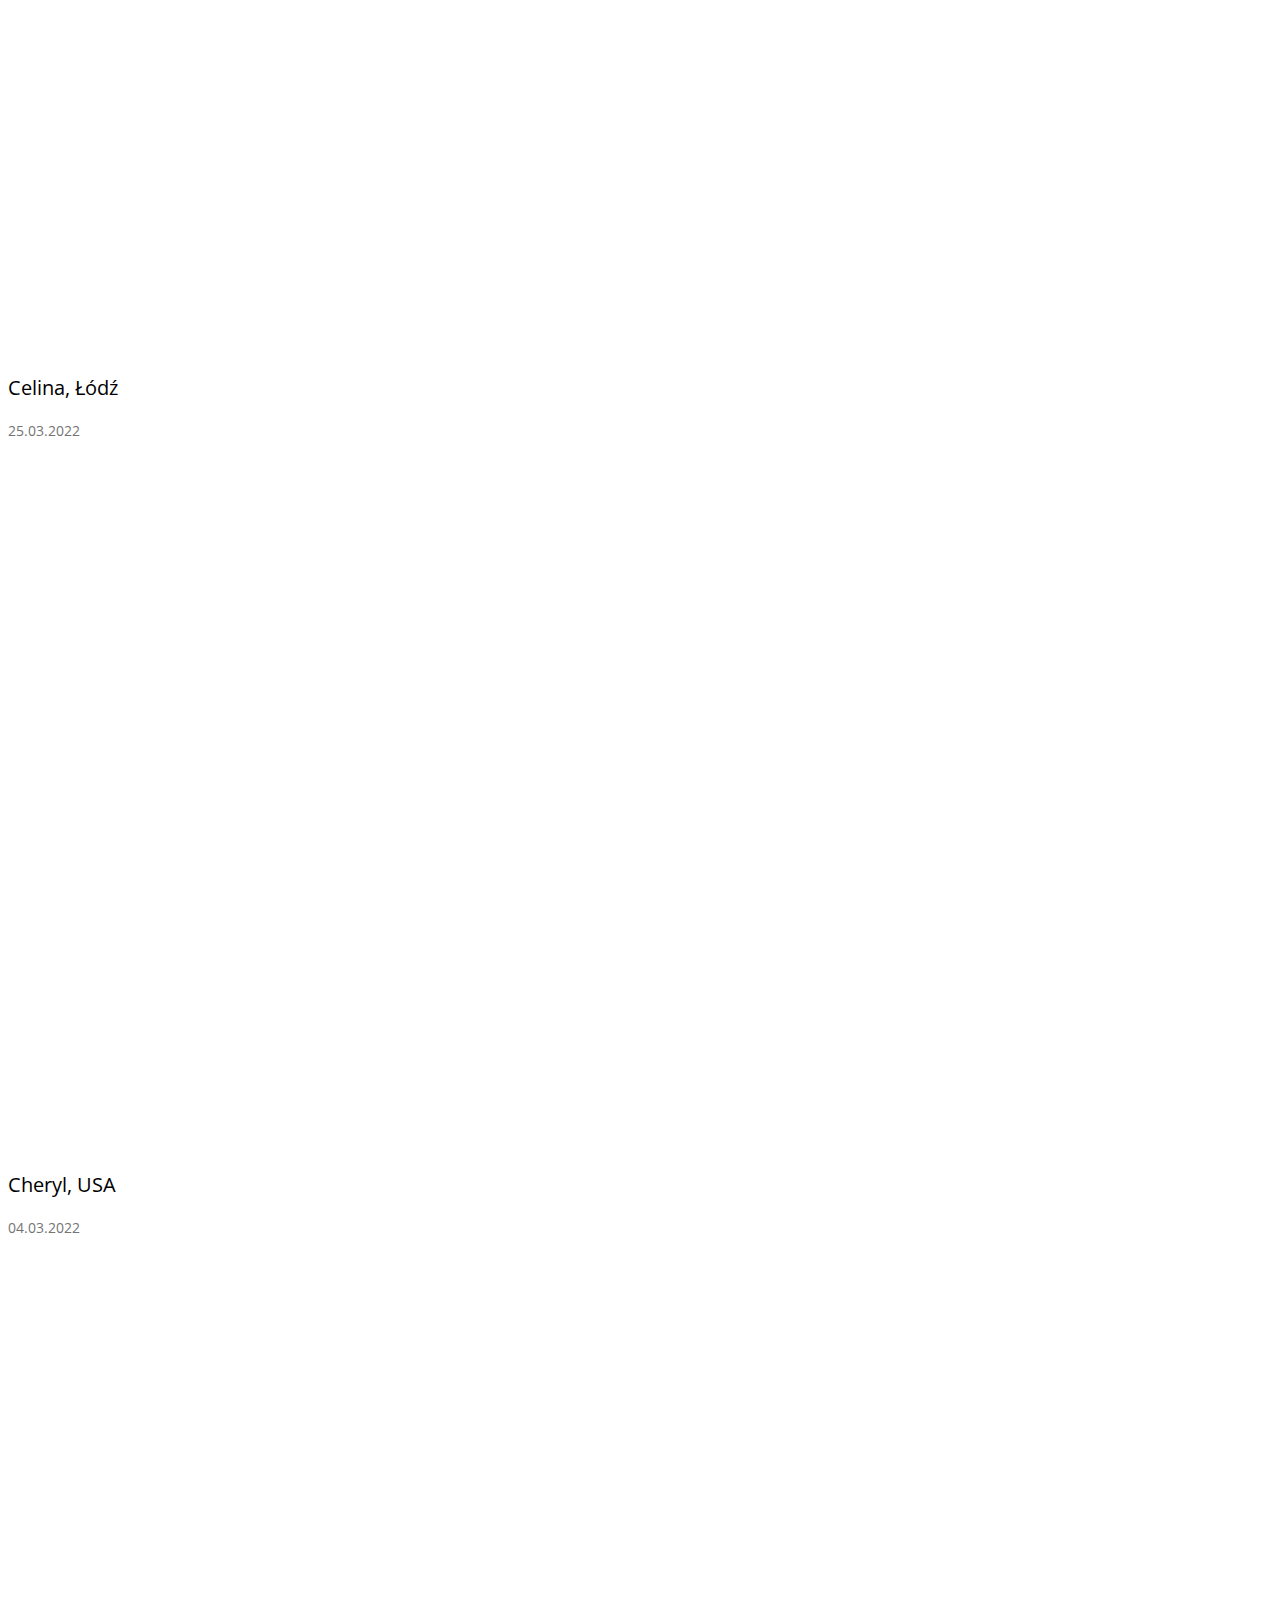
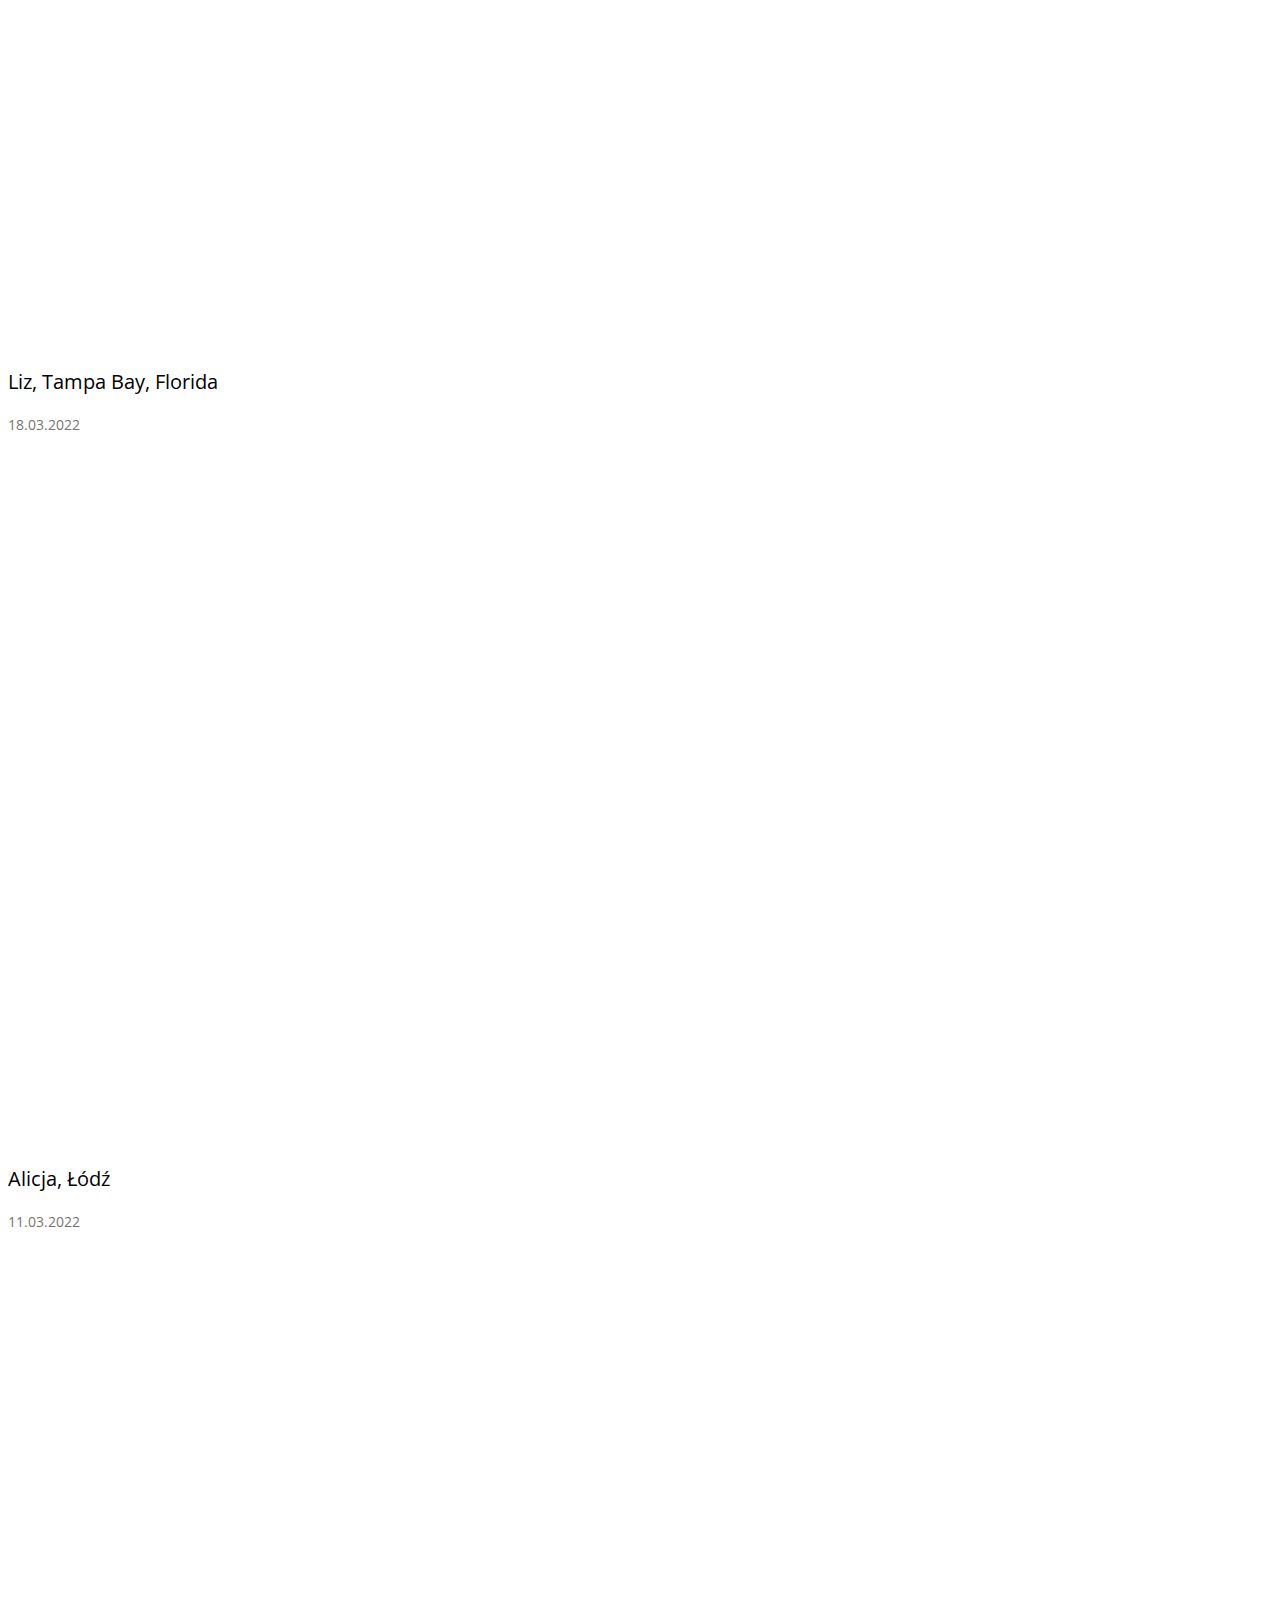
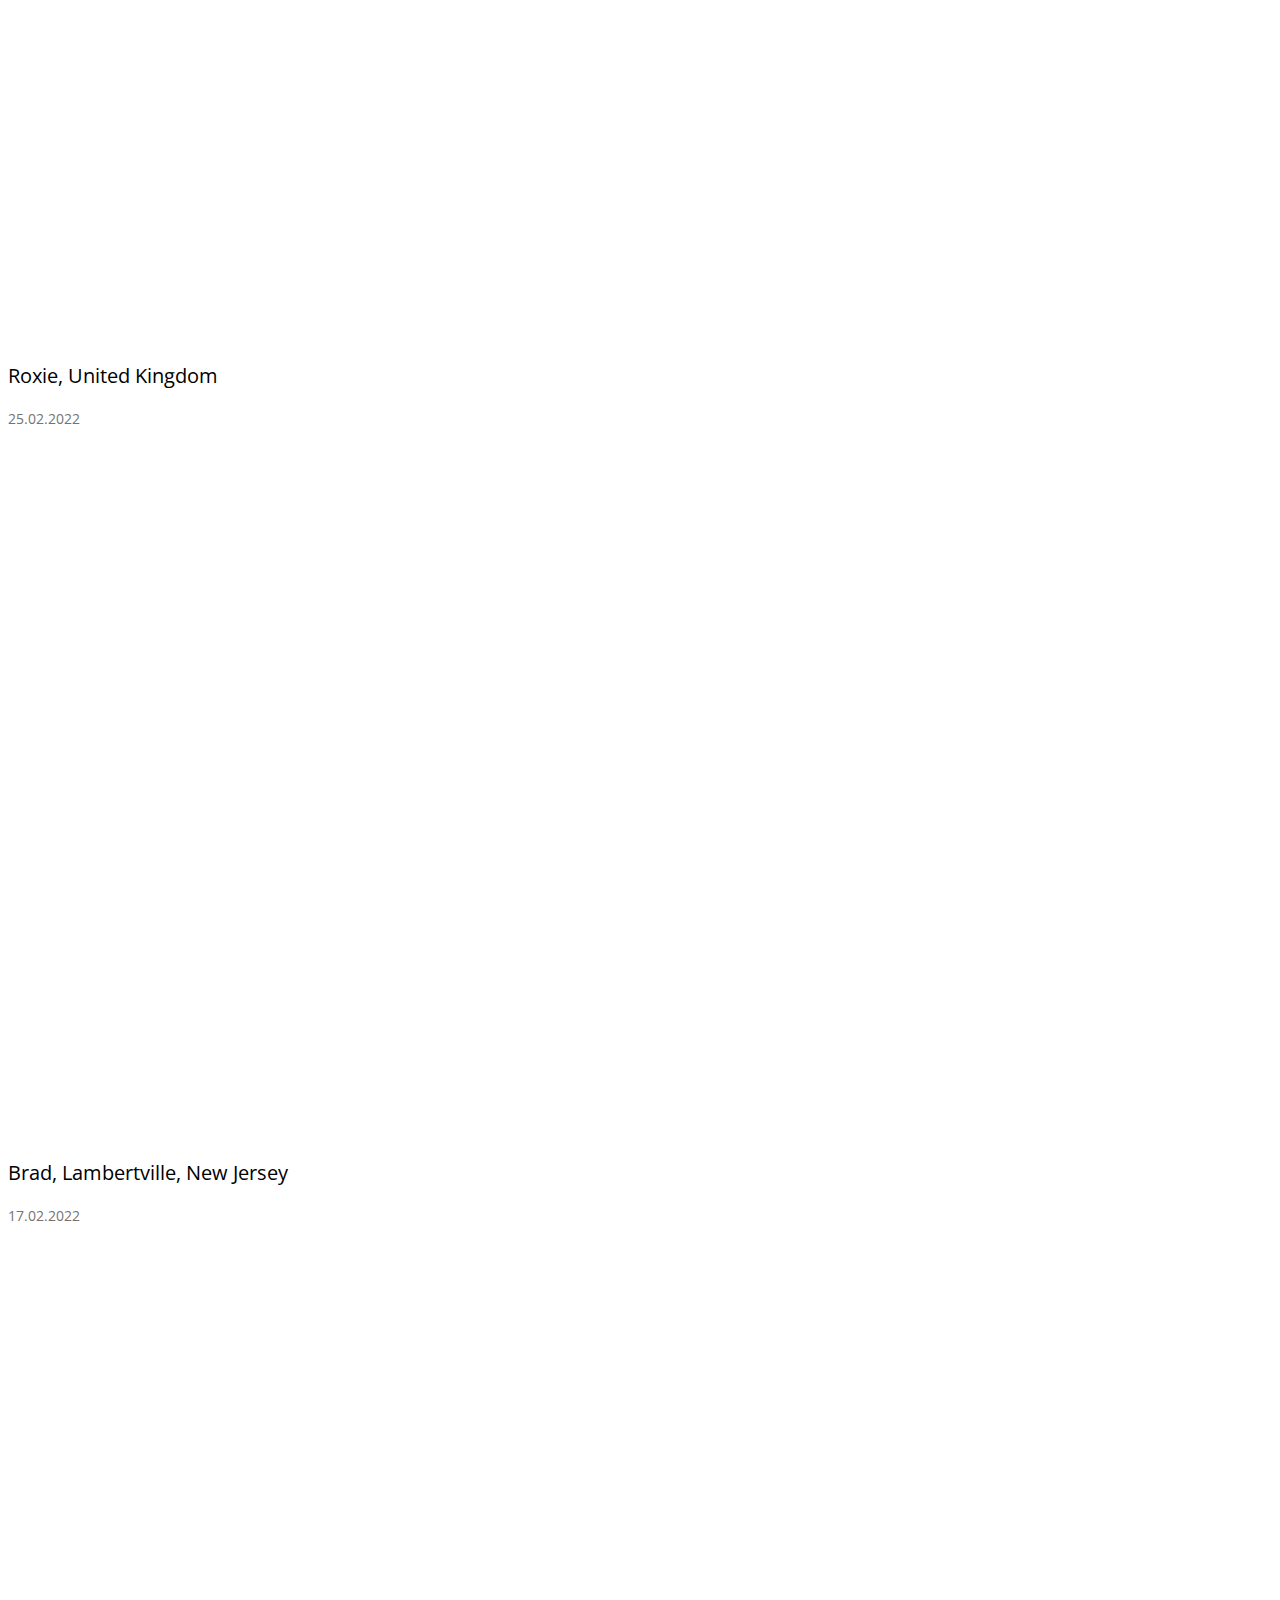
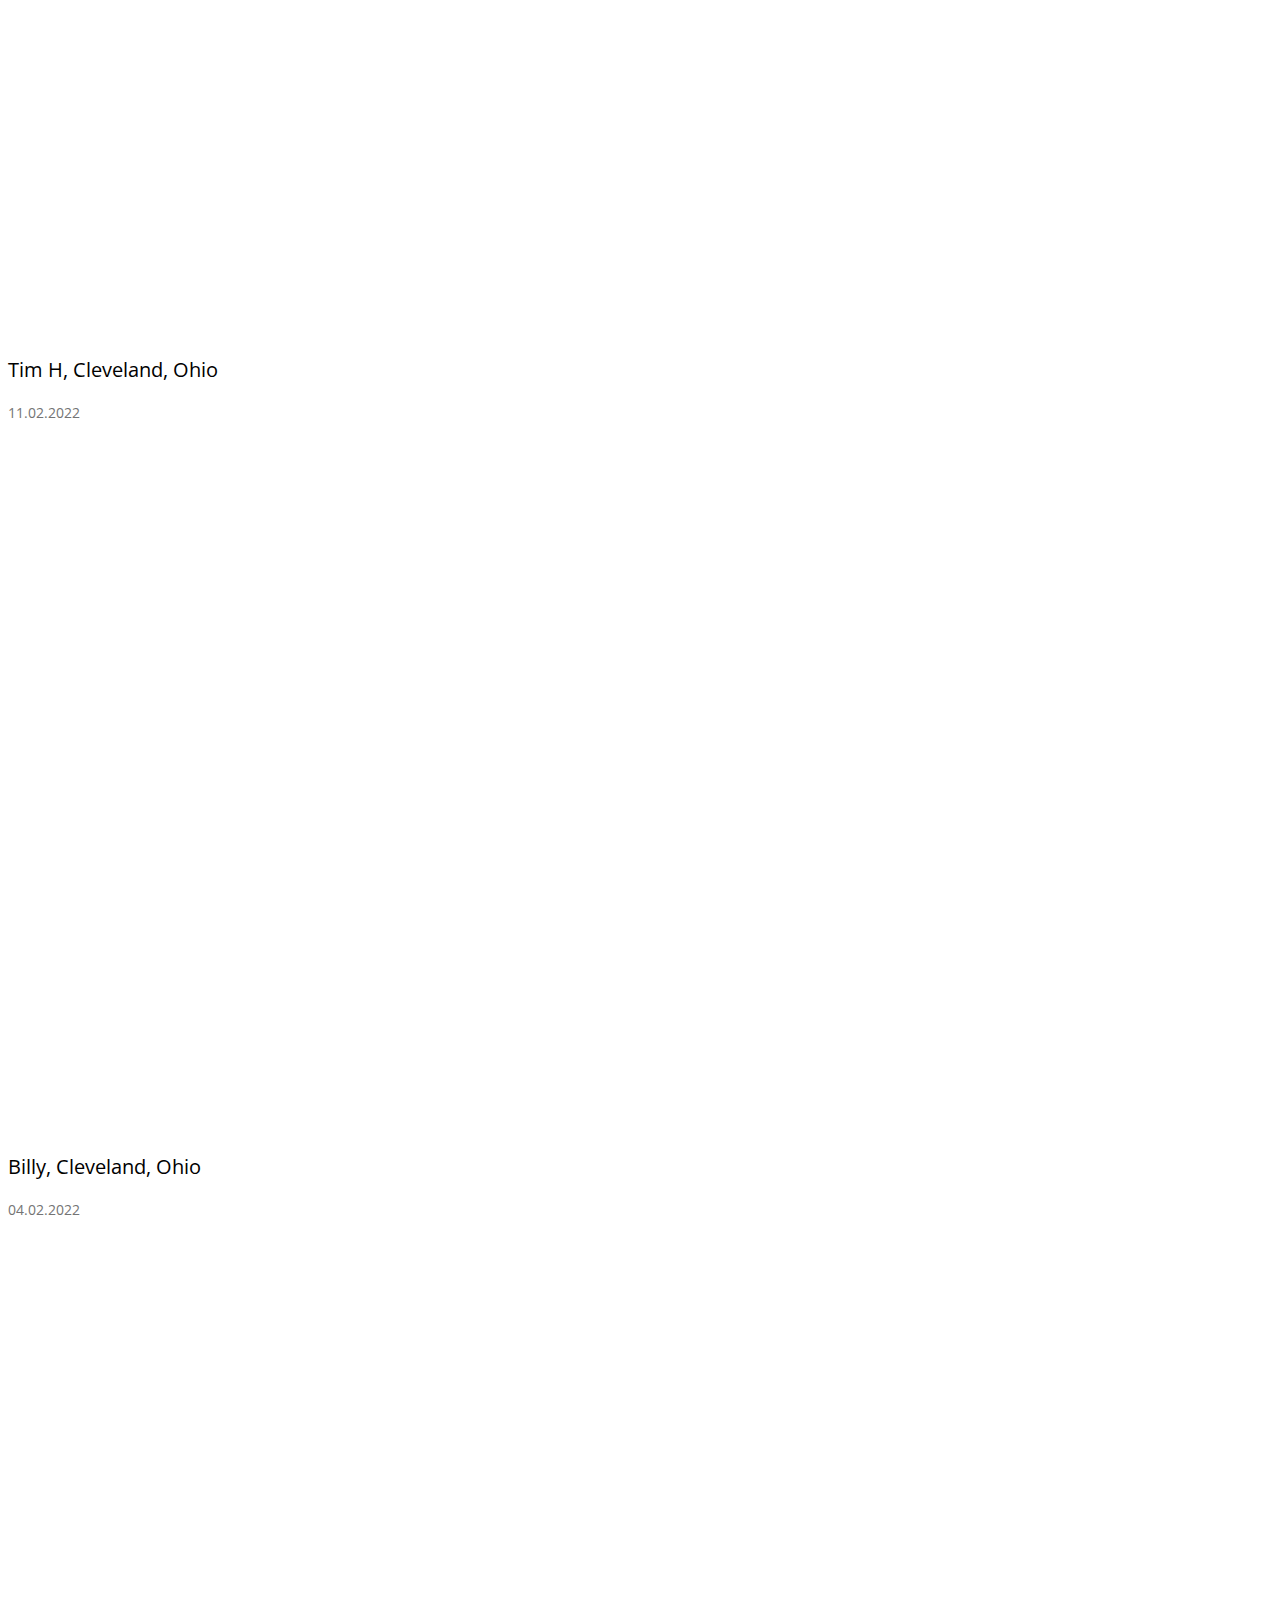
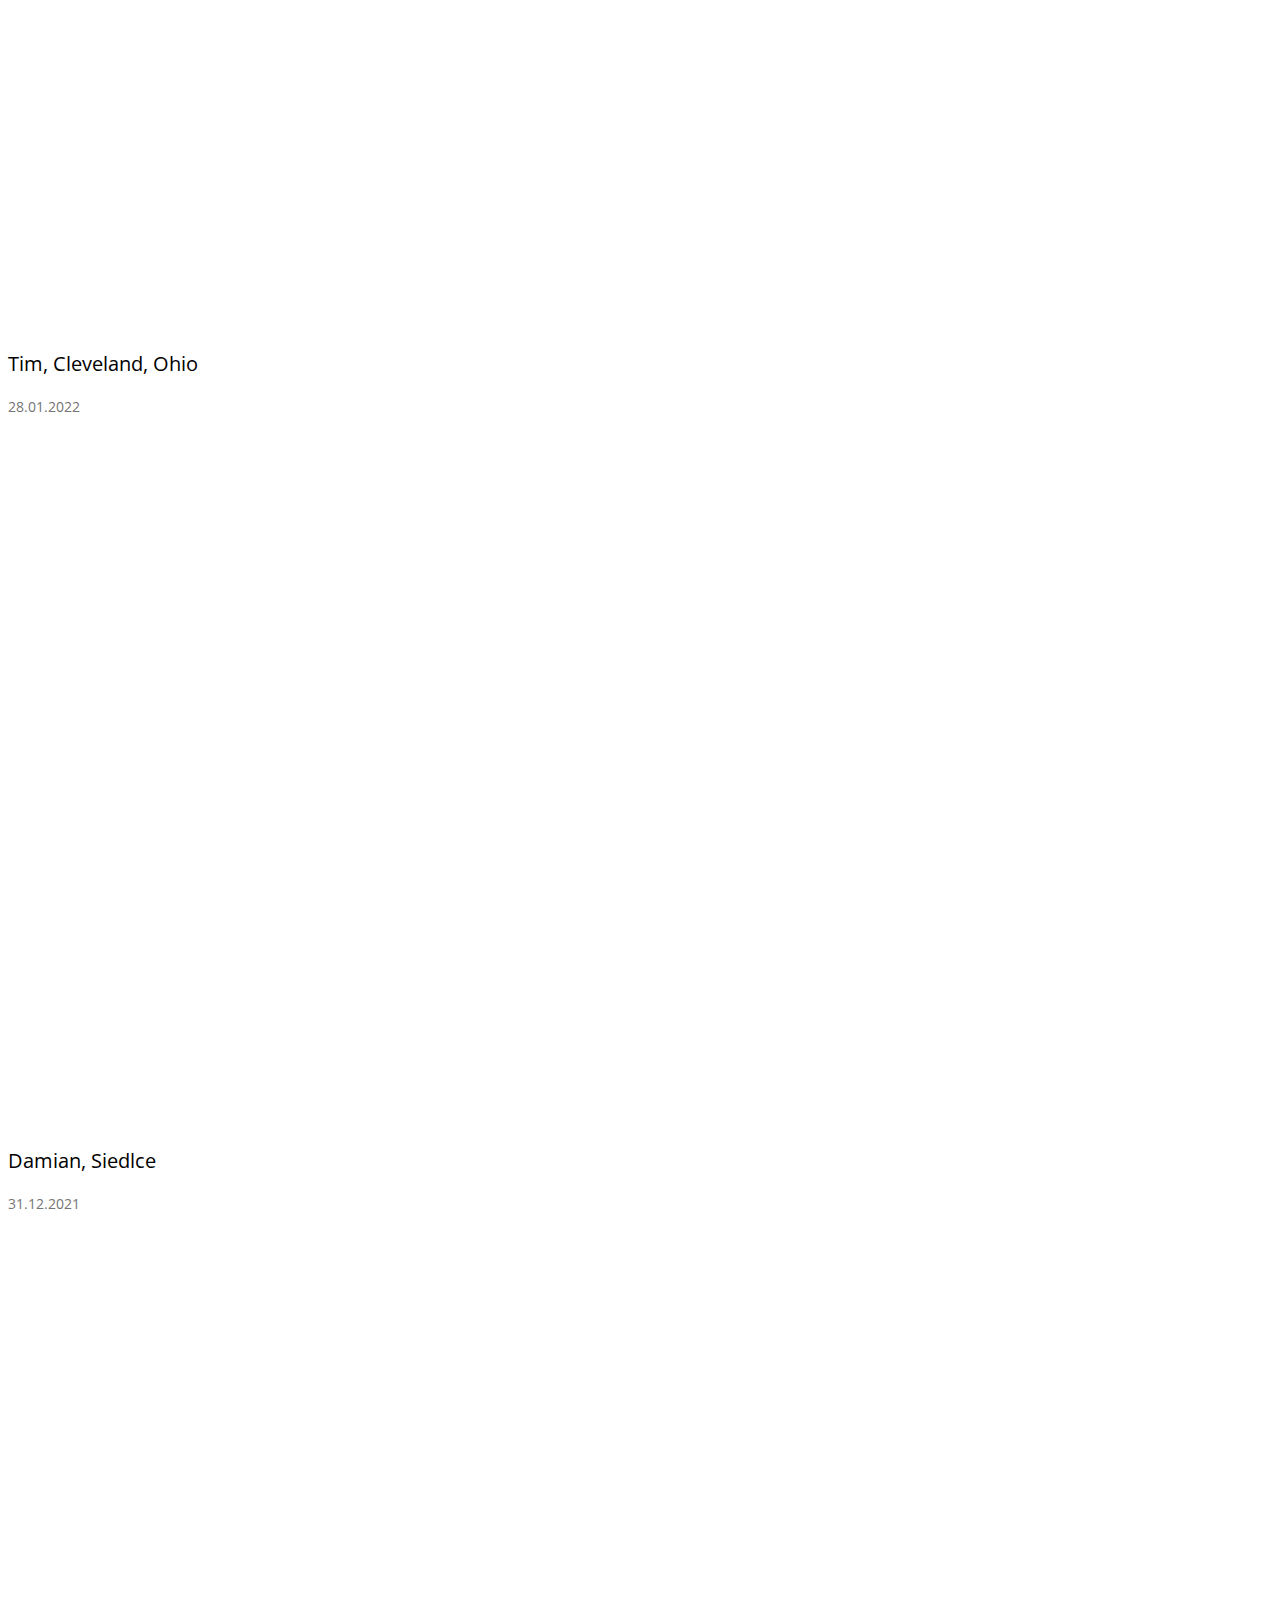
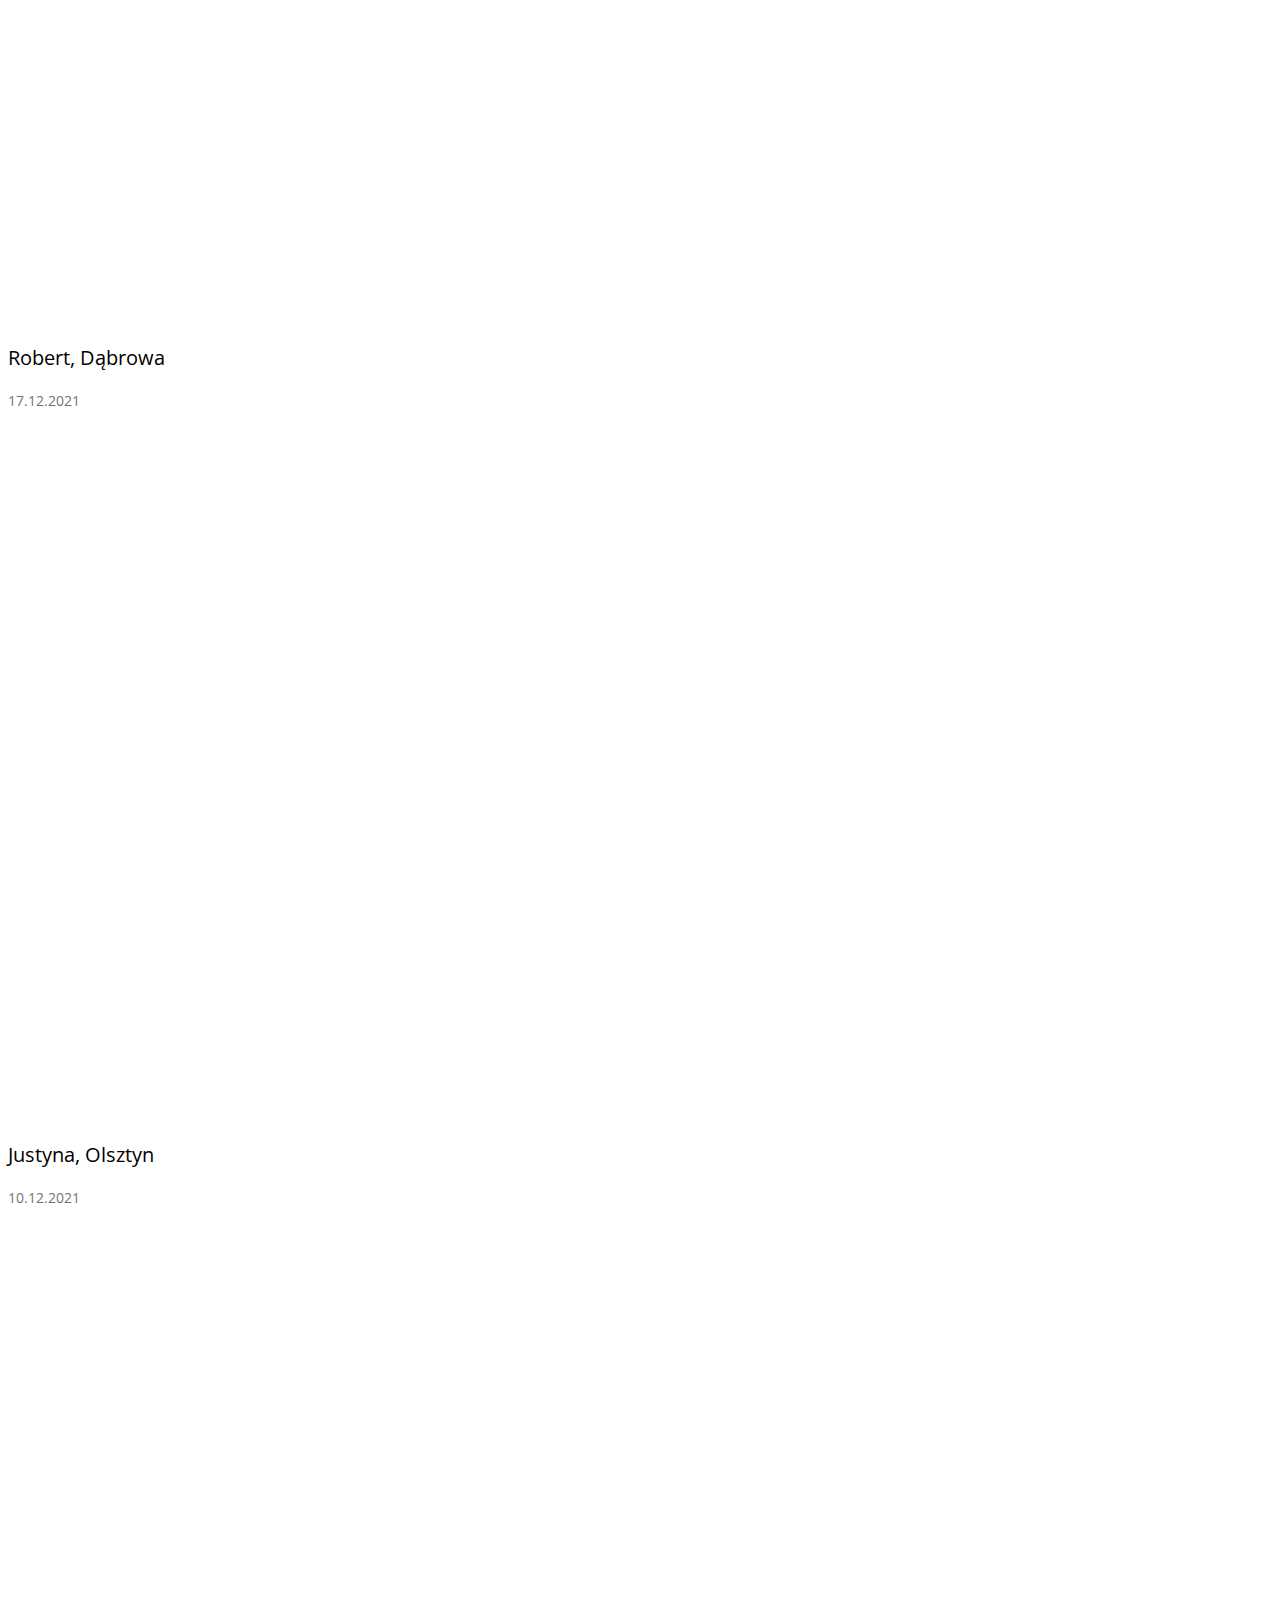
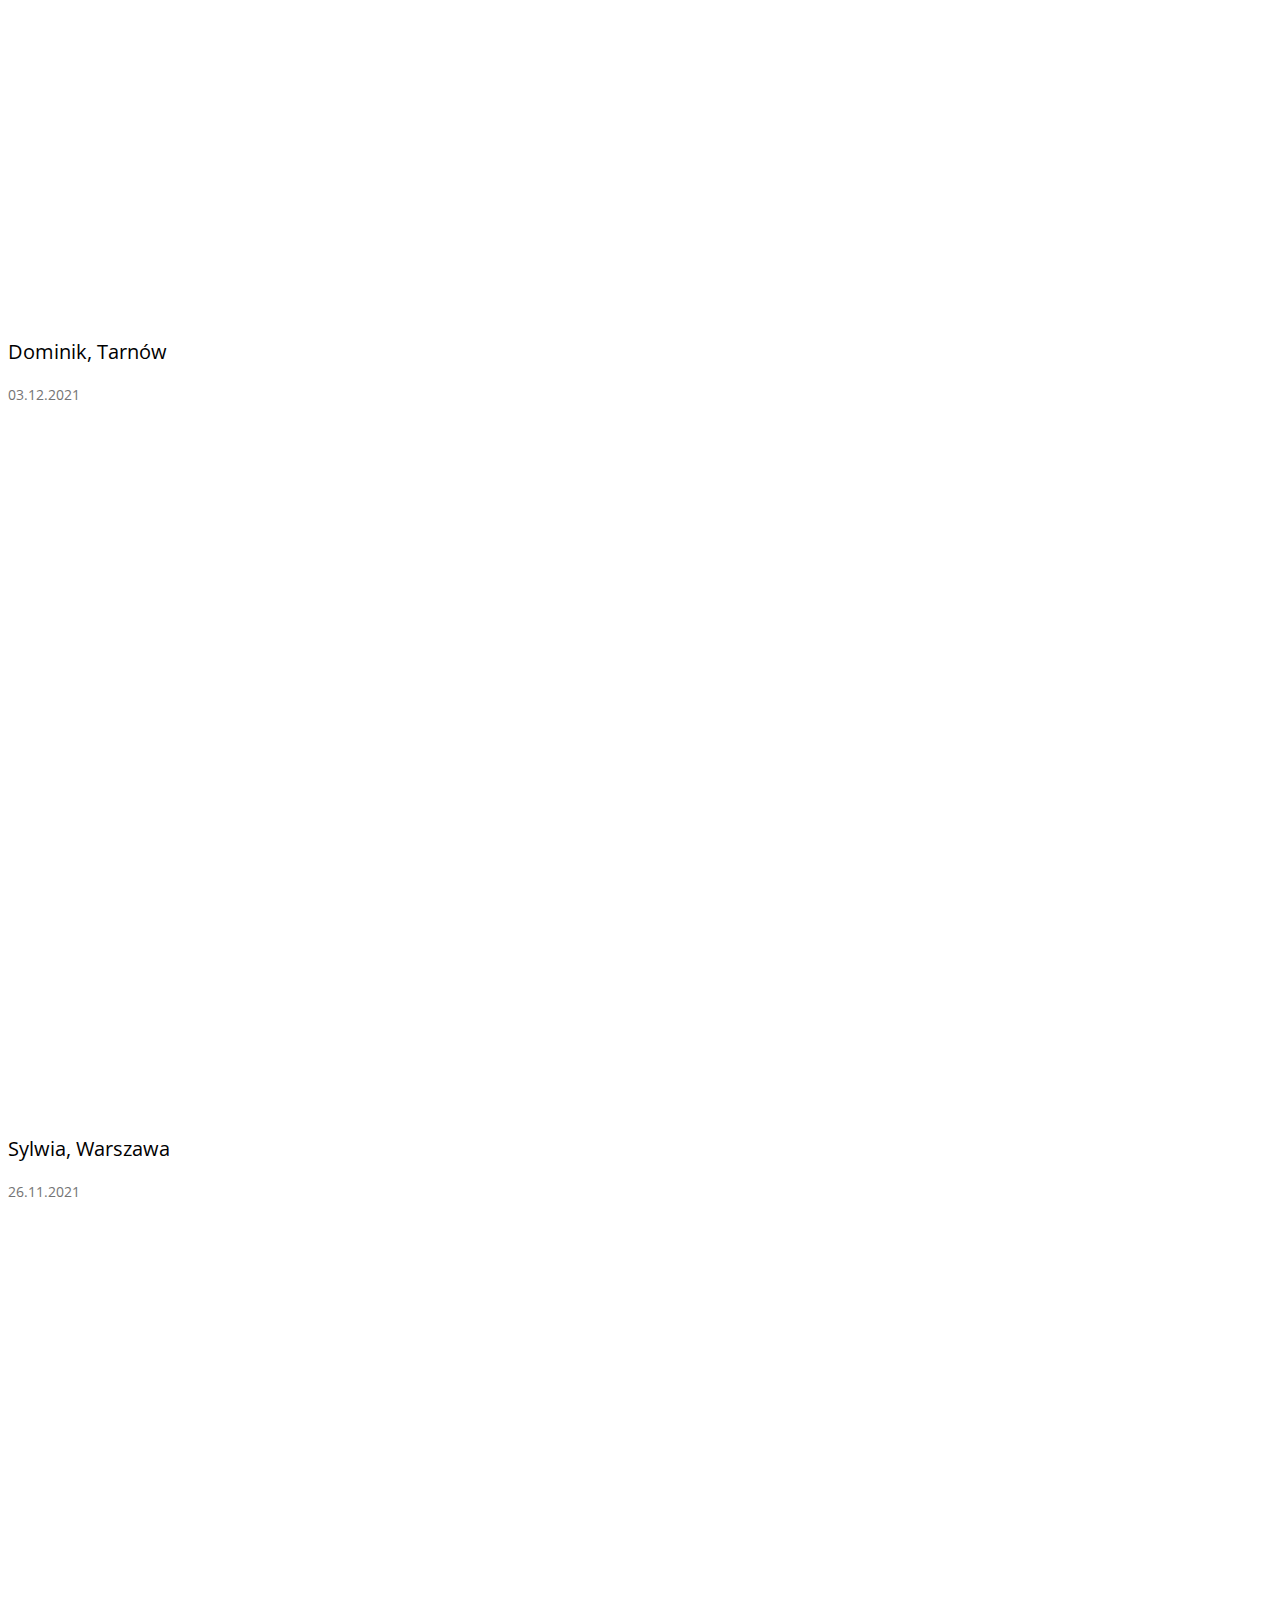
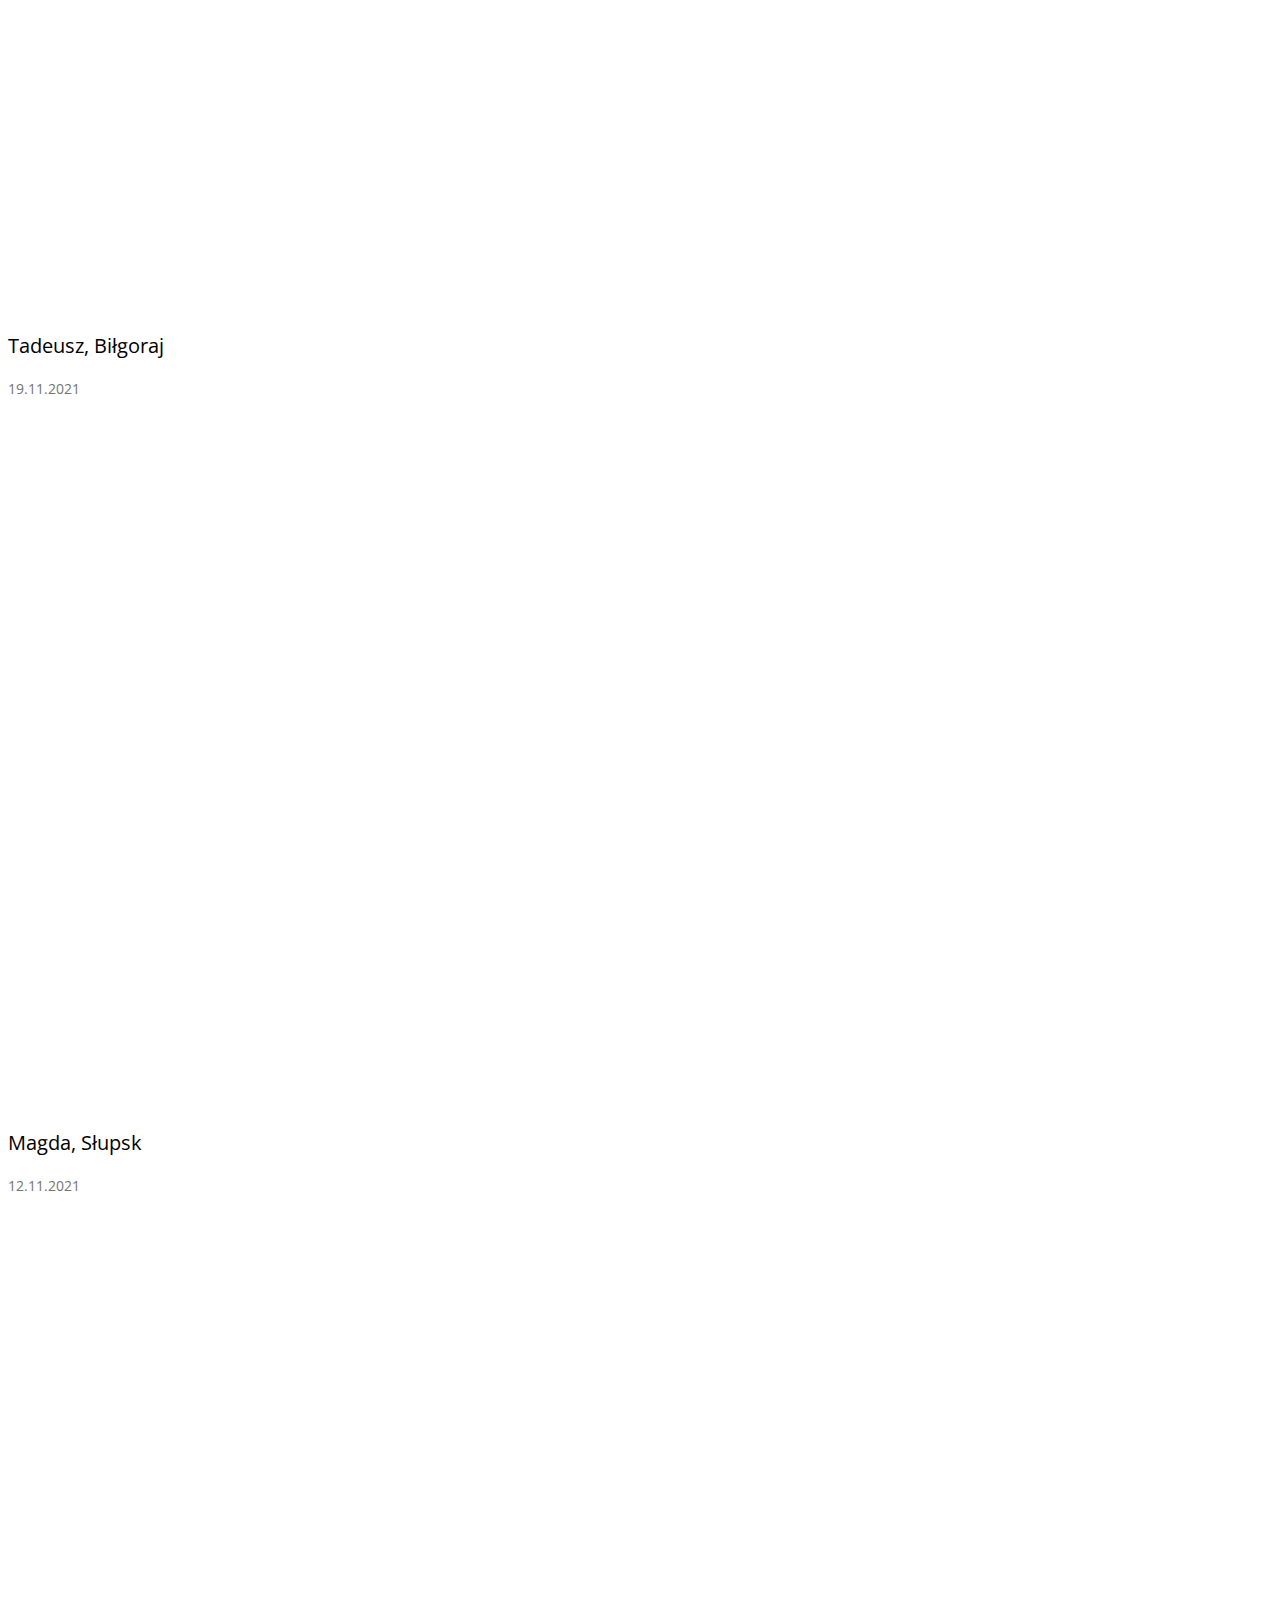
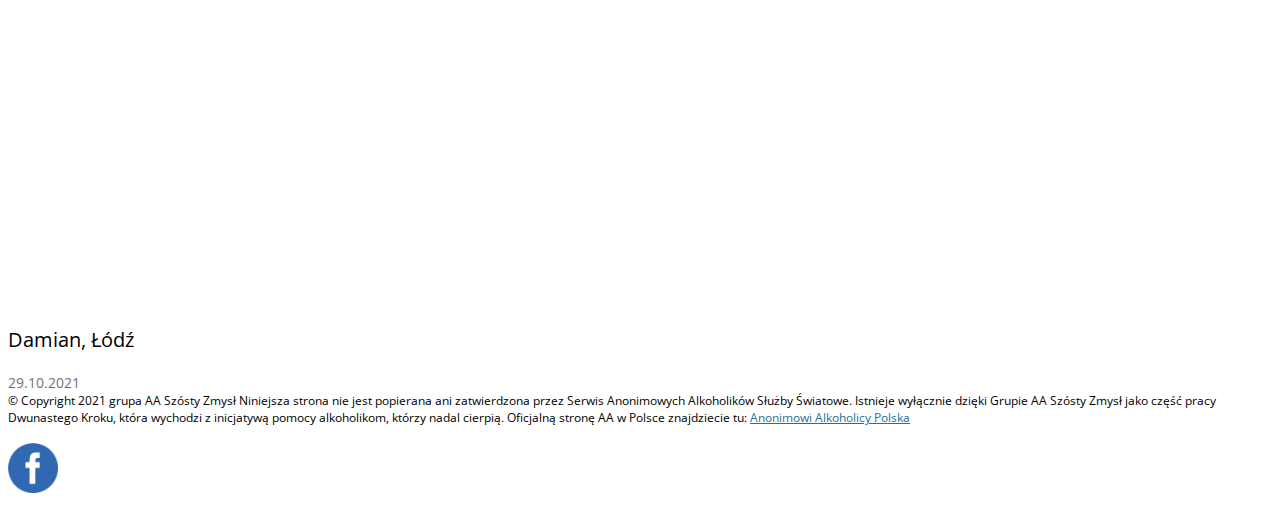
<file: nagrane_wypowiedzi_en.html>
<!DOCTYPE html>
<html  >
<head>


  <!-- KRADZIONE - DO POPRAWIENIA -->

  <!-- Site made with Mobirise Website Builder v5.2.0, https://mobirise.com -->
  <meta charset="UTF-8">
  <meta http-equiv="X-UA-Compatible" content="IE=edge">
  <meta name="generator" content="Mobirise v5.2.0, mobirise.com">
  <meta name="viewport" content="width=device-width, initial-scale=1, minimum-scale=1">
  <link rel="shortcut icon" href="imgs/logo.png" type="image/x-icon">
  <meta name="description" content="Grupa AA Szósty Zmysł - Kraków AA - Niniejsza strona nie jest popierana ani zatwierdzona przez Serwis Anonimowych Alkoholików Służby Światowe. Istnieje wyłącznie dzięki Grupie AA Szósty Zmysł jako część pracy Dwunastego Kroku, która wychodzi z inicjatywą pomocy alkoholikom, którzy nadal cierpią.">
  
  

  <!-- MOJE -->

  <title>Szósty Zmysł</title>
  
  <!-- fonts -->
  <link rel="preconnect" href="https://fonts.googleapis.com">
  <link rel="preconnect" href="https://fonts.gstatic.com" crossorigin>
  <link href="https://fonts.googleapis.com/css2?family=Open+Sans:wght@300&display=swap" rel="stylesheet">
    
  <!-- fa icons -->
  <link rel="stylesheet" href="https://cdnjs.cloudflare.com/ajax/libs/font-awesome/6.0.0-beta2/css/all.min.css">






  <link href="https://cdn.jsdelivr.net/npm/bootstrap@5.0.2/dist/css/bootstrap.min.css" rel="stylesheet" integrity="sha384-EVSTQN3/azprG1Anm3QDgpJLIm9Nao0Yz1ztcQTwFspd3yD65VohhpuuCOmLASjC" crossorigin="anonymous">
  <script src="https://cdn.jsdelivr.net/npm/bootstrap@5.0.2/dist/js/bootstrap.bundle.min.js" integrity="sha384-MrcW6ZMFYlzcLA8Nl+NtUVF0sA7MsXsP1UyJoMp4YLEuNSfAP+JcXn/tWtIaxVXM" crossorigin="anonymous"></script>

  <link rel="stylesheet" href="styles/main.css">
  <link rel="stylesheet" href="styles/bootstrap_overwrites.css">
    

  
  
	<meta name="Keywords" content="Leczenie Alkoholizmu, Alkohol Leczenie, Alkoholizm Pomoc, Alkoholizm Pomoc Kraków, Problem Z Alkoholem, Alkohol, AA Kraków, AA Krakow, Anonimowi Alkoholicy Kraków, Anonimowi Alkoholicy Krakow, Pomoc AA Kraków, Mitingi AA Kraków, mitingi AA Krakow, Pomoc AA Kraków, Uzależnienia Kraków, Pomoc Alkohol Krakow, Spotkania AA Kraków, Spotaknia AA Krakow, Intergrupa Małopolska, Intergrupa Malopolska, Alkohol pomoc, uzależnienia pomoc krakow" />

</head>
<body>

  <nav class="navbar navbar-expand-lg navbar-light bg-light">
    <div class="container-fluid">
        <!-- <a class="navbar-brand" href="#">Navbar</a> -->
      
        <a class="navbar-brand" href="index.html">
          <img src="imgs/logo.png" alt="" width="40" height="40">
        </a>
      
      <button class="navbar-toggler" type="button" data-bs-toggle="collapse" data-bs-target="#navbarSupportedContent" aria-controls="navbarSupportedContent" aria-expanded="false" aria-label="Toggle navigation">
        <span class="navbar-toggler-icon"></span>
      </button>
      <div class="collapse navbar-collapse" id="navbarSupportedContent">
        <ul class="navbar-nav me-auto mb-2 mb-lg-0">
          <li class="nav-item">
            <a class="nav-link active" aria-current="page" href="index_en.html">Main</a>
          </li>
          <li class="nav-item">
            <a class="nav-link" href="nagrane_wypowiedzi_en.html" tabindex="-1" aria-disabled="true">Recorded Speeches</a>
          </li>
          <li class="nav-item">
            <a class="nav-link" href="https://aa24.pl/pl/podzial-regionalny/lodz" tabindex="-1" aria-disabled="true">AA Łódź</a>
          </li>
          <!-- <li class="nav-item">
            <a class="nav-link" href="#">Link</a>
          </li>
          <li class="nav-item dropdown">
            <a class="nav-link dropdown-toggle" href="#" id="navbarScrollingDropdown" role="button" data-bs-toggle="dropdown" aria-expanded="false">
              Dropdown
            </a>
            <ul class="dropdown-menu" aria-labelledby="navbarScrollingDropdown">
              <li><a class="dropdown-item" href="#">Action</a></li>
              <li><a class="dropdown-item" href="#">Another action</a></li>
              <li><hr class="dropdown-divider"></li>
              <li><a class="dropdown-item" href="#">Something else here</a></li>
            </ul>
          </li> -->
        </ul>
        <!-- <form class="d-flex">
          <input class="form-control me-2" type="search" placeholder="Search" aria-label="Search">
          <button class="btn btn-outline-success" type="submit">Search</button>
        </form> -->
      </div>
      <a class="navbar-brand" href="nagrane_wypowiedzi.html">
        <img src="imgs/icon_pl.png" alt="" width="40" height="40">
      </a>
    </div>
    
  </nav>

  <div class="mb-5" style='background-image: linear-gradient(rgba(0, 0, 0, 0.7),
  rgba(0, 0, 0, 0.7)), url("imgs/antelope.jpg")'>
    <div class="row justify-content-md-center pb-5 pt-5" >
        <div class="col-md-10 text-center" style="color:white;">
          <h1 class="bigger_than_h1 mx-auto p-1">Recorded speeches</h1>
        
      </div>
    </div>
  </div> 

<!-- <div class="container"><h1 style="color:rgba(rgb(54, 54, 54), green, blue, alpha)">Na dany moment brak spikerek. Pierwsza ukarze się w przyszłym tygodniu.</h1></div> -->


<div class="container" style="color:rgba(rgb(54, 54, 54), green, blue, alpha)">
  The following recordings may only be used for personal use under the Twelve Traditions
   of Alcoholics Anonymous - within the AA Fellowship. They may not be distributed or published on other
   sites, social networks, sold or
used for purposes other than for your own use.</div>

<br><br>



<div class="container">
    <div class="row">
      <div class="col-lg-4 col-md-6 p-1">
        <div>
          <div class="video_responsive">
              <iframe width="540" height="315" src="https://www.youtube.com/embed/jhn6fwZFm4w" title="YouTube video player" frameborder="0" allow="accelerometer; autoplay; clipboard-write; encrypted-media; gyroscope; picture-in-picture" allowfullscreen></iframe>
          </div>
          <p>Stephen, Boston, Massachusetts</p>
          <div class="text-uppercase date_font pb-3">08.04.2022</div>
        </div>
      </div>
      <div class="col-lg-4 col-md-6 p-1">
        <div>
          <div class="video_responsive">
              <iframe width="540" height="315" src="https://www.youtube.com/embed/zlFM4N7NOX0" title="YouTube video player" frameborder="0" allow="accelerometer; autoplay; clipboard-write; encrypted-media; gyroscope; picture-in-picture" allowfullscreen></iframe>
          </div>
          <p>Celina, Łódź</p>
          <div class="text-uppercase date_font pb-3">25.03.2022</div>
        </div>
      </div>
      <div class="col-lg-4 col-md-6 p-1">
        <div>
          <div class="video_responsive">
              <iframe width="540" height="315" src="https://www.youtube.com/embed/tuHUifM7h8A" title="YouTube video player" frameborder="0" allow="accelerometer; autoplay; clipboard-write; encrypted-media; gyroscope; picture-in-picture" allowfullscreen></iframe>
          </div>
          <p>Cheryl, USA</p>
          <div class="text-uppercase date_font pb-3">04.03.2022</div>
        </div>
      </div>
      <div class="col-lg-4 col-md-6 p-1">
        <div>
          <div class="video_responsive">
              <iframe width="540" height="315" src="https://www.youtube.com/embed/URAVuzUxcPU" title="YouTube video player" frameborder="0" allow="accelerometer; autoplay; clipboard-write; encrypted-media; gyroscope; picture-in-picture" allowfullscreen></iframe>
          </div>
          <p>Liz, Tampa Bay, Florida</p>
          <div class="text-uppercase date_font pb-3">18.03.2022</div>
        </div>
      </div>
      <div class="col-lg-4 col-md-6 p-1">
        <div>
          <div class="video_responsive">
              <iframe width="540" height="315" src="https://www.youtube.com/embed/932Q60Bf83o" title="YouTube video player" frameborder="0" allow="accelerometer; autoplay; clipboard-write; encrypted-media; gyroscope; picture-in-picture" allowfullscreen></iframe>
          </div>
          <p>Alicja, Łódź</p>
          <div class="text-uppercase date_font pb-3">11.03.2022</div>
        </div>
      </div>
      <!-- <div class="col-lg-4 col-md-6 p-1">
        <div>
          <div class="video_responsive">
              <iframe width="540" height="315" src="https://www.youtube.com/embed/" title="YouTube video player" frameborder="0" allow="accelerometer; autoplay; clipboard-write; encrypted-media; gyroscope; picture-in-picture" allowfullscreen></iframe>
          </div>
          <p>Cheryl, Denver, Colorado</p>
          <div class="text-uppercase date_font pb-3">04.03.2022</div>
        </div>
      </div> -->
      <div class="col-lg-4 col-md-6 p-1">
        <div>
          <div class="video_responsive">
              <iframe width="540" height="315" src="https://www.youtube.com/embed/I_Xc733BDQQ" title="YouTube video player" frameborder="0" allow="accelerometer; autoplay; clipboard-write; encrypted-media; gyroscope; picture-in-picture" allowfullscreen></iframe>
          </div>
          <p>Roxie, United Kingdom</p>
          <div class="text-uppercase date_font pb-3">25.02.2022</div>
        </div>
      </div>
      <div class="col-lg-4 col-md-6 p-1">
        <div>
          <div class="video_responsive">
              <iframe width="540" height="315" src="https://www.youtube.com/embed/DrfnrQ8mhUc" title="YouTube video player" frameborder="0" allow="accelerometer; autoplay; clipboard-write; encrypted-media; gyroscope; picture-in-picture" allowfullscreen></iframe>
          </div>
          <p>Brad, Lambertville, New Jersey</p>
          <div class="text-uppercase date_font pb-3">17.02.2022</div>
        </div>
      </div>
      <div class="col-lg-4 col-md-6 p-1">
        <div>
          <div class="video_responsive">
              <iframe width="540" height="315" src="https://www.youtube.com/embed/UdOYz4BQemo" title="YouTube video player" frameborder="0" allow="accelerometer; autoplay; clipboard-write; encrypted-media; gyroscope; picture-in-picture" allowfullscreen></iframe>
          </div>
          <p>Tim H, Cleveland, Ohio</p>
          <div class="text-uppercase date_font pb-3">11.02.2022</div>
        </div>
      </div>
      <div class="col-lg-4 col-md-6 p-1">
        <div>
          <div class="video_responsive">
              <iframe width="540" height="315" src="https://www.youtube.com/embed/Akinumz5V6M" title="YouTube video player" frameborder="0" allow="accelerometer; autoplay; clipboard-write; encrypted-media; gyroscope; picture-in-picture" allowfullscreen></iframe>
          </div>
          <p>Billy, Cleveland, Ohio</p>
          <div class="text-uppercase date_font pb-3">04.02.2022</div>
        </div>
      </div>
      <div class="col-lg-4 col-md-6 p-1">
        <div>
          <div class="video_responsive">
              <iframe width="540" height="315" src="https://www.youtube.com/embed/FfZblIRDC_I" title="YouTube video player" frameborder="0" allow="accelerometer; autoplay; clipboard-write; encrypted-media; gyroscope; picture-in-picture" allowfullscreen></iframe>
          </div>
          <p>Tim, Cleveland, Ohio</p>
          <div class="text-uppercase date_font pb-3">28.01.2022</div>
        </div>
      </div>
      <div class="col-lg-4 col-md-6 p-1">
        <div>
          <div class="video_responsive">
              <iframe width="540" height="315" src="https://www.youtube.com/embed/hG7YRGB6otA" title="YouTube video player" frameborder="0" allow="accelerometer; autoplay; clipboard-write; encrypted-media; gyroscope; picture-in-picture" allowfullscreen></iframe>
          </div>
          <p>Damian, Siedlce</p>
          <div class="text-uppercase date_font pb-3">31.12.2021</div>
        </div>
      </div>
      <div class="col-lg-4 col-md-6 p-1">
        <div>
          <div class="video_responsive">
              <iframe width="540" height="315" src="https://www.youtube.com/embed/wJ63uBu-c5c" title="YouTube video player" frameborder="0" allow="accelerometer; autoplay; clipboard-write; encrypted-media; gyroscope; picture-in-picture" allowfullscreen></iframe>
          </div>
          <p>Robert, Dąbrowa</p>
          <div class="text-uppercase date_font pb-3">17.12.2021</div>
        </div>
      </div>
      <div class="col-lg-4 col-md-6 p-1">
        <div>
          <div class="video_responsive">
              <iframe width="540" height="315" src="https://www.youtube.com/embed/k5D9KRNweW0" title="YouTube video player" frameborder="0" allow="accelerometer; autoplay; clipboard-write; encrypted-media; gyroscope; picture-in-picture" allowfullscreen></iframe>
          </div>
          <p>Justyna, Olsztyn</p>
          <div class="text-uppercase date_font pb-3">10.12.2021</div>
        </div>
      </div>
      <div class="col-lg-4 col-md-6 p-1">
        <div>
          <div class="video_responsive">
              <iframe width="540" height="315" src="https://www.youtube.com/embed/g2v-5ogY7eY" title="YouTube video player" frameborder="0" allow="accelerometer; autoplay; clipboard-write; encrypted-media; gyroscope; picture-in-picture" allowfullscreen></iframe>
          </div>
          <p>Dominik, Tarnów</p>
          <div class="text-uppercase date_font pb-3">03.12.2021</div>
        </div>
      </div>
      <div class="col-lg-4 col-md-6 p-1">
        <div>
          <div class="video_responsive">
              <iframe width="540" height="315" src="https://www.youtube.com/embed/zFd4m8PzcMg" title="YouTube video player" frameborder="0" allow="accelerometer; autoplay; clipboard-write; encrypted-media; gyroscope; picture-in-picture" allowfullscreen></iframe>
          </div>
          <p>Sylwia, Warszawa</p>
          <div class="text-uppercase date_font pb-3">26.11.2021</div>
        </div>
      </div>
        <div class="col-lg-4 col-md-6 p-1">
            <div>
              <div class="video_responsive">
                  <iframe width="540" height="315" src="https://www.youtube.com/embed/DkoRyesKJdA" title="YouTube video player" frameborder="0" allow="accelerometer; autoplay; clipboard-write; encrypted-media; gyroscope; picture-in-picture" allowfullscreen></iframe>
              </div>
              <p>Tadeusz, Biłgoraj</p>
              <div class="text-uppercase date_font pb-3">19.11.2021</div>
          </div>
        </div>
         <div class="col-lg-4 col-md-6 p-1">
            <div>
                <div class="video_responsive">
                    <iframe width="540" height="315" src="https://www.youtube.com/embed/r17zSITriq4" title="YouTube video player" frameborder="0" allow="accelerometer; autoplay; clipboard-write; encrypted-media; gyroscope; picture-in-picture" allowfullscreen></iframe>
                </div>
                <p>Magda, Słupsk</p>
                <div class="text-uppercase date_font pb-3">12.11.2021</div>
            </div>
        </div>
        <div class="col-lg-4 col-md-6 p-1">
          <div>
              <div class="video_responsive">
                  <iframe width="540" height="315" src="https://www.youtube.com/embed/vFbG9ClLvH8" title="YouTube video player" frameborder="0" allow="accelerometer; autoplay; clipboard-write; encrypted-media; gyroscope; picture-in-picture" allowfullscreen></iframe>
              </div>
              <p>Damian, Łódź</p>
              <div class="text-uppercase date_font pb-3">29.10.2021</div>
          </div>
      </div>
    </div>
</div>






<div class="footer text-center p-3">
  © Copyright 2021 grupa AA Szósty Zmysł
Niniejsza strona nie jest popierana ani zatwierdzona przez Serwis 
Anonimowych Alkoholików Służby Światowe. Istnieje wyłącznie dzięki Grupie AA 
Szósty Zmysł jako część pracy Dwunastego Kroku, która wychodzi z inicjatywą 
pomocy alkoholikom, którzy nadal cierpią. 
Oficjalną stronę AA w Polsce znajdziecie tu: <a href="http://www.aa24.pl/">Anonimowi Alkoholicy Polska</a>
<br><br>  
  <div>
    <a href="https://www.facebook.com/groups/1838914506308925">
      <img src="imgs/fb_icon.png" style="height:50px">
    </a>
  </div>

</div>

</body>
</html>
</file>
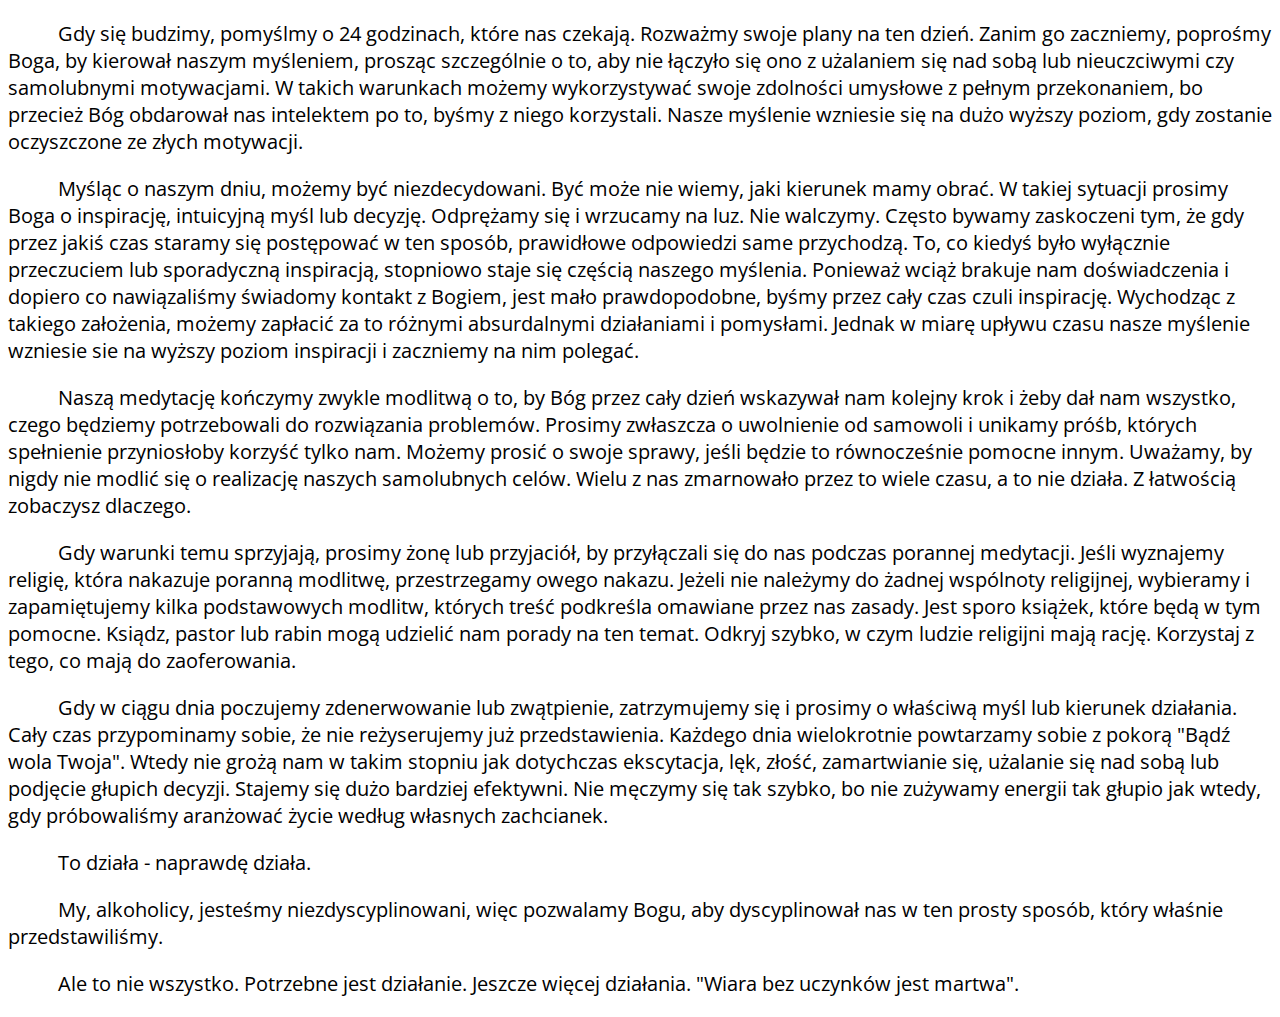
<file: rano.html>
<!DOCTYPE html>
<html  >
<head>


  <!-- KRADZIONE - DO POPRAWIENIA -->

  <meta charset="UTF-8">
  <meta http-equiv="X-UA-Compatible" content="IE=edge">
  <meta name="viewport" content="width=device-width, initial-scale=1, minimum-scale=1">
  <link rel="shortcut icon" href="imgs/logo.png" type="image/x-icon">
  <meta name="description" content="Grupa AA Szósty Zmysł - Łódź AA - Niniejsza strona nie jest popierana ani zatwierdzona przez Serwis Anonimowych Alkoholików Służby Światowe. Istnieje wyłącznie dzięki Grupie AA Szósty Zmysł jako część pracy Dwunastego Kroku, która wychodzi z inicjatywą pomocy alkoholikom, którzy nadal cierpią.">
  
  

  <!-- MOJE -->
  <link rel="shortcut icon" type="image/png" href="imgs/favicon.ico"/>

  <title>Szósty Zmysł</title>
  
  <!-- fonts -->
  <link rel="preconnect" href="https://fonts.googleapis.com">
  <link rel="preconnect" href="https://fonts.gstatic.com" crossorigin>
  <link href="https://fonts.googleapis.com/css2?family=Open+Sans:wght@300&display=swap" rel="stylesheet">
    
  <!-- fa icons -->
  <link rel="stylesheet" href="https://cdnjs.cloudflare.com/ajax/libs/font-awesome/6.0.0-beta2/css/all.min.css">


  <link href="https://cdn.jsdelivr.net/npm/bootstrap@5.0.2/dist/css/bootstrap.min.css" rel="stylesheet" integrity="sha384-EVSTQN3/azprG1Anm3QDgpJLIm9Nao0Yz1ztcQTwFspd3yD65VohhpuuCOmLASjC" crossorigin="anonymous">
  <script src="https://cdn.jsdelivr.net/npm/bootstrap@5.0.2/dist/js/bootstrap.bundle.min.js" integrity="sha384-MrcW6ZMFYlzcLA8Nl+NtUVF0sA7MsXsP1UyJoMp4YLEuNSfAP+JcXn/tWtIaxVXM" crossorigin="anonymous"></script>
  <!-- styles -->
  
  <link rel="stylesheet" href="styles/main.css">
  <link rel="stylesheet" href="styles/bootstrap_overwrites.css">
  <link rel="stylesheet" href="styles/sugestie.css">

<meta name="Keywords" content="Leczenie Alkoholizmu, Alkohol Leczenie, Alkoholizm Pomoc, Alkoholizm Pomoc Kraków, Problem Z Alkoholem, Alkohol, AA Kraków, AA Krakow, Anonimowi Alkoholicy Kraków, Anonimowi Alkoholicy Krakow, Pomoc AA Kraków, Mitingi AA Kraków, mitingi AA Krakow, Pomoc AA Kraków, Uzależnienia Kraków, Pomoc Alkohol Krakow, Spotkania AA Kraków, Spotaknia AA Krakow, Intergrupa Małopolska, Intergrupa Malopolska, Alkohol pomoc, uzależnienia pomoc krakow" />

</head>
<body>
    <div class="row p-3">
        <div clas="col-12 text-center">    
        <p class="pz-text-indent">Gdy się budzimy, pomyślmy o 24 godzinach, które nas czekają. 
          Rozważmy swoje plany na ten dzień. Zanim go zaczniemy, poprośmy Boga, by kierował 
          naszym myśleniem, prosząc szczególnie o to, aby nie łączyło się ono z 
          użalaniem się nad sobą lub nieuczciwymi czy samolubnymi motywacjami. W takich warunkach
           możemy wykorzystywać swoje zdolności umysłowe z pełnym przekonaniem, bo przecież Bóg
            obdarował nas intelektem po to, byśmy z niego korzystali. Nasze myślenie wzniesie się 
            na dużo wyższy poziom, gdy zostanie oczyszczone ze złych motywacji.
        </p>  
        <p class="pz-text-indent">Myśląc o naszym dniu, możemy być niezdecydowani. Być może nie 
          wiemy, jaki kierunek mamy obrać. W takiej sytuacji prosimy Boga o inspirację, intuicyjną
           myśl lub decyzję. Odprężamy się i wrzucamy na luz. Nie walczymy. Często bywamy zaskoczeni
            tym, że gdy przez jakiś czas staramy się postępować w ten sposób, prawidłowe odpowiedzi 
            same przychodzą. To, co kiedyś było wyłącznie przeczuciem lub sporadyczną inspiracją,
             stopniowo staje się częścią naszego myślenia. Ponieważ wciąż brakuje nam doświadczenia
              i dopiero co nawiązaliśmy świadomy kontakt z Bogiem, jest mało prawdopodobne, 
              byśmy przez cały czas czuli inspirację. Wychodząc z takiego założenia, możemy zapłacić
              za to różnymi absurdalnymi działaniami i pomysłami. Jednak w miarę upływu 
              czasu nasze myślenie wzniesie sie na wyższy poziom inspiracji i zaczniemy na nim 
              polegać. 
        </p>
        <p class="pz-text-indent">Naszą medytację kończymy zwykle modlitwą o to, by Bóg przez 
          cały dzień wskazywał nam kolejny krok i żeby dał nam wszystko, czego będziemy 
          potrzebowali do rozwiązania problemów. Prosimy zwłaszcza o uwolnienie od samowoli
           i unikamy próśb, których spełnienie przyniosłoby korzyść tylko nam. Możemy prosić o
            swoje sprawy, jeśli będzie to równocześnie pomocne innym. Uważamy, by nigdy nie 
            modlić się o realizację naszych samolubnych celów. Wielu z nas zmarnowało przez 
            to wiele czasu, a to nie działa. Z łatwością zobaczysz dlaczego.
        </p>
        <p class="pz-text-indent">Gdy warunki temu sprzyjają, prosimy żonę lub przyjaciół, 
          by przyłączali się do nas podczas porannej medytacji. Jeśli wyznajemy religię, 
          która nakazuje poranną modlitwę, przestrzegamy owego nakazu. Jeżeli nie należymy 
          do żadnej wspólnoty religijnej, wybieramy i zapamiętujemy kilka podstawowych 
          modlitw, których treść podkreśla omawiane przez nas zasady. Jest sporo książek, 
          które będą w tym pomocne. Ksiądz, pastor lub rabin mogą udzielić nam porady 
          na ten temat. Odkryj szybko, w czym ludzie religijni mają rację. Korzystaj z tego,
           co mają do zaoferowania. 
        </p>
        <p class="pz-text-indent">Gdy w ciągu dnia poczujemy zdenerwowanie lub zwątpienie,
           zatrzymujemy się i prosimy o właściwą myśl lub kierunek działania. Cały czas 
           przypominamy sobie, że nie reżyserujemy już przedstawienia. Każdego dnia 
           wielokrotnie powtarzamy sobie z pokorą "Bądź wola Twoja". Wtedy nie grożą nam w
            takim stopniu jak dotychczas ekscytacja, lęk, złość, zamartwianie się, 
            użalanie się nad sobą lub podjęcie głupich decyzji. Stajemy się dużo bardziej
             efektywni. Nie męczymy się tak szybko, bo nie zużywamy energii tak głupio jak
              wtedy, gdy próbowaliśmy aranżować życie według własnych zachcianek. 
        </p>
        <p class="pz-text-indent">To działa - naprawdę działa.
        </p>
        <p class="pz-text-indent">My, alkoholicy, jesteśmy niezdyscyplinowani, więc 
          pozwalamy Bogu, aby dyscyplinował nas w ten prosty sposób, który właśnie przedstawiliśmy. 
        </p>
        <p class="pz-text-indent">Ale to nie wszystko. Potrzebne jest działanie. 
          Jeszcze więcej działania. "Wiara bez uczynków jest martwa". 
        </p>
        </div>
    </div> 
</body>


</html>
</file>
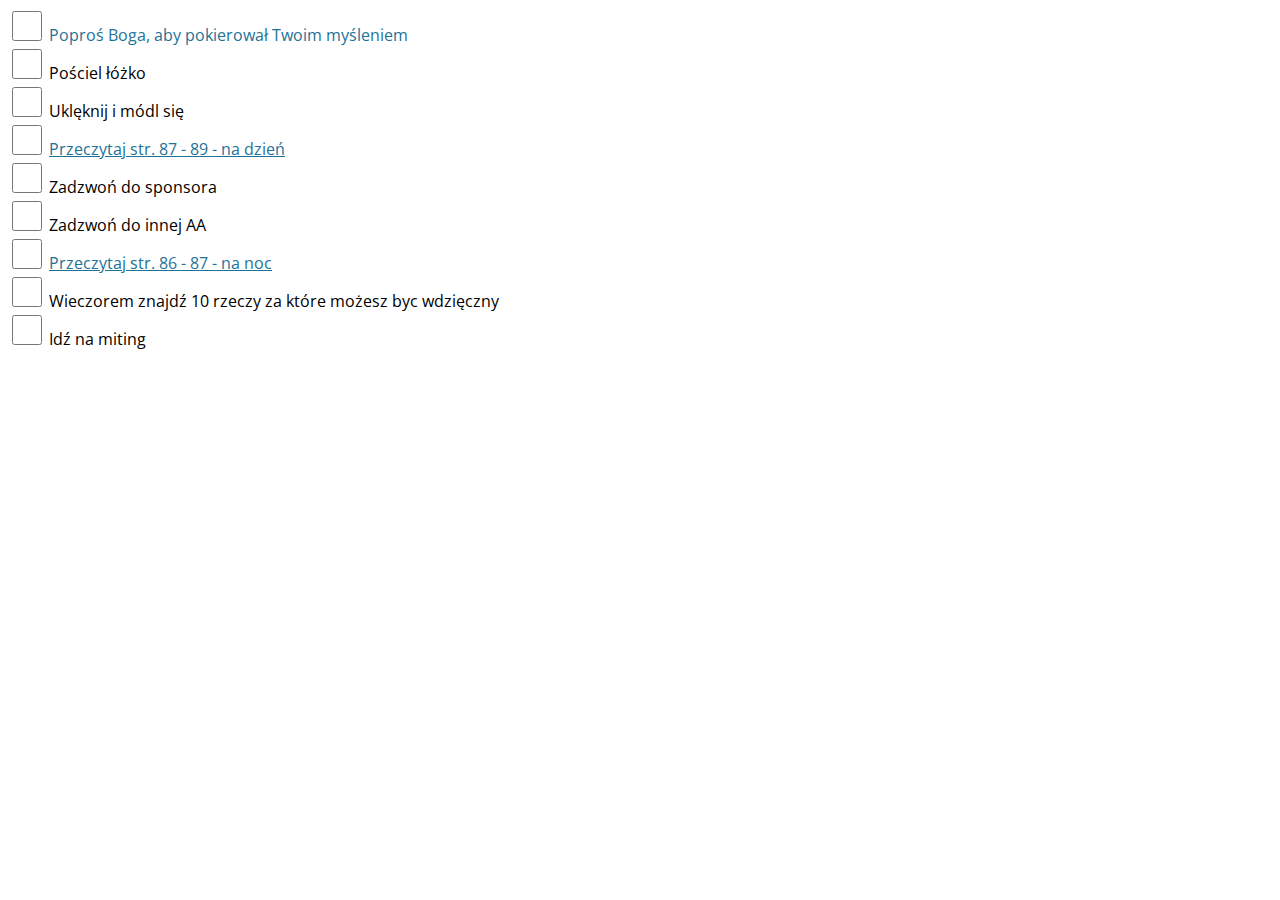
<file: sugestie.html>
<!DOCTYPE html>
<html  >
<head>


  <!-- KRADZIONE - DO POPRAWIENIA -->

  <meta charset="UTF-8">
  <meta http-equiv="X-UA-Compatible" content="IE=edge">
  <meta name="viewport" content="width=device-width, initial-scale=1, minimum-scale=1">
  <link rel="shortcut icon" href="imgs/logo.png" type="image/x-icon">
  <meta name="description" content="Grupa AA Szósty Zmysł - Łódź AA - Niniejsza strona nie jest popierana ani zatwierdzona przez Serwis Anonimowych Alkoholików Służby Światowe. Istnieje wyłącznie dzięki Grupie AA Szósty Zmysł jako część pracy Dwunastego Kroku, która wychodzi z inicjatywą pomocy alkoholikom, którzy nadal cierpią.">
  
  

  <!-- MOJE -->
  <link rel="shortcut icon" type="image/png" href="imgs/favicon.ico"/>

  <title>Szósty Zmysł</title>
  
  <!-- fonts -->
  <link rel="preconnect" href="https://fonts.googleapis.com">
  <link rel="preconnect" href="https://fonts.gstatic.com" crossorigin>
  <link href="https://fonts.googleapis.com/css2?family=Open+Sans:wght@300&display=swap" rel="stylesheet">
    
  <!-- fa icons -->
  <link rel="stylesheet" href="https://cdnjs.cloudflare.com/ajax/libs/font-awesome/6.0.0-beta2/css/all.min.css">


  <link href="https://cdn.jsdelivr.net/npm/bootstrap@5.0.2/dist/css/bootstrap.min.css" rel="stylesheet" integrity="sha384-EVSTQN3/azprG1Anm3QDgpJLIm9Nao0Yz1ztcQTwFspd3yD65VohhpuuCOmLASjC" crossorigin="anonymous">
  <script src="https://cdn.jsdelivr.net/npm/bootstrap@5.0.2/dist/js/bootstrap.bundle.min.js" integrity="sha384-MrcW6ZMFYlzcLA8Nl+NtUVF0sA7MsXsP1UyJoMp4YLEuNSfAP+JcXn/tWtIaxVXM" crossorigin="anonymous"></script>
  <!-- styles -->
  
  <link rel="stylesheet" href="styles/main.css">
  <link rel="stylesheet" href="styles/bootstrap_overwrites.css">
  <link rel="stylesheet" href="styles/sugestie.css">

 <!-- jquery -->
<script src="https://code.jquery.com/jquery-2.2.3.min.js"></script>


<meta name="Keywords" content="Leczenie Alkoholizmu, Alkohol Leczenie, Alkoholizm Pomoc, Alkoholizm Pomoc Kraków, Problem Z Alkoholem, Alkohol, AA Kraków, AA Krakow, Anonimowi Alkoholicy Kraków, Anonimowi Alkoholicy Krakow, Pomoc AA Kraków, Mitingi AA Kraków, mitingi AA Krakow, Pomoc AA Kraków, Uzależnienia Kraków, Pomoc Alkohol Krakow, Spotkania AA Kraków, Spotaknia AA Krakow, Intergrupa Małopolska, Intergrupa Malopolska, Alkohol pomoc, uzależnienia pomoc krakow" />

</head>
<body>

    
<div class="row" id="checkbox-container">
<div clas="col-12 text-center">    
    <input type="checkbox" class="big-checkbox" id="checkbox1">
    <a>Poproś Boga, aby pokierował Twoim myśleniem</a>
</div>
<div clas="col-12 text-center">    
    <input type="checkbox" class="big-checkbox" id="checkbox2">
    Pościel łóżko 
</div>
<div clas="col-12 text-center">    
    <input type="checkbox" class="big-checkbox" id="checkbox3">
    Uklęknij i módl się
</div>
<div clas="col-12 text-center">    
    <input type="checkbox" class="big-checkbox" id="checkbox4">
    <a href="rano.html">Przeczytaj str. 87 - 89 - na dzień</a>
</div>
<div clas="col-12 text-center">    
    <input type="checkbox" class="big-checkbox" id="checkbox5">
    Zadzwoń do sponsora
</div>
<div clas="col-12 text-center">    
    <input type="checkbox" class="big-checkbox" id="checkbox6">
    Zadzwoń do innej AA
</div>
<div clas="col-12 text-center">    
    <input type="checkbox" class="big-checkbox" id="checkbox7">
    <a href="wieczorem.html">Przeczytaj str. 86 - 87 - na noc</a>
</div>
<div clas="col-12 text-center">    
    <input type="checkbox" class="big-checkbox" id="checkbox8">
    Wieczorem znajdź 10 rzeczy za które możesz byc wdzięczny
</div>
<div clas="col-12 text-center">    
    <input type="checkbox" class="big-checkbox" id="checkbox9">
    Idź na miting
</div>


<script>


var checkboxValues = JSON.parse(localStorage.getItem('checkboxValues')) || {}; var $checkboxes = $("#checkbox-container :checkbox"); $checkboxes.on("change", function(){ $checkboxes.each(function(){ checkboxValues[this.id] = this.checked; }); localStorage.setItem("checkboxValues", JSON.stringify(checkboxValues)); });
 
$.each(checkboxValues, function(key, value) { $("#" + key).prop('checked', value); });

</script>

</body>



</html>
</file>
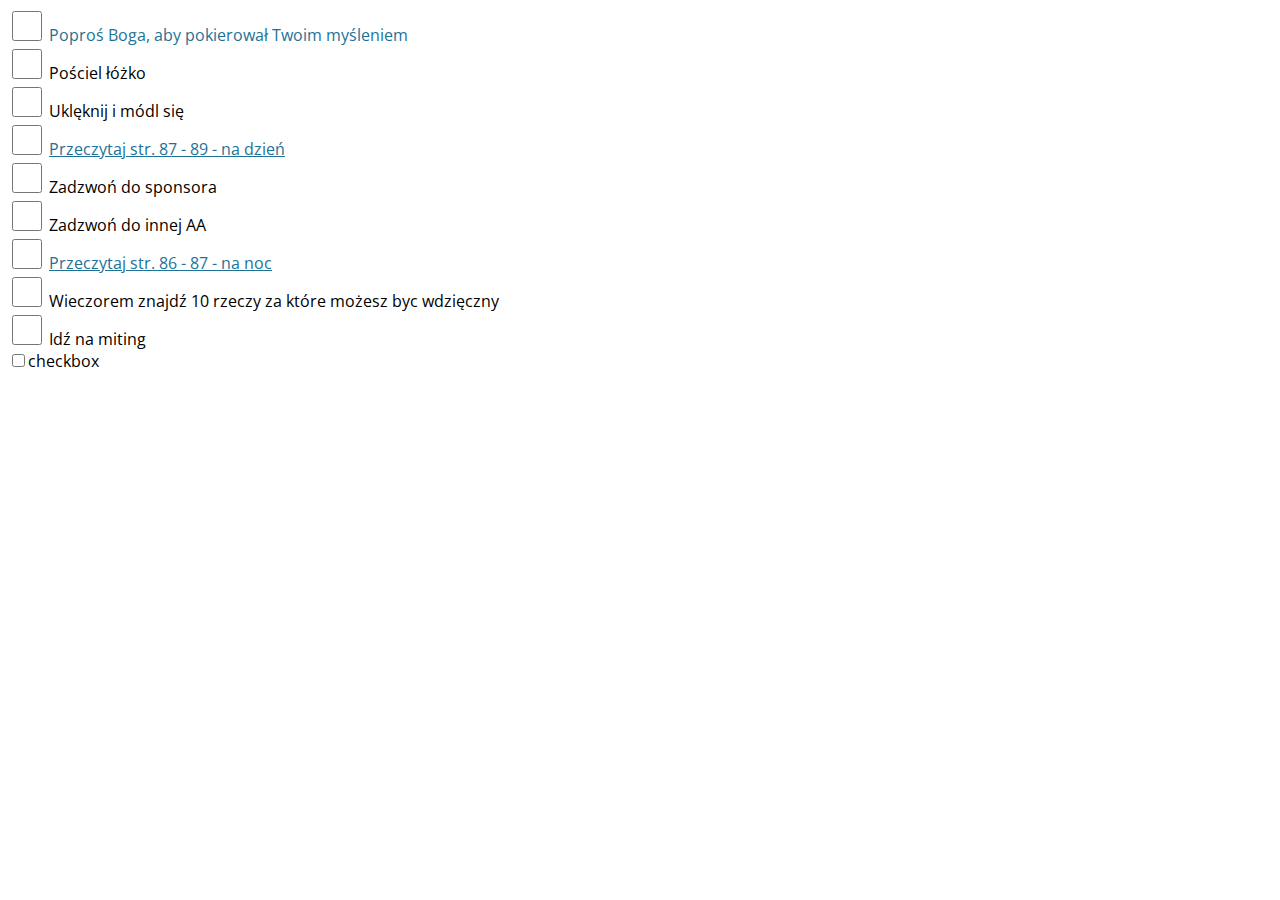
<file: sugestie2.html>
<!DOCTYPE html>
<html  >
<head>


  <!-- KRADZIONE - DO POPRAWIENIA -->

  <meta charset="UTF-8">
  <meta http-equiv="X-UA-Compatible" content="IE=edge">
  <meta name="viewport" content="width=device-width, initial-scale=1, minimum-scale=1">
  <link rel="shortcut icon" href="imgs/logo.png" type="image/x-icon">
  <meta name="description" content="Grupa AA Szósty Zmysł - Łódź AA - Niniejsza strona nie jest popierana ani zatwierdzona przez Serwis Anonimowych Alkoholików Służby Światowe. Istnieje wyłącznie dzięki Grupie AA Szósty Zmysł jako część pracy Dwunastego Kroku, która wychodzi z inicjatywą pomocy alkoholikom, którzy nadal cierpią.">
  
  

  <!-- MOJE -->
  <link rel="shortcut icon" type="image/png" href="imgs/favicon.ico"/>

  <title>Szósty Zmysł</title>
  
  <!-- fonts -->
  <link rel="preconnect" href="https://fonts.googleapis.com">
  <link rel="preconnect" href="https://fonts.gstatic.com" crossorigin>
  <link href="https://fonts.googleapis.com/css2?family=Open+Sans:wght@300&display=swap" rel="stylesheet">
    
  <!-- fa icons -->
  <link rel="stylesheet" href="https://cdnjs.cloudflare.com/ajax/libs/font-awesome/6.0.0-beta2/css/all.min.css">


  <link href="https://cdn.jsdelivr.net/npm/bootstrap@5.0.2/dist/css/bootstrap.min.css" rel="stylesheet" integrity="sha384-EVSTQN3/azprG1Anm3QDgpJLIm9Nao0Yz1ztcQTwFspd3yD65VohhpuuCOmLASjC" crossorigin="anonymous">
  <script src="https://cdn.jsdelivr.net/npm/bootstrap@5.0.2/dist/js/bootstrap.bundle.min.js" integrity="sha384-MrcW6ZMFYlzcLA8Nl+NtUVF0sA7MsXsP1UyJoMp4YLEuNSfAP+JcXn/tWtIaxVXM" crossorigin="anonymous"></script>
  <!-- styles -->
  
  <link rel="stylesheet" href="styles/main.css">
  <link rel="stylesheet" href="styles/bootstrap_overwrites.css">
  <link rel="stylesheet" href="styles/sugestie.css">

<meta name="Keywords" content="Leczenie Alkoholizmu, Alkohol Leczenie, Alkoholizm Pomoc, Alkoholizm Pomoc Kraków, Problem Z Alkoholem, Alkohol, AA Kraków, AA Krakow, Anonimowi Alkoholicy Kraków, Anonimowi Alkoholicy Krakow, Pomoc AA Kraków, Mitingi AA Kraków, mitingi AA Krakow, Pomoc AA Kraków, Uzależnienia Kraków, Pomoc Alkohol Krakow, Spotkania AA Kraków, Spotaknia AA Krakow, Intergrupa Małopolska, Intergrupa Malopolska, Alkohol pomoc, uzależnienia pomoc krakow" />

</head>
<body>

    
<div class="row">
<div clas="col-12 text-center">    
    <input type="checkbox" class="big-checkbox">
    <a>Poproś Boga, aby pokierował Twoim myśleniem</a>
</div>
<div clas="col-12 text-center">    
    <input type="checkbox" class="big-checkbox">
    Pościel łóżko 
</div>
<div clas="col-12 text-center">    
    <input type="checkbox" class="big-checkbox">
    Uklęknij i módl się
</div>
<div clas="col-12 text-center">    
    <input type="checkbox" class="big-checkbox">
    <a href="rano.html">Przeczytaj str. 87 - 89 - na dzień</a>
</div>
<div clas="col-12 text-center">    
    <input type="checkbox" class="big-checkbox">
    Zadzwoń do sponsora
</div>
<div clas="col-12 text-center">    
    <input type="checkbox" class="big-checkbox">
    Zadzwoń do innej AA
</div>
<div clas="col-12 text-center">    
    <input type="checkbox" class="big-checkbox">
    <a href="wieczorem.html">Przeczytaj str. 86 - 87 - na noc</a>
</div>
<div clas="col-12 text-center">    
    <input type="checkbox" class="big-checkbox">
    Wieczorem znajdź 10 rzeczy za które możesz byc wdzięczny
</div>
<div clas="col-12 text-center">    
    <input type="checkbox" class="big-checkbox">
    Idź na miting
</div>


<input type="checkbox" id="checkbox1" onClick="save('checkbox1')">checkbox</input>
<!-- <button type="button" >save</button> -->



<script>

function save(checkbox_id) {	
	var checkbox = document.getElementById(checkbox_id);
    localStorage.setItem("checkbox1", checkbox.checked);	
}

//for loading
var checked = JSON.parse(localStorage.getItem("checkbox1"));
    document.getElementById(checkbox_id).checked = checked;


    //var clearingTime = 1*
    //  localStorage.clear();


</script>



</div> 


</body>



</html>
</file>
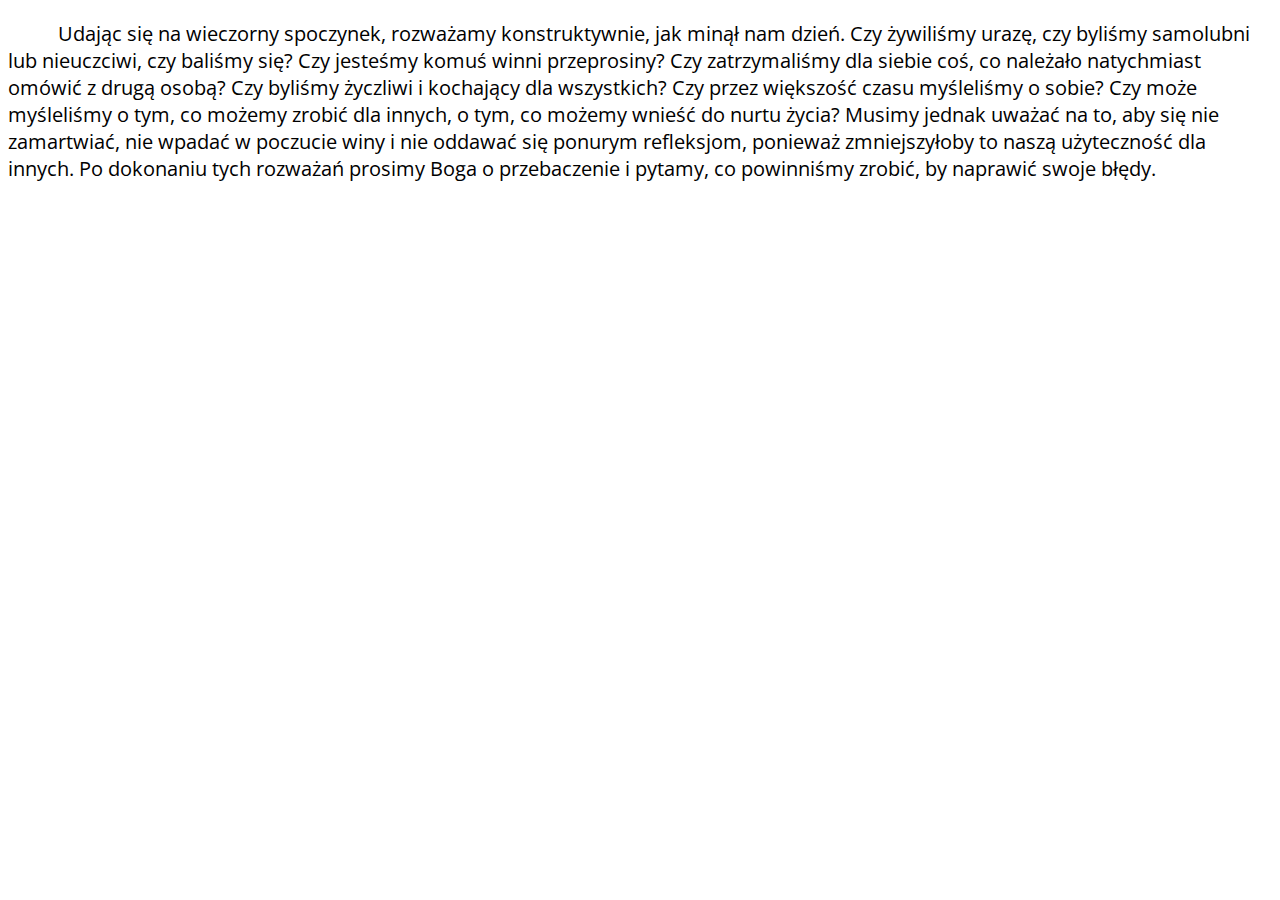
<file: wieczorem.html>
<!DOCTYPE html>
<html  >
<head>


  <!-- KRADZIONE - DO POPRAWIENIA -->

  <meta charset="UTF-8">
  <meta http-equiv="X-UA-Compatible" content="IE=edge">
  <meta name="viewport" content="width=device-width, initial-scale=1, minimum-scale=1">
  <link rel="shortcut icon" href="imgs/logo.png" type="image/x-icon">
  <meta name="description" content="Grupa AA Szósty Zmysł - Łódź AA - Niniejsza strona nie jest popierana ani zatwierdzona przez Serwis Anonimowych Alkoholików Służby Światowe. Istnieje wyłącznie dzięki Grupie AA Szósty Zmysł jako część pracy Dwunastego Kroku, która wychodzi z inicjatywą pomocy alkoholikom, którzy nadal cierpią.">
  
  

  <!-- MOJE -->
  <link rel="shortcut icon" type="image/png" href="imgs/favicon.ico"/>

  <title>Szósty Zmysł</title>
  
  <!-- fonts -->
  <link rel="preconnect" href="https://fonts.googleapis.com">
  <link rel="preconnect" href="https://fonts.gstatic.com" crossorigin>
  <link href="https://fonts.googleapis.com/css2?family=Open+Sans:wght@300&display=swap" rel="stylesheet">
    
  <!-- fa icons -->
  <link rel="stylesheet" href="https://cdnjs.cloudflare.com/ajax/libs/font-awesome/6.0.0-beta2/css/all.min.css">


  <link href="https://cdn.jsdelivr.net/npm/bootstrap@5.0.2/dist/css/bootstrap.min.css" rel="stylesheet" integrity="sha384-EVSTQN3/azprG1Anm3QDgpJLIm9Nao0Yz1ztcQTwFspd3yD65VohhpuuCOmLASjC" crossorigin="anonymous">
  <script src="https://cdn.jsdelivr.net/npm/bootstrap@5.0.2/dist/js/bootstrap.bundle.min.js" integrity="sha384-MrcW6ZMFYlzcLA8Nl+NtUVF0sA7MsXsP1UyJoMp4YLEuNSfAP+JcXn/tWtIaxVXM" crossorigin="anonymous"></script>
  <!-- styles -->
  
  <link rel="stylesheet" href="styles/main.css">
  <link rel="stylesheet" href="styles/bootstrap_overwrites.css">
  <link rel="stylesheet" href="styles/sugestie.css">

<meta name="Keywords" content="Leczenie Alkoholizmu, Alkohol Leczenie, Alkoholizm Pomoc, Alkoholizm Pomoc Kraków, Problem Z Alkoholem, Alkohol, AA Kraków, AA Krakow, Anonimowi Alkoholicy Kraków, Anonimowi Alkoholicy Krakow, Pomoc AA Kraków, Mitingi AA Kraków, mitingi AA Krakow, Pomoc AA Kraków, Uzależnienia Kraków, Pomoc Alkohol Krakow, Spotkania AA Kraków, Spotaknia AA Krakow, Intergrupa Małopolska, Intergrupa Malopolska, Alkohol pomoc, uzależnienia pomoc krakow" />

</head>
<body>
    <div class="row p-3">
        <div clas="col-12 text-center">    
        <p class="pz-text-indent">Udając się na wieczorny spoczynek, rozważamy konstruktywnie, 
          jak minął nam dzień. Czy żywiliśmy urazę, czy byliśmy samolubni lub nieuczciwi, czy 
          baliśmy się? Czy jesteśmy komuś winni przeprosiny? Czy zatrzymaliśmy dla siebie coś, 
          co należało natychmiast omówić z drugą osobą? Czy byliśmy życzliwi i kochający dla 
          wszystkich? Czy przez większość czasu myśleliśmy o sobie? Czy może myśleliśmy o tym, 
          co możemy zrobić dla innych, o tym, co możemy wnieść do nurtu życia? Musimy jednak
          uważać na to, aby się nie zamartwiać, nie wpadać w poczucie winy i nie oddawać się
          ponurym refleksjom, ponieważ zmniejszyłoby to naszą użyteczność dla innych. Po 
          dokonaniu tych rozważań prosimy Boga o przebaczenie i pytamy, co powinniśmy zrobić, 
          by naprawić swoje błędy.
        </p>  
        </div>
    </div> 
</body>


</html>
</file>
<file: styles/main.css>
body {
    font-family: 'Open Sans', sans-serif;
}

a {
    color: rgb(29,114,150);
}
a:hover {
    color: rgb(21, 81, 107);
}
a.contact_link_big:hover {
    color: rgb(23, 72, 94);
    background-color: rgb(23, 72, 94);
}
a.contact_link_small:hover {
    color: rgb(29,114,150);
}




/* fonts sizes */
.bigger_than_h1 {
    font-size: 60px;
}
.date_font {
    font-size:14px;
    color:rgb(116, 116, 116);
}






/* 3 cards about zoom meetings */
.card_wrapper {
    background-color: white;
    /* box-shadow: 0 4px 8px 0 rgba(0, 0, 0, 0.2), 0 6px 20px 0 rgba(0, 0, 0, 0.19); */
}

p {
    font-size: 20px;
}

.contact_link_big {
    color: rgb(46, 46, 46);
    text-decoration: none;
}

.contact_link_small {
    color: white;
    text-decoration: none;
}

.blue_text {
    color: rgb(23, 72, 94)
}





.map_responsive{
    overflow:hidden;
    padding-bottom:56.25%;
    position:relative;
    height:0;
}
.map-responsive iframe{
    left:0;
    top:0;
    height:100%;
    width:100%;
    position:absolute;
}
.video_responsive {
    position: relative;
    padding-bottom: 56.25%; /* 16:9 */
    height: 0;
  }
.video_responsive iframe {
    position: absolute;
    top: 0;
    left: 0;
    width: 100%;
    height: 100%;
  }








/* footer */

.footer {
    font-size: 12px;
}
</file>
<file: styles/sugestie.css>
.big-checkbox {width: 30px; height: 30px;}
.pz-text-indent {text-indent: 50px;}
</file>
